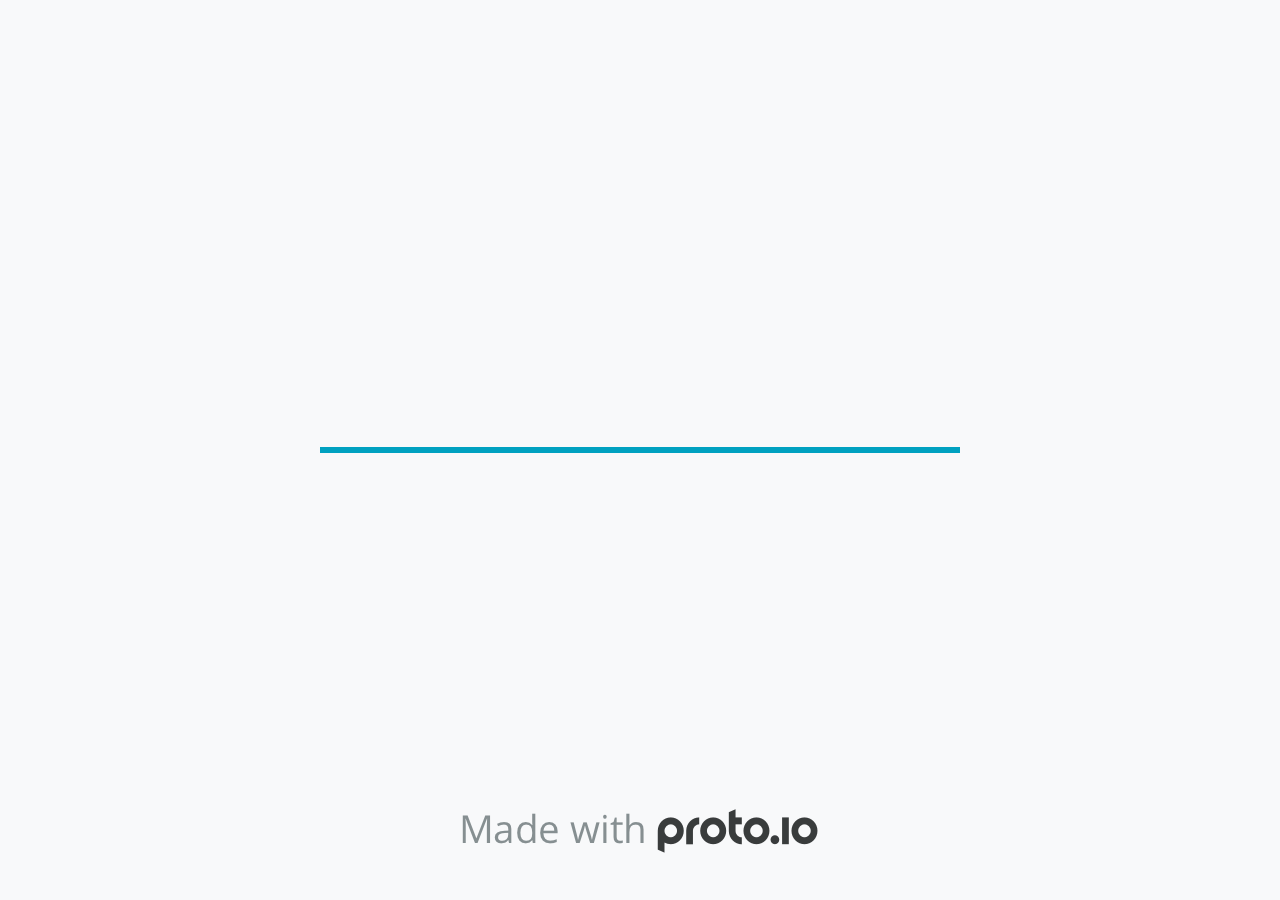
<file: index.html>
<!DOCTYPE HTML>
	<head>

		<meta charset="utf-8">

		<title>ESSS Milestone 11 - Proto.io</title>

		
			<meta name="HandheldFriendly" content="True">
			<meta name="MobileOptimized" content="1280"> 

			
			
			<meta name="viewport" content="width=device-width, minimum-scale=1.00, maximum-scale=1.00, initial-scale=1.00, user-scalable=no, target-densitydpi=device-dpi, shrink-to-fit=no" />

			

			<meta name="format-detection" content="telephone=no">


			

			<link rel="shortcut icon" href="apple-touch-icon.png">

			

			<meta http-equiv="cleartype" content="on"> 


			
				<link rel="stylesheet" href="./stylesheets/player-engine-export-min.css" />
				<script type="text/javascript" src="./scripts/player-engine-export-min.js"></script>
			

			
			<script type="text/javascript" src="./libraries/common/components.js"></script> 
			<link type="text/css" rel="Stylesheet" href="./libraries/common/components.1.00.css" /> 

			
					<script type="text/javascript" src="./libraries/metro/components.js"></script> 
					<link type="text/css" rel="Stylesheet" href="./libraries/metro/components.1.00.css" /> 
				
					<script type="text/javascript" src="./libraries/ios7/components.js"></script> 
					<link type="text/css" rel="Stylesheet" href="./libraries/ios7/components.1.00.css" /> 
				
				<script type="text/javascript" src="./data/data.js"></script> 
			

		<style>
			body { width: 1280px; height: 768px; }
			.landscape, .landscape .prx-page { min-height: 1280px; }
			.portrait, .portrait .prx-page { min-height: 768px; }
		</style>

		<script type="text/javascript">

			prx.url.account = 'https://leongmerina.proto.io';
			prx.url.staticassets = 'https://gal.proto.io';
			prx.url.devices = 'https://dteyv52hbg2at.cloudfront.net/devices';
			prx.url.static = 'https://dteyv52hbg2at.cloudfront.net';
			prx.url.siteurl = 'proto.io';
			prx.url.crossmsg = 'https://leongmerina.proto.io';

			prx.nodejsassetsserver = {};
			prx.nodejsassetsserver.host = ".proto.io";
			prx.nodejsassetsserver.subdomainprefix = "https://at";
			prx.nodejsassetsserver.maxsubdomains = "20";

			prx.device_library = 'common';
			prx.devices[prx.device] = {
				name: prx.device
				,defaultOrientation: 'landscape'
				,portrait_applies: 0 //new
				,portrait: [0,0]
				,landscape_applies: 1 //new
				,landscape: [1280,768]
				,allow_orientation_change: 1 //new
				,statusbar_skin: 'default' // new
				,statusbarheightportrait: 0
				,statusbarheightlandscape: 0
				,navigationbar_skin: 'default' //new
				,navigationbarheightportrait: 0
				,navigationbarheightlandscape: 0
				,normalportrait: [0,0]
				,normallandscape: [1280,768]
				,device_s3bucket: '2ba59787-3a2b-426f-aa2e-e60174052e65'
				,dpr: '1.00'
				,deviceType: "default"
				,scrollType: "default"
				,initialscale: 1.00
				,targetdensitydpi: "device-dpi"
			}

			prx.projectsettings.id = '8613d054-56e8-475d-ac96-ad7fe7018869';
			prx.projectsettings.s3b = 'leongmerina-474786-proto';
			prx.projectsettings.account = 'leongmerina';
			prx.projectsettings.statusbar = '0'; 
			prx.projectsettings.statusbarapplies = '0';
			prx.projectsettings.navigationbar = '0';
			prx.projectsettings.navigationbarapplies = '0';
			prx.projectsettings.initialpageid = -1;
			
			
			prx.projectsettings.flashactions = 1;
			prx.projectsettings.gatrackingcode = '';

			prx.export2html = '1' == true;

			prx.mobPlayer = 0;

			prx.user.country = 'US';

			prx.s3Links = []; 
			var sLinkedAssets = [];
			

			prx.csrf_token = 'FC00E6AE4D0F140E7F9E9CC059AA87ADD3C8D6B958E1DE6FC9528E1962603931';

			prx.iniPlayer.iniPreLoad();


			 
			

		</script>
	</head>

	
			<body class="player device-cursor-web mobile-device-true" id="mbd" >

				<div id="window-wrapper">
					<div id="dragarea"></div>
					<div id="statusbar"></div>
					<div id="underlay" style=""></div>

					<div class="prx-page" data-role="page" id="p-1" data-id="1"></div>
					
								<div class="prx-page" data-role="page" id="p-2" data-id="2"></div>
							
								<div class="prx-page" data-role="page" id="p-3" data-id="3"></div>
							
								<div class="prx-page" data-role="page" id="p-4" data-id="4"></div>
							
								<div class="prx-page" data-role="page" id="p-5" data-id="5"></div>
							
								<div class="prx-page" data-role="page" id="p-6" data-id="6"></div>
							
								<div class="prx-page" data-role="page" id="p-7" data-id="7"></div>
							
								<div class="prx-page" data-role="page" id="p-8" data-id="8"></div>
							
								<div class="prx-page" data-role="page" id="p-9" data-id="9"></div>
							
								<div class="prx-page" data-role="page" id="p-10" data-id="10"></div>
							
					<div id="navigationbar"></div>
					<div id="overlay"></div>
					<div id="trash"></div>
					<div id="quick-audios"></div>
				</div>

				 
			<div id="loader-wrapper">
				
				<div class="progress">
					<div class="progress-bar"></div>
				</div>
				<div id="poweredby"></div>
			</div>
			


			</body>
		

</html>
</file>
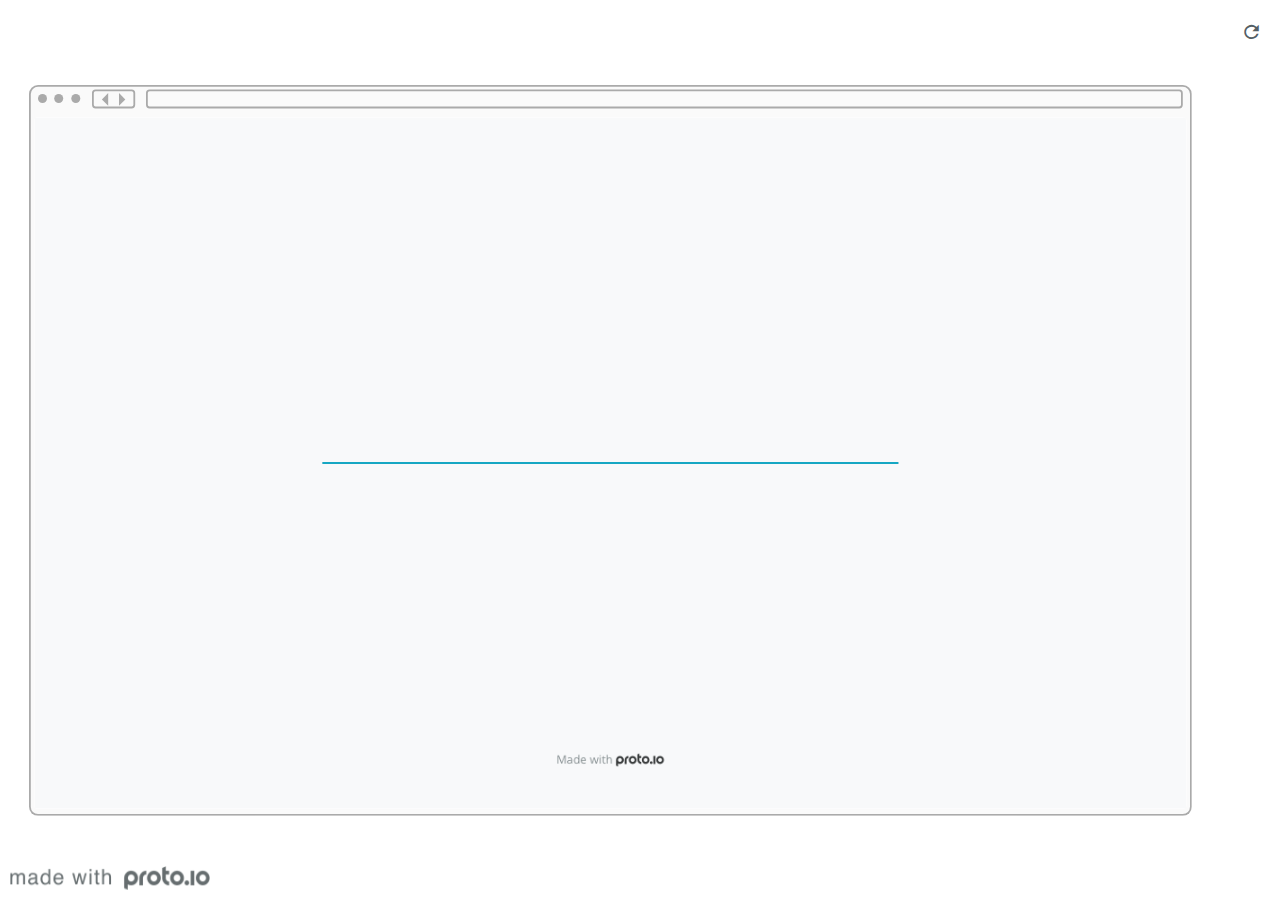
<file: frame.html>
<!DOCTYPE HTML>
    <head>
    <meta charset="utf-8">

    <title>ESSS Milestone 11 - Proto.io player</title>

    

			<link type="text/css" rel="stylesheet" href="./stylesheets/preview-export-min.css">
			<script type="text/javascript" src="./scripts/preview-export-min.js"></script>

		

    <script type="text/javascript">
        var prx = window.prx || {};
        prx.orientation = 'landscape';
        prx.orientations = {};
        prx.orientations.portrait = 0;
        prx.orientations.landscape = 1;
        prx.project = {};
        prx.project.id = '8613d054-56e8-475d-ac96-ad7fe7018869';
        prx.project.title = 'ESSS Milestone 11';
        prx.project.version = 0;
        prx.project.livepreview = 0;
        prx.project.account = "leongmerina";
        prx.activePage = {};
        prx.usercountry = "us";
        
            prx.user = false;
        
        prx.skin = 'web';
        //prx.flashactions = 1;
		prx.flashactions = 1; //we are not using the DB value anymore

        prx.nodejsassetsserver = {};
        prx.nodejsassetsserver.host = ".proto.io";
        prx.nodejsassetsserver.subdomainprefix = "https://at";
        prx.nodejsassetsserver.maxsubdomains = "20";
        prx.account = "leongmerina";
        prx.browserShowScreenshots = 'true';
        prx.url.crossmsg = 'https://leongmerina.proto.io';
        prx.spaces = false;

        
    </script>

    

</head>


<body style="background-color:#FFFFFF">
    
    <div class="page-sidebar">
        
        <div class="sidebar-action-buttons">

            
                <span class="header-action-button player-icon-reload embed-icon-reload" id="refresh-preview">
                    <span class="tooltip">Refresh preview</span>
                </span>
                

        </div>

    </div>

    <div id="maincontent" class="landscape">
        

			<div class="frame_generic">
				
				<div class="body_generic skin_web skin-wrapper skin-os-web skin-device-phone skin-model- skin-size-1 skin-color-white skin-orientation-landscape">

					<div class="buttons top"></div>
					<div class="detail-top"></div>
					<div class="web-search"></div>
					<div class="buttons left"></div>

					<div class="body_generic_inner">
						
						<iframe id="pio-playerframe" src="index.html" scrolling="NO" style="width: 1280px; height: 768px;" webkitAllowFullScreen mozallowfullscreen allowFullScreen></iframe>
					</div>

					<div class="buttons right"></div>
					<div class="detail-bottom"></div>
				</div>
				
			</div>
		
    </div>

    

    
            <div id="branding"></div>
        
</body>


<script type="text/javascript">
    
</script>
</html>
</file>
<file: stylesheets/player-engine-export-min.css>
.mask-inner{position:relative;background-size:100% 100%;background-repeat:no-repeat}.mask-inner .mask-inner{transform:none !important}.mask-filter{height:100%;width:100%}.mask-border .mborder{border:1px solid rgba(255,255,255,0.8);height:100%;width:100%;position:absolute;pointer-events:none}.mask-border .area-border{border:1px solid #00A1C0;left:0;top:0;position:absolute;transform-origin:0 0;box-sizing:border-box}.mask-border .mask-radius{width:100%;height:100%;overflow:hidden;position:absolute}.mask-border .mask-radius .mask-radius-border{position:relative;width:100%;height:100%;border:1px solid rgba(255,255,255,0.8)}.mask-border.hide-handles .prx-resizable-handle{opacity:0;pointer-events:none !important}.mask-border.hide-handles .area-border{border:1px dashed #B4BCBF}.mask-wrapper{overflow:hidden;height:100%;pointer-events:none}.mask-wrapper.borderPos-inside{box-sizing:border-box}.mask-wrapper.borderPos-outside{width:100%;height:100%}.mask-wrapper.borderPos-outside .mask-inner{box-sizing:content-box}.mask-edit-mode-handles{pointer-events:none}.mask-edit-mode-handles.hide-handles .prx-resizable-handle,.mask-edit-mode-handles.hide-handles .prx-rotate-handle{opacity:0;pointer-events:none !important}.mask-edit-mode-handles.hide-handles .xborder{border-color:#B4BCBF !important}html,body,div,span,object,iframe,h1,h2,h3,h4,h5,h6,p,blockquote,pre,abbr,address,cite,code,del,dfn,em,img,ins,kbd,q,samp,small,strong,sub,sup,var,b,i,dl,dt,dd,ol,ul,li,fieldset,form,label,legend,table,caption,tbody,tfoot,thead,tr,th,td,article,aside,figure,footer,header,hgroup,menu,nav,section,menu,time,mark,audio,video{margin:0;padding:0;border:0;outline:0;font-size:100%;background:transparent}article,aside,figure,footer,header,hgroup,nav,section{display:block}article,aside,details,figcaption,figure,footer,header,hgroup,nav,section{display:block}audio,canvas,video{display:inline-block;*display:inline;*zoom:1}audio:not([controls]){display:none}[hidden]{display:none}html{font-size:100%;-webkit-text-size-adjust:100%;-ms-text-size-adjust:100%}body{margin:0;font-size:13px}body,button,input,select,textarea{font-family:sans-serif;color:#222}a{color:#00e}a:visited{color:#551a8b}a:hover{color:#06e}a:focus{outline:thin dotted}a:hover,a:active{outline:0}abbr[title]{border-bottom:1px dotted}b,strong{font-weight:bold}blockquote{margin:1em 40px}dfn{font-style:italic}hr{display:block;height:1px;border:0;border-top:1px solid #ccc;margin:1em 0;padding:0}ins{background:#ff9;color:#000;text-decoration:none}mark{background:#ff0;color:#000;font-style:italic;font-weight:bold}pre,code,kbd,samp{font-family:monospace, serif;_font-family:'courier new', monospace;font-size:1em}pre{white-space:pre;white-space:pre-wrap;word-wrap:break-word}q{quotes:none}q:before,q:after{content:"";content:none}small{font-size:85%}sub,sup{font-size:75%;line-height:0;position:relative;vertical-align:baseline}sup{top:-0.5em}sub{bottom:-0.25em}ul,ol{margin:1em 0;padding:0 0 0 40px}dd{margin:0 0 0 40px}nav ul,nav ol{list-style:none;list-style-image:none;margin:0;padding:0}img{border:0;-ms-interpolation-mode:bicubic}svg:not(:root){overflow:hidden}figure{margin:0}form{margin:0}fieldset{border:0;margin:0;padding:0}legend{border:0;*margin-left:-7px;padding:0}button,input,select,textarea{font-size:100%;margin:0;vertical-align:baseline;*vertical-align:middle}button,input{line-height:normal;*overflow:visible}table button,table input{*overflow:auto}button,input[type="button"],input[type="reset"],input[type="submit"],[role="button"]{-webkit-appearance:button}input[type="checkbox"],input[type="radio"]{box-sizing:border-box;padding:0}input[type="search"]{-webkit-appearance:textfield;-moz-box-sizing:content-box;-webkit-box-sizing:content-box;box-sizing:content-box}input[type="search"]::-webkit-search-decoration{-webkit-appearance:none}button::-moz-focus-inner{border:0;padding:0}textarea{overflow:auto;vertical-align:top;resize:vertical}input:invalid,textarea:invalid{background-color:#f0dddd}table{border-collapse:collapse;border-spacing:0}td{vertical-align:top}.nocallout{-webkit-touch-callout:none}textarea[contenteditable]{-webkit-appearance:none}.gifhidden{position:absolute;left:-100%}.ir{display:block;border:0;text-indent:-999em;overflow:hidden;background-color:transparent;background-repeat:no-repeat;text-align:left;direction:ltr}.ir br{display:none}.hidden{display:none !important;visibility:hidden}.visuallyhidden{border:0;clip:rect(0 0 0 0);height:1px;margin:-1px;overflow:hidden;padding:0;position:absolute;width:1px}.visuallyhidden.focusable:active,.visuallyhidden.focusable:focus{clip:auto;height:auto;margin:0;overflow:visible;position:static;width:auto}.invisible{visibility:hidden}.clearfix:before,.clearfix:after{content:"";display:table}.clearfix:after{clear:both}.clearfix{*zoom:1}@media print{*{background:transparent !important;color:black !important;text-shadow:none !important;filter:none !important;-ms-filter:none !important}a,a:visited{text-decoration:underline}a[href]:after{content:" (" attr(href) ")"}abbr[title]:after{content:" (" attr(title) ")"}.ir a:after,a[href^="javascript:"]:after,a[href^="#"]:after{content:""}pre,blockquote{border:1px solid #999;page-break-inside:avoid}thead{display:table-header-group}tr,img{page-break-inside:avoid}img{max-width:100% !important}@page{margin:0.5cm}p,h2,h3{orphans:3;widows:3}h2,h3{page-break-after:avoid}}#eval-iframe{display:none}body{-webkit-appearance:none;-webkit-box-flex:1;-webkit-touch-callout:none;-webkit-tap-highlight-color:transparent}*{-webkit-user-select:none;-khtml-user-select:none;-moz-user-select:-moz-none;-o-user-select:none;user-select:none}input,textarea{-webkit-user-select:text;-khtml-user-select:text;-moz-user-select:text;-o-user-select:text;user-select:text}#dragarea{font-family:Helvetica,Arial,sans-serif;text-align:left}.text{height:95%;overflow:auto}.wrap{overflow:hidden}.pos{position:absolute}.spos{position:absolute}.action-highlight{position:absolute;top:0;left:0;height:100%;width:100%;background:rgba(255,255,0,0.5);background:rgba(64,208,255,0.3);opacity:0;pointer-events:none;-webkit-transition:opacity 0.2s ease-in;transition:opacity 0.2s ease-in;border:2px solid #40c8f4;padding:3px;box-sizing:border-box}.action-highlight-visible,.action-highlight-simple-visible{opacity:1}.action-highlight-visible .actionicon,.action-highlight-simple-visible .actionicon{pointer-events:auto}.actionicon{width:20px !important;height:20px !important;float:left !important;background:#40c8f4 url(/images/player/actions-sprite-1.png) no-repeat 0 0;-moz-background-origin:content-box !important;-webkit-background-origin:content-box !important;-o-background-origin:content-box !important;background-origin:content-box !important;border:0 none !important;margin:1px 0 0 1px;padding:0px !important;border-radius:3px !important;display:block !important;-moz-box-sizing:content-box !important;-webkit-box-sizing:content-box !important;-o-box-sizing:content-box !important;box-sizing:content-box !important;opacity:1;-webkit-transition:opacity 0s ease-in 0.2s;transition:opacity 0s ease-in 0.2s}.a1ction-highlight-simple-visible .actionicon{opacity:0;-webkit-transition:opacity 0s ease-in;transition:opacity 0s ease-in}.actionicon.action-click,.actionicon.action-tap,.actionicon.action-delayedtap{background-position:-30px -20px}.actionicon.action-taphold,.actionicon.action-forcetouch,.actionicon.action-press,.actionicon.action-pressup{background-position:-30px -40px}.actionicon.action-doubletap{background-position:-30px -398px}.actionicon.action-touch,.actionicon.action-release{background-position:-30px -419px}.actionicon.action-swipe,.actionicon.action-pan,.actionicon.action-panstart,.actionicon.action-panend{background-position:-30px -0px}.actionicon.action-swipeleft,.actionicon.action-panleft{background-position:-30px -100px}.actionicon.action-swiperight,.actionicon.action-panright{background-position:-30px -120px}.actionicon.action-swipeup,.actionicon.action-panup{background-position:-30px -140px}.actionicon.action-swipedown,.actionicon.action-pandown{background-position:-30px -160px}.actionicon.action-pinch,.actionicon.action-pinchout{background-position:-30px -180px}.actionicon.action-pinchin{background-position:-30px -200px}.actionicon.action-containerpageenter,.actionicon.action-containerpagechange,.actionicon.action-containerscroll,.actionicon.action-containerscrollend,.actionicon.action-containerscrollto{background-position:-30px -360px}.actionicon.action-keydown{background-position:-30px -460px}.actionicon.action-mouseover,.actionicon.action-mouseout{background-position:-30px -340px}.actionicon.action-ondrag,.actionicon.action-ondragstart,.actionicon.action-ondragend,.actionicon.action-onthrowupdate,.actionicon.action-onthrowcomplete{background-position:-30px -60px}.actionicon.action-onrotate,.actionicon.action-onrotatestart,.actionicon.action-onrotateend,.actionicon.action-onrotatethrowupdate,.actionicon.action-onrotatethrowcomplete{background-position:-30px -476px}.actionicon.action-stateenter,.actionicon.action-stateleave,.actionicon.action-statetransitionstart,.actionicon.action-statetransitionend{background-position:-30px -440px}.actionicon.action-inputfocus,.actionicon.action-inputblur,.actionicon.action-inputkeyup{background-position:-30px -460px}.actionicon.action-change,.actionicon.action-checkboxchange,.actionicon.action-pickerchange{background-position:-30px -496px}.actionicon.action-sliderdrag,.actionicon.action-sliderdragstart,.actionicon.action-sliderdragend,.actionicon.action-rangedrag,.actionicon.action-rangedragstart,.actionicon.action-rangedragend{background-position:-30px -80px}#appModeNote{background-color:#333;border-top:5px solid #000;bottom:0px;color:#F0F0F0;display:none;font-family:helvetica;left:0px;padding:10px 0px 10px 0px;position:fixed;text-align:center;width:100%}#appModeNote em{display:block;font-size:20px;font-weight:bold;line-height:26px}#appModeNote span{display:block;font-size:14px;line-height:20px}.hidden{display:none}.prx-page.loadedFrom{display:block}.prx-page.loadedTo{z-index:999999}.prx-page.loadedTo-1{z-index:10000000}.prx-page.loadedTo-2{z-index:10000001}.prx-page.loadedTo-3{z-index:10000002}.prx-page.loadedTo-4{z-index:10000003}.prx-page.loadedTo-5{z-index:10000004}.prx-page.loadedTo-6{z-index:10000005}.prx-page.loadedTo-7{z-index:10000006}.prx-page.loadedTo-8{z-index:10000007}.prx-page.loadedTo-9{z-index:10000008}.prx-page.loadedTo-10{z-index:10000009}.prx-page.loadedTo-11{z-index:10000010}.prx-page.loadedTo-12{z-index:10000011}.prx-page.loadedTo-13{z-index:10000012}.prx-page.loadedTo-14{z-index:10000013}.prx-page.loadedTo-15{z-index:10000014}.prx-page.loadedTo-16{z-index:10000015}.prx-page.loadedTo-17{z-index:10000016}.prx-page.loadedTo-18{z-index:10000017}.prx-page.loadedTo-19{z-index:10000018}.prx-page.loadedTo-20{z-index:10000019}.prx-page.loadedTo-21{z-index:10000020}.prx-page.loadedTo-22{z-index:10000021}.prx-page.loadedTo-23{z-index:10000022}.prx-page.loadedTo-24{z-index:10000023}.prx-page.loadedTo-25{z-index:10000024}.prx-page.loadedTo-26{z-index:10000025}.prx-page.loadedTo-27{z-index:10000026}.prx-page.loadedTo-28{z-index:10000027}.prx-page.loadedTo-29{z-index:10000028}.prx-page.loadedTo-30{z-index:10000029}#statusbar,#navigationbar{background:transparent 0 0;display:block;width:100%;border:0px none;top:0px;position:fixed;z-index:1}#loader-wrapper{background:#f8f9fa;height:100%;left:0;position:fixed;top:0;width:100%;z-index:99999;font-size:11px}#loader-wrapper .progress{position:absolute;top:50%;left:50%;transform:translate(-50%, -50%);-ms-transform:translate(-50%, -50%);-webkit-transform:translate(-50%, -50%);width:50%;height:4px;background-color:#ddd}#loader-wrapper .progress-bar{position:relative;width:0;height:4px;-webkit-transition:0.4s linear;-moz-transition:0.4s linear;-o-transition:0.4s linear;transition:0.4s linear;-webkit-transition-property:width, background-color;-moz-transition-property:width, background-color;-o-transition-property:width, background-color;transition-property:width, background-color}#loader-wrapper .progress-bar:before,.progress-bar:after{content:'';position:absolute;top:0;left:0;right:0}#loader-wrapper .progress-bar:before{bottom:0;background-color:#ddd}#loader-wrapper .progress-bar:after{z-index:2;bottom:0;background:#00A1C0}#loader-wrapper #app-icon{position:absolute;top:50%;left:50%;transform:translate(-50%, -150%);-ms-transform:translate(-50%, -150%);-webkit-transform:translate(-50%, -150%);width:114px;height:114px}#loader-wrapper #poweredby{position:absolute;bottom:5%;left:50%;transform:translate(-50%, 0%);-ms-transform:translate(-50%, 0%);-webkit-transform:translate(-50%, 0%);width:100%;height:16px;background-image:url("/images/player/madewithproto.png");background-repeat:no-repeat;background-position:center;z-index:99999}body{-moz-transition:opacity 0.3s linear;-o-transition:opacity 0.3s linear;-webkit-transition:opacity 0.3s linear;transition:opacity 0.3s linear}.reloading{background:#fff !important;opacity:0}@media (min-width: 481px) and (max-width: 1079px){#loader-wrapper #poweredby{background-image:url("/images/player/madewithproto@2x.png");height:32px}#loader-wrapper .progress{height:4px}#loader-wrapper .progress-bar{height:4px}}@media (min-width: 1080px){#loader-wrapper #poweredby{background-image:url("/images/player/madewithproto@3x.png");height:48px}#loader-wrapper .progress{height:6px}#loader-wrapper .progress-bar{height:6px}}@media (width: 1280px) and (height: 768px){#loader-wrapper #poweredby{background-image:url("/images/player/madewithproto.png");height:32px}#loader-wrapper .progress{height:2px}#loader-wrapper .progress-bar{height:2px}}.pointer-events-none{pointer-events:none !important}body{background:white}body .prx-page{-webkit-trans1form:translate3d(0, 0, 0)}.prx-page .type-symbol .box{-w1ebkit-transform:translate3d(0, 0, 0)}html{background:transparent}body{background:white;overflow:hidden}body.mobile-device-true *{-webkit-text-size-adjust:100%}body.mobile-device-false *{-webkit-text-size-adjust:initial}#window-wrapper{width:100%;height:100%;overflow:hidden;position:relative}#dragarea{background:transparent;display:none}#underlay,#overlay,#trash,#quick-audios{position:absolute;top:0px;left:0px}#trash,#quick-audios{display:none}.hide{display:none !important}.visible{display:block !important}*{outline:none}.iScrollVerticalScrollbar,.iScrollHorizontalScrollbar{z-index:auto !important}.overlay{position:fixed;left:0;right:0;bottom:0;top:0}.ui-mobile-viewport-transitioning,.ui-mobile-viewport-transitioning .prx-page{o1verflow:visible !important}.box[style*="z-index: 0;"],.box[style*="z-index:0;"]{z-index:auto !important}.box[data-mpoverlay="1"]{pos1ition:fixed}#temp-for-external-link{display:none}html{background:transparent !important}#dragarea{background:transparent !important}.hide{display:none !important}*{outline:none}.ghost-component,.ghost-component *,.ghost-component .box *{pointer-events:none !important}.prx-page{position:fixed !important}#statusbar{position:fixed !important}.prx-page{position:absolute;display:none}.prx-page.prx-page-active,.prx-page[class*="prx-page-transitioning-"]{display:block}.prx-page[class*="prx-page-transitioning-"]{overflow:hidden}.prx-page.prx-page-transitioning-overlay-in-source,.prx-page.prx-page-transitioning-overlay-out-target{overflow:visible}.prx-page.prx-page-below{z-index:10}.prx-page.prx-page-above{z-index:20}#overlay{z-index:30}.prx-page.prx-page-transition-flip{-webkit-backface-visibility:hidden;-moz-backface-visibility:hidden;backface-visibility:hidden}.prx-page.prx-page-transition-turn{-webkit-backface-visibility:hidden;-moz-backface-visibility:hidden;backface-visibility:hidden;-webkit-transform:translate3d(0, 0, 0);-moz-transform:translate3d(0, 0, 0);transform:translate3d(0, 0, 0);-webkit-transform-origin:0 center;-moz-transform-origin:0 center;transform-origin:0 center;transform:translate3d(0, 0, 0)}.prx-page.prx-page-transition-flow:not(.prx-page-transition-flow-overlay),.prx-page.prx-page-transition-overlay-top{box-shadow:0 0 20px rgba(0,0,0,0.4)}.prx-page-above.prx-page-transition-notificationInWatchOS{transition:background-color 0.45s ease-out}.prx-page-above.prx-page-transition-notificationInWatchOS.prx-page-transition-notificationInWatchOS-notification-in{background-color:transparent !important;transition:background-color 0s ease-out}.device-cursor-touch,.device-cursor-touch *{cursor:url("/images/player/touch-cursor-64.png") 32 32,default}.device-cursor-web,.device-cursor-web *{cursor:default}.device-cursor-web .interaction-tap,.device-cursor-web .interaction-tap *,.device-cursor-web .interaction-click,.device-cursor-web .interaction-click *,.device-cursor-web .touch,.device-cursor-web .touch *,.device-cursor-web .delayedtap,.device-cursor-web .delayedtap *,.device-cursor-web .release,.device-cursor-web .release *{cursor:pointer;cursor:hand}.device-cursor-web .draggable,.device-cursor-web .draggable *{cursor:move}.device-cursor-web input,.device-cursor-web textarea{cursor:text}.do-chrome-fix #window-wrapper{-webkit-perspective:1}.do-chrome-fix .pos{-webkit-backface-visibility:hidden;-webkit-transform:translate3d(0, 0, 0)}.do-chrome-fix *{-w1ebkit-transform:translate3d(0px, 0px, 0px) scale(1) scale3d(1, 1, 1) skew(0deg, 0deg) skewX(0deg) skewY(0deg) rotateX(0deg) rotateY(0deg) rotateZ(0deg)}.do-chrome-fix.dont-do-chrome-fix #window-wrapper{-webkit-perspective:none}.do-chrome-fix.dont-do-chrome-fix .pos{-webkit-backface-visibility:visible;-webkit-transform:none}.prx-page-transitioning:not(.prx-page-transitioning-overlay-in-source) [data-mpoverlay="1"]{display:none}#fps{position:fixed;z-index:9999;font-size:18px;top:20px;left:20px;background:rgba(0,0,0,0.8);border-radius:6px;color:white;padding:3px 10px;pointer-events:none}.cbutton{position:absolute;display:inline-block;padding:0;border:none;background:none;color:#286aab;font-size:1.4em;overflow:visible;-webkit-transition:color 0.7s;transition:color 0.7s;-webkit-tap-highlight-color:transparent;pointer-events:none}.cbutton.cbutton--click,.cbutton:focus{outline:none;color:#3c8ddc}.cbutton::after{position:absolute;width:100%;height:100%;border-radius:50%;content:'';opacity:0;pointer-events:none}.cbutton--effect-jelena::after{border:3px solid rgba(211,211,211,0.7)}.cbutton--effect-jelena.cbutton--click::after{-webkit-animation:anim-effect-jelena 0.3s ease-out forwards;animation:anim-effect-jelena 0.3s ease-out forwards}@-webkit-keyframes anim-effect-jelena{0%{opacity:1;-webkit-transform:scale3d(0.6, 0.6, 1);transform:scale3d(0.6, 0.6, 1)}to{opacity:0;-webkit-transform:scale3d(1.2, 1.2, 1);transform:scale3d(1.2, 1.2, 1)}}@keyframes anim-effect-jelena{0%{opacity:1;-webkit-transform:scale3d(0.5, 0.5, 1);transform:scale3d(0.5, 0.5, 1)}to{opacity:0;-webkit-transform:scale3d(1.2, 1.2, 1);transform:scale3d(1.2, 1.2, 1)}}.cbutton--effect-sanja::after{background:rgba(192,192,192,0.3)}.cbutton--effect-sanja.cbutton--click::after{-webkit-animation:anim-effect-sanja 1s ease-out forwards;animation:anim-effect-sanja 1s ease-out forwards}@-webkit-keyframes anim-effect-sanja{0%{opacity:1;-webkit-transform:scale3d(0.5, 0.5, 1);transform:scale3d(0.5, 0.5, 1)}25%{opacity:1;-webkit-transform:scale3d(1, 1, 1);transform:scale3d(1, 1, 1)}100%{opacity:0;-webkit-transform:scale3d(1, 1, 1);transform:scale3d(1, 1, 1)}}@keyframes anim-effect-sanja{0%{opacity:1;-webkit-transform:scale3d(0.5, 0.5, 1);transform:scale3d(0.5, 0.5, 1)}25%{opacity:1;-webkit-transform:scale3d(1, 1, 1);transform:scale3d(1, 1, 1)}100%{opacity:0;-webkit-transform:scale3d(1, 1, 1);transform:scale3d(1, 1, 1)}}#log{position:fixed;z-index:9999;font-size:24px;top:20px;right:20px;pointer-events:none}.watchOSscrollbars .iScrollVerticalScrollbar{position:fixed !important;width:12px !important;background-color:rgba(255,255,255,0.3) !important;border-radius:8px !important;z-index:99999 !important}.watchOSscrollbars .iScrollIndicator{background:#fff !important;border-radius:8px !important;left:2px !important;width:8px !important}.group-action-prediv{position:absolute}.player .type-symbol.type-symbol-transparent .group-action-prediv{pointer-events:auto}.initialise-hidden-container{display:block !important;visibility:hidden !important}/*!
 * Waves v0.5.5
 * http://fian.my.id/Waves 
 * 
 * Copyright 2014 Alfiana E. Sibuea and other contributors 
 * Released under the MIT license 
 * https://github.com/fians/Waves/blob/master/LICENSE 
 */.waves-effect{position:relative;overflow:hidden}.waves-effect.box{position:absolute}.waves-effect .waves-ripple{position:absolute;border-radius:50%;width:100px;height:100px;margin-top:-50px;margin-left:-50px;opacity:0;background-color:rgba(0,0,0,0.2);pointer-events:none}.waves-effect.waves-light .waves-ripple{background-color:rgba(255,255,255,0.4)}.waves-button,.waves-circle{-webkit-mask-image:-webkit-radial-gradient(circle, #fff 100%, #000 100%)}.waves-button,.waves-button:hover,.waves-button:visited,.waves-button:link,.waves-button-input{white-space:nowrap;vertical-align:middle;cursor:pointer;border:none;outline:none;color:inherit;background-color:transparent;font-size:14px;text-align:center;text-decoration:none;z-index:1}.waves-button{padding:10px 15px;border-radius:2px}.waves-button-input{margin:0;padding:10px 15px}.waves-input-wrapper{border-radius:2px;vertical-align:bottom}.waves-input-wrapper.waves-button{padding:0}.waves-input-wrapper .waves-button-input{position:relative;top:0;left:0;z-index:1}.waves-block{display:block}a.waves-effect .waves-ripple{z-index:-1}#loader-wrapper #poweredby{background-image:url("../images/player/madewithproto.png") !important}@media (min-width: 481px) and (max-width: 1079px){#loader-wrapper #poweredby{background-image:url("../images/player/madewithproto@2x.png") !important}}@media (min-width: 1080px){#loader-wrapper #poweredby{background-image:url("../images/player/madewithproto@3x.png") !important}}@media (width: 1280px) and (height: 768px){#loader-wrapper #poweredby{background-image:url("../images/player/madewithproto.png") !important}}.actionicon{background-image:url("../images/player/actions-sprite-1.png")}.device-cursor-touch,.device-cursor-touch *{cursor:url("../images/player/touch-cursor-64.png") 32 32,default !important}
</file>
<file: libraries/common/components.1.00.css>
.type-shapes .shape-wrapper{width:100%;height:100%;-moz-box-sizing:border-box;-webkit-box-sizing:border-box;box-sizing:border-box;background-clip:content-box}.type-shapes .shapes-text-container{position:absolute;top:0;left:0;right:0;display:table;width:100%;height:100%;text-align:center}.type-shapes .shapes-text-container>span{display:table-cell;vertical-align:middle}.type-shapes svg{overflow:visible}.player .type-symbol{overflow:hidden}.player .type-symbol.symbol-scroll{-webkit-perspective:1000}.player .type-symbol.type-symbol-transparent{pointer-events:none !important}.player .type-symbol.type-symbol-transparent .box{pointer-events:auto}.type-text.v2-text .text-contents{o1verflow:hidden;width:100%;height:100%}.type-text.v2-text.box [data-editableProperty]{word-wrap:break-word !important}.type-text .autoresize{white-space:nowrap}.player .type-text .autoResize-true{white-space:nowrap}.type-richtext p{margin:0;line-height:normal}.type-rectangle .inner-rec{width:100%;height:100%;-moz-box-sizing:border-box;-webkit-box-sizing:border-box;box-sizing:border-box;background-clip:content-box}.type-rectangle .shapes-text-container{display:table;width:100%;height:100%;text-align:center}.type-rectangle .shapes-text-container>span{display:table-cell;vertical-align:middle}.type-horizontalline .inner{width:100%;height:0}.type-verticalline .inner{width:0;height:100%}.type-actionarea .inner-rec{width:100%;height:100%}.type-actionarea .inner-rec div{width:100%;height:100%;background:#40C8F4;opacity:0.4;-moz-box-sizing:border-box;-webkit-box-sizing:border-box;box-sizing:border-box}.type-actionarea .inner-rec div:before{content:" ";display:block;position:absolute;top:50%;left:50%;width:24px;height:24px;margin:-12px 0 0 -12px}.player .type-actionarea .inner-rec div{background:transparent}.player .type-actionarea .inner-rec div:before{background-image:none}.type-image,.type-image .type-image-wrapper{background:0 0 repeat;background-size:100% 100%;width:100%;height:100%;background-clip:content-box}.type-image .type-image-wrapper.type-image-svg{background:center center no-repeat;background-size:contain}.type-image .type-image-wrapper img{display:none}.player .type-image .type-image-wrapper.gif img{display:block !important;width:1px;height:1px;opacity:0.1}.type-image.type-image-repeater,.type-image.type-image-repeater .type-image-wrapper{background-size:auto}.type-image .image-inner{width:100%;height:100%}.type-image .image-inner.borderPos-inside .type-image-wrapper{box-sizing:border-box;background-origin:border-box}.type-image .image-inner.borderPos-outside{display:-webkit-box;display:-moz-box;display:box;display:-ms-flexbox;display:-webkit-flex;display:flex;-moz-flex-flow:row;-ms-flex-flow:row;-webkit-flex-flow:row;flex-flow:row;-moz-box-orient:horizontal;-ms-box-orient:horizontal;-webkit-box-orient:horizontal;box-orient:horizontal;-ms-align-items:center;-webkit-align-items:center;align-items:center;-ms-box-align:center;-webkit-box-align:center;box-align:center;-ms-flex-align:center;-webkit-flex-align:center;flex-align:center;-ms-justify-content:center;-webkit-justify-content:center;justify-content:center;-ms-box-pack:center;-webkit-box-pack:center;box-pack:center;-ms-flex-pack:center;-webkit-flex-pack:center;flex-pack:center}.type-image .image-inner.borderPos-outside .type-image-wrapper{-ms-flex-shrink:0;-webkit-flex-shrink:0;flex-shrink:0;box-sizing:content-box}.type-image .type-image-hover-message,.type-image.ui-draggable-dragging:hover .type-image-hover-message,.type-image.prx-resizable-resizing:hover .type-image-hover-message{display:none;position:absolute;color:#fff;font-family:Helvetica, Arial, sans-serif !important;background:rgba(0,0,0,0.7);top:50%;left:50%;text-align:center;position:absolute;pointer-events:none;width:70px;height:30px;line-height:15px;font-size:10px !important;border-radius:3px;margin:-20px 0 0 -40px;padding:5px}.type-image:hover .type-image-hover-message{display:block}.type-placeholder .bg{position:absolute;width:100%;height:100%;-moz-box-sizing:border-box;-webkit-box-sizing:border-box;box-sizing:border-box}.type-placeholder .diagonal{border:0px solid transparent;position:absolute;-moz-box-sizing:border-box;-webkit-box-sizing:border-box;box-sizing:border-box}.type-placeholder .diagonal1{-moz-transform-origin:0 0;-webkit-transform-origin:0 0;-o-transform-origin:0 0;transform-origin:0 0}.type-placeholder .diagonal2{-moz-transform-origin:right top;-webkit-transform-origin:right top;-o-transform-origin:right top;transform-origin:right top}.type-placeholder .contents{width:100%;height:100%;display:-webkit-box;display:-moz-box;display:box;display:-ms-flexbox;display:-webkit-flex;display:flex;-ms-justify-content:center;-webkit-justify-content:center;justify-content:center;-ms-box-pack:center;-webkit-box-pack:center;box-pack:center;-ms-flex-pack:center;-webkit-flex-pack:center;flex-pack:center;-ms-align-items:center;-webkit-align-items:center;align-items:center;-ms-box-align:center;-webkit-box-align:center;box-align:center;-ms-flex-align:center;-webkit-flex-align:center;flex-align:center}.type-placeholder .contents>span{font-weight:bold;display:inline-block}.type-placeholder .contents span[data-editableproperty]:empty{padding:0}.type-webview .webview-scroll-wrapper{width:100%;height:100%;-webkit-overflow-scrolling:touch;overflow:auto}.type-webview iframe{width:100%;height:100%;border:none}.type-html iframe{width:100%;height:100%;overflow:hidden;border:none}.type-animationtarget{position:relative}.type-animationtarget.type-animatiotarget-fixed-positioning{position:absolute}.type-animationtarget .animationtarget-circle{-moz-box-sizing:border-box;-webkit-box-sizing:border-box;box-sizing:border-box;width:0;height:0;position:absolute;top:0;left:0;border-radius:50%;display:none}.type-animationtarget .animationtarget-vertical{position:absolute;top:0}.type-animationtarget .animationtarget-horizontal{position:absolute;top:0%;left:0}.player .type-animationtarget{opacity:0 !important;pointer-events:none !important}.type-bannerad .bannerad-outer{display:table;height:100%;width:100%}.type-bannerad .bannerad-inner{display:table-cell;position:relative;text-align:center;vertical-align:middle;width:100%;background-size:100% 100%}.type-tooltip .tooltip-content-wrapper{width:100%;height:100%;position:relative}.type-tooltip .tooltip-content-wrapper .tooltip-outer{position:absolute;overflow:hidden}.type-tooltip .tooltip-content-wrapper .tooltip{position:absolute;-moz-transform:rotate(45deg);-webkit-transform:rotate(45deg);transform:rotate(45deg);filter:progid:DXImageTransform.Microsoft.Matrix(sizingMethod='auto expand', M11=0.7071067811865476, M12=-0.7071067811865475, M21=0.7071067811865475, M22=0.7071067811865476);-ms-filter:"progid:DXImageTransform.Microsoft.Matrix(SizingMethod='auto expand', M11=0.7071067811865476, M12=-0.7071067811865475, M21=0.7071067811865475, M22=0.7071067811865476)";-moz-box-sizing:border-box;-webkit-box-sizing:border-box;box-sizing:border-box}.type-tooltip .tooltip-content-wrapper .tooltip-content-outer{position:absolute;width:100%;height:100%;-moz-box-sizing:border-box;-webkit-box-sizing:border-box;box-sizing:border-box}.type-tooltip .tooltip-content-wrapper .tooltip-content{width:100%;height:100%;overflow:hidden;padding:10px;-moz-box-sizing:border-box;-webkit-box-sizing:border-box;box-sizing:border-box}.type-basic-tabbar ul{margin:0;padding:0;list-style:none;height:100%}.type-basic-tabbar ul li{margin:0;padding:0;float:left;text-align:center;height:100%;position:relative}.type-basic-tabbar ul li:first-child{border-left:0 none !important}.type-basic-tabbar ul li input{display:none}.type-basic-tabbar ul li label{width:100%;height:100%;display:block}.type-basic-tabbar ul li label .icon{height:100%;background-position:center center;background-repeat:no-repeat;background-size:auto 60%;-webkit-mask-size:auto 60%;-webkit-mask-repeat:no-repeat;-webkit-mask-position:center center}.type-basic-tabbar.type-basic-tabbar-icon-top ul li label .icon{height:75%}.type-basic-tabbar.type-basic-tabbar-icon-top ul li label .caption{display:inline-block;width:100%;height:25%;float:left}.type-generic-onoffswitch input[type=checkbox]{display:none}.type-generic-onoffswitch label{display:block;overflow:hidden}.type-generic-onoffswitch .onoffswitch-inner{width:200%;margin-left:-100%;-moz-transition:margin 0.3s ease-in 0s;-webkit-transition:margin 0.3s ease-in 0s;-ms-transition:margin 0.3s ease-in 0s;-o-transition:margin 0.3s ease-in 0s;transition:margin 0.3s ease-in 0s}.type-generic-onoffswitch input:checked+label .onoffswitch-inner{margin-left:0}.type-generic-onoffswitch .onoffswitch-inner div{float:left;width:50%;color:white;font-family:Trebuchet, Arial, sans-serif;font-weight:bold;-moz-box-sizing:border-box;-webkit-box-sizing:border-box;-ms-box-sizing:border-box;-o-box-sizing:border-box;box-sizing:border-box}.type-generic-onoffswitch .onoffswitch-inner .active{background-color:#2FCCFF;color:#FFFFFF}.type-generic-onoffswitch .onoffswitch-inner .inactive{background-color:#EEEEEE;color:#999999;text-align:right}.type-generic-onoffswitch .onoffswitch-switch{background:#FFFFFF;position:absolute;top:0;bottom:0;-moz-transition:right 0.3s ease-in 0s;-webkit-transition:right 0.3s ease-in 0s;-ms-transition:right 0.3s ease-in 0s;-o-transition:right 0.3s ease-in 0s;transition:right 0.3s ease-in 0s}.type-generic-onoffswitch input:checked+label .onoffswitch-switch{right:0px !important}.type-datetime #background{box-sizing:border-box;margin:0;padding:0;height:100%;overflow:hidden;display:-webkit-box;display:-moz-box;display:box;display:-ms-flexbox;display:-webkit-flex;display:flex;-ms-justify-content:center;-webkit-justify-content:center;justify-content:center;-ms-box-pack:center;-webkit-box-pack:center;box-pack:center;-ms-flex-pack:center;-webkit-flex-pack:center;flex-pack:center;-ms-align-items:center;-webkit-align-items:center;align-items:center;-ms-box-align:center;-webkit-box-align:center;box-align:center;-ms-flex-align:center;-webkit-flex-align:center;flex-align:center}.type-datetime #datetime{width:100%}#dragarea{font-size:16px}.type-richtext{font-size:12px !important}.type-richtext .fr-element{font-size:12px !important;f1ont-family:sans-serif,Helvetica Neue,Arial}.type-placeholder .bg{border:5px solid #999}.type-placeholder .diagonal1{left:2px}.type-placeholder .diagonal2{right:2px}.type-placeholder .contents>span{margin:0 1px}.type-placeholder .contents span[data-editableproperty]{padding:5px}.type-placeholder .contents span[data-editableproperty] textarea{margin-left:-5px}.type-animationtarget .animationtarget-circle{border:2px solid #09c}.type-animationtarget .animationtarget-vertical{border-left:2px solid #09c;height:24px;margin-top:-4px}.type-animationtarget .animationtarget-horizontal{border-top:2px solid #09c;width:24px;margin-left:-4px}.type-tooltip .tooltip-content-wrapper .tooltip{width:40px;height:40px}.type-tooltip .tooltip-content-wrapper .tooltip-content{padding:10px}.type-basic-tabbar.type-basic-tabbar-icon-top ul li label .caption{margin-top:-5px}.type-generic-onoffswitch label{border:2px solid #999;border-radius:20px}.type-generic-onoffswitch .onoffswitch-inner div{padding:0px 10px;line-height:30px}.type-generic-onoffswitch .onoffswitch-switch{width:32px;border:2px solid #999;border-radius:20px;right:56px;margin:-1px}
</file>
<file: libraries/metro/components.1.00.css>
.type-metro-button .metro-button-table{display:table;width:100%;height:100%}.type-metro-button .metro-button{display:table-cell;vertical-align:middle;-moz-box-sizing:border-box;-webkit-box-sizing:border-box;-ms-box-sizing:border-box;-o-box-sizing:border-box;box-sizing:border-box}.type-metro-icon .metro-icon{height:100%;background:center center no-repeat;background-size:50%;border-radius:50%;-moz-box-sizing:border-box;-webkit-box-sizing:border-box;-ms-box-sizing:border-box;-o-box-sizing:border-box;box-sizing:border-box}.type-metro-badge .metro-badge-inner{display:table;width:100%;height:100%;background:center center no-repeat}.type-metro-badge .type-metro-badge .metro-badge{display:table-cell;vertical-align:middle;text-align:center;font-weight:bold}.type-metro-tile-user .metro-tile-user-inner{text-align:right;font-family:Segoe UI, sans-serif;height:100%}.type-metro-tile-user .metro-tile-user-title{font-size:150%}.type-metro-tile-user .metro-tile-user-image{height:100%;float:right}.type-metro-tile-systeminfo .tile-systeminfo-inner{background:black;color:white;font-family:Segoe UI, sans-serif;height:100%;-moz-box-sizing:border-box;-webkit-box-sizing:border-box;box-sizing:border-box}.type-metro-tile-systeminfo .tile-systeminfo-icons,.type-metro-tile-systeminfo .tile-systeminfo-time{float:left}.type-metro-tile-systeminfo .tile-systeminfo-icons div{background:center center no-repeat;background-size:contain}.type-metro-tile-systeminfo .tile-systeminfo-icons .tile-systeminfo-icon-one{background-image:url("https://s3.amazonaws.com/gallery.proto.io/generated/8e6ae2a7749a4ca9db087ea0259bac34_ffffff.svg")}.type-metro-tile-systeminfo .tile-systeminfo-icons .tile-systeminfo-icon-two{background-image:url("https://s3.amazonaws.com/gallery.proto.io/generated/7e18347355c86704b357babfdced87b5_ffffff.svg")}.type-metro-appbar .metro-appbar-inner{overflow:hidden;height:100%;-moz-box-sizing:border-box;-webkit-box-sizing:border-box;-ms-box-sizing:border-box;-o-box-sizing:border-box;box-sizing:border-box}.type-metro-appbar .metro-appbar-button{text-align:center;position:relative}.type-metro-appbar .metro-appbar-separator{height:100%;background:white;background-clip:content-box;float:left}.type-metro-appbar .metro-appbar-button-icon{background:center center no-repeat;border-radius:50%;background-size:50%}.type-metro-appbar-mini .metro-appbar-mini-inner{overflow:hidden;height:100%;-moz-box-sizing:border-box;-webkit-box-sizing:border-box;-ms-box-sizing:border-box;-o-box-sizing:border-box;box-sizing:border-box;text-align:center}.type-metro-appbar-mini .metro-appbar-button{text-align:center;height:100%;display:inline-block;position:relative}.type-metro-appbar-mini .metro-appbar-button:last-child{margin-right:0}.type-metro-appbar-mini .metro-appbar-button-icon{width:100%;height:100%;background:center center no-repeat;border-radius:50%;background-size:50%;-moz-box-sizing:border-box;-webkit-box-sizing:border-box;-ms-box-sizing:border-box;-o-box-sizing:border-box;box-sizing:border-box}.type-metro-charms .metro-charms-outer{overflow:hidden;display:table;height:100%;width:100%;-moz-box-sizing:border-box;-webkit-box-sizing:border-box;-ms-box-sizing:border-box;-o-box-sizing:border-box;box-sizing:border-box}.type-metro-charms .metro-charms-inner{display:table-cell;vertical-align:middle}.type-metro-charms .metro-charms-button{text-align:center;position:relative}.type-metro-charms .metro-charms-button:last-child{margin-bottom:0}.type-metro-charms .metro-charms-button-icon{background:center center no-repeat;background-size:contain}.type-metro-filters .metro-filter{display:inline-block;position:relative}.type-metro-filters .metro-filter input{display:none}.type-metro-contextmenu .metro-contextmenu-item{position:relative}.type-metro-contextmenu .metro-contextmenu-item:first-child{padding-top:0}.type-metro-dropdown .metro-dropdown-contextmenu{float:right;display:none}.type-metro-dropdown.current-component .metro-dropdown-contextmenu{display:inline-block}.type-metro-dropdown .metro-dropdown-item{position:relative}.type-metro-dropdown .metro-dropdown-item:first-child{padding-top:0}.type-metro-dropdown .dropdown-trigger{background:right center no-repeat;background-size:auto 60%;height:100%}.type-metro-dialog-inner{height:100%;-moz-box-sizing:border-box;-webkit-box-sizing:border-box;-ms-box-sizing:border-box;-o-box-sizing:border-box;box-sizing:border-box}.type-metro-dialog-dialog .type-metro-dialog-inner{width:80%;margin:0 auto;border:0 none !important}.type-metro-dialog-warningbar .type-metro-dialog-inner{border:0 none !important}.type-metro-dialog-warningbar .metro-dialog-buttons{float:right}.type-metro-dialog .dialog-title{font-size:150%}.type-metro-dialog .dialog-title:empty+.dialog-text{padding-top:0}.type-metro-dialog .metro-dialog-buttons{text-align:right;position:relative}.type-metro-dialog .metro-dialog-button{display:inline-block;position:relative}.type-metro-toast-mini .metro-toast-mini-inner{height:100%;-moz-box-sizing:border-box;-webkit-box-sizing:border-box;-ms-box-sizing:border-box;-o-box-sizing:border-box;box-sizing:border-box}.type-metro-toast-mini .metro-toast-mini-inner .toast-icon{height:100%;float:left;-moz-box-sizing:border-box;-webkit-box-sizing:border-box;-ms-box-sizing:border-box;-o-box-sizing:border-box;box-sizing:border-box}.type-metro-toast-mini .metro-toast-mini-inner .toast-title{font-weight:bold}.type-metro-toast-mini .metro-toast-mini-inner [data-editableproperty]{line-height:normal}.type-metro-toast .metro-toast-inner{height:100%;line-height:130%;-moz-box-sizing:border-box;-webkit-box-sizing:border-box;-ms-box-sizing:border-box;-o-box-sizing:border-box;box-sizing:border-box}.type-metro-toast .toast-thumb{height:100%;float:left}.type-metro-toast .toast-thumb img{height:100%}.type-metro-toast .toast-icon{position:absolute;background:right bottom no-repeat;background-size:contain}.type-metro-toast .toast-icon img{visibility:hidden}.type-metro-toast .metro-toast-inner .toast-title{font-weight:bold}.type-metro-toast .metro-toast-inner .toast-title:empty{margin-bottom:0}.type-metro-tile .metro-tile-branding{position:absolute;background:center center no-repeat;background-size:contain}.type-metro-tile .metro-tile-branding.metro-tile-branding-text{width:auto}.type-metro-tile .metro-tile-badge{position:absolute;bottom:0;text-align:center;background:center center no-repeat}.type-metro-tile .metro-tile-badge.metro-tile-badge-,.type-metro-tile .metro-tile-branding.metro-tile-branding-{display:none}.type-metro-tile-icon .metro-tile-icon-inner{width:100%;height:100%;background:center center no-repeat;background-size:contain;background-origin:content-box;-moz-box-sizing:border-box;-webkit-box-sizing:border-box;-ms-box-sizing:border-box;-o-box-sizing:border-box;box-sizing:border-box;position:relative}.type-metro-tile-image .metro-tile-image-inner{width:100%;height:100%;background:center center no-repeat;background-size:cover;position:relative}.type-metro-tile-image-withcaption .metro-tile-caption{position:absolute;left:0;right:0;bottom:0}.type-metro-tile-image-withcaption .metro-tile-caption .metro-tile-branding{position:static;float:left}.type-metro-tile-text .metro-tile-text-inner{width:100%;height:100%;-moz-box-sizing:border-box;-webkit-box-sizing:border-box;-ms-box-sizing:border-box;-o-box-sizing:border-box;box-sizing:border-box;position:relative}.type-metro-tile-text .metro-tile-text-title{font-size:150%}.type-metro-tile-text .metro-tile-text-image{height:100%;background:top center no-repeat;background-size:contain;position:relative;float:left}.type-metro-textfield input,.type-metro-textarea textarea,.type-metro-textfield .faux-input,.type-metro-textarea .faux-input{-moz-box-sizing:border-box;-webkit-box-sizing:border-box;box-sizing:border-box;height:100%;width:100%;border:medium none;background:transparent;outline:none !important;box-shadow:none !important;white-space:nowrap;overflow:hidden;-webkit-appearance:none;-moz-appearance:none;appearance:none}.type-metro-textarea textarea{resize:none;margin:0}.type-metro-textfield .faux-input:empty,.type-metro-textfield .faux-input.placeholder-input,.type-metro-textarea .faux-input:empty,.type-metro-textarea .faux-input.placeholder-input{display:none}.type-metro-textfield .faux-input:empty+.faux-input.placeholder-input,.type-metro-textarea .faux-input:empty+.faux-input.placeholder-input{display:block}.type-metro-textfield.box.current-component [data-editableProperty] textarea,.type-metro-textarea.box.current-component [data-editableProperty] textarea{height:100% !important}.type-metro-textfield-password.type-metro-textfield .faux-input:not(.placeholder-input),.type-metro-textfield-password.type-metro-textfield.box.current-component [data-editableProperty] textarea{-webkit-text-security:disc}.type-metro-checkbox input{display:none}.type-metro-checkbox label{display:block;width:100%;height:100%;-moz-box-sizing:border-box;-webkit-box-sizing:border-box;-ms-box-sizing:border-box;-o-box-sizing:border-box;box-sizing:border-box}.type-metro-checkbox label span{display:none;font-weight:bold;margin-top:-10%;text-align:center}.type-metro-checkbox input:checked+label span{display:block}.type-metro-radio label{display:block;width:100%;height:100%;-moz-border-radius:50%;-webkit-border-radius:50%;-o-border-radius:50%;border-radius:50%;-moz-box-sizing:border-box;-webkit-box-sizing:border-box;-ms-box-sizing:border-box;-o-box-sizing:border-box;box-sizing:border-box}.type-metro-radio input{display:none}.type-metro-radio label span{display:none;width:60%;height:60%;margin:20%;-moz-border-radius:50%;-webkit-border-radius:50%;-o-border-radius:50%;border-radius:50%}.type-metro-radio input:checked+label span{display:block}.type-metro-onoff input{display:none}.type-metro-onoff label{display:block;overflow:hidden;height:100%;-moz-box-sizing:border-box;-webkit-box-sizing:border-box;box-sizing:border-box}.type-metro-onoff .flipswitch-inner{display:block;width:200%;height:100%;margin-left:-100%;-moz-transition:margin 0.3s ease-in;-webkit-transition:margin 0.3s ease-in;transition:margin 0.3s ease-in}.type-metro-onoff .activelabel,.type-metro-onoff .inactivelabel{display:block;float:left;width:50%;height:100%}.type-metro-onoff .switch{display:block;width:20%;height:100%;position:absolute;top:0;right:100%;-moz-box-sizing:border-box;-webkit-box-sizing:border-box;box-sizing:border-box;-moz-transition:right 0.3s ease-in;-webkit-transition:right 0.3s ease-in;transition:right 0.3s ease-in}.type-metro-onoff input:checked+label .flipswitch-inner{margin-left:0}.type-metro-slider .slider-bar{width:100%;height:100%;position:absolute;top:0}.type-metro-slider.type-slider-vertical .slider-bar{top:auto;left:0}.type-metro-slider .slider-bar-filled{position:absolute;left:0;right:0;top:0;bottom:0}.type-metro-slider .slider-button{width:100%;height:100%;background:#ccc;display:block;position:absolute}.type-metro-progress .slider-bar-filled{position:absolute;left:0;right:0;top:0;bottom:0}.type-metro-select .metro-dropdown-contextmenu{display:none;border-top-width:0 !important}.type-metro-select.current-component .metro-dropdown-contextmenu{display:block}.type-metro-select .metro-dropdown-item{position:relative}.type-metro-select .metro-dropdown-item:first-child{padding-top:0}.type-metro-select .dropdown-trigger{overflow:hidden;height:100%;-moz-box-sizing:border-box;-webkit-box-sizing:border-box;box-sizing:border-box}.type-metro-select .dropdown-trigger-icon{height:100%;float:right;background:center center no-repeat;background-size:50%}.type-metro-button .metro-button{padding:0 10px}.type-metro-tile-user .metro-tile-user-inner{font-size:14px}.type-metro-tile-user .metro-tile-user-image{margin-left:10px}.type-metro-tile-systeminfo .tile-systeminfo-inner{font-size:20px;line-height:26px;padding:20px}.type-metro-tile-systeminfo .tile-systeminfo-icons,.type-metro-tile-systeminfo .tile-systeminfo-time{margin-right:20px}.type-metro-tile-systeminfo .tile-systeminfo-time{font-size:60px;line-height:50px}.type-metro-tile-systeminfo .tile-systeminfo-icons div{width:20px;height:20px;margin:3px 0 10px}.type-metro-appbar .metro-appbar-inner{padding:10px}.type-metro-appbar .metro-appbar-button{width:80px}.type-metro-appbar .metro-appbar-separator{width:1px;padding:0 10px}.type-metro-appbar .metro-appbar-button-icon{width:30px;height:30px;margin:0 auto 5px}.type-metro-appbar.box.current-component .dynamic-property:before{top:-2px;left:-2px;right:-2px;bottom:-2px}.type-metro-appbar.box.current-component .dynamic-property .dynamic-property-actions{bottom:-12px !important}.type-metro-appbar.box.current-component .dynamic-property.metro-appbar-separator .dynamic-property-actions{margin-right:-9px}.type-metro-appbar-mini .metro-appbar-mini-inner{padding:10px}.type-metro-appbar-mini .metro-appbar-button{margin-right:15px}.type-metro-appbar-mini .metro-appbar-button-icon{margin:0 auto 5px}.type-metro-appbar-mini.box.current-component .dynamic-property:before{top:-2px;left:-2px;right:-2px;bottom:-2px}.type-metro-appbar-mini #delete-dynamic-property,.type-metro-appbar-mini #duplicate-dynamic-property,.type-metro-appbar-mini #add-dynamic-property-after{bottom:2px}.type-metro-charms .metro-charms-outer{padding:10px}.type-metro-charms .metro-charms-button{margin-bottom:30px}.type-metro-charms .metro-charms-button-icon{width:40px;height:40px;margin:0 auto 15px}.type-metro-charms.box.current-component .dynamic-property:before{top:-2px;left:-2px;right:-2px;bottom:-2px}.type-metro-charms.box.current-component .dynamic-property .dynamic-property-actions{bottom:-12px !important}.type-metro-filters.box.current-component .dynamic-property:before{left:-8px;right:-8px;bottom:-1px}.type-metro-filters.box.current-component .dynamic-property .dynamic-property-actions{bottom:-11px !important;margin-right:-8px}.type-metro-contextmenu{padding:10px}.type-metro-contextmenu .metro-contextmenu-item{padding:5px 10px}.type-metro-contextmenu.box.current-component .dynamic-property .dynamic-property-actions{bottom:-3px !important}.type-metro-dropdown .metro-dropdown-contextmenu{padding:10px}.type-metro-dropdown .metro-dropdown-item{padding:5px 10px}.type-metro-dropdown .metro-dropdown-active-value{margin-left:10px}.type-metro-dropdown.box.current-component .dynamic-property .dynamic-property-actions{bottom:-3px !important}.type-metro-dialog-inner{padding:20px}.type-metro-dialog .dialog-text{padding:20px 0 30px}.type-metro-dialog .metro-dialog-button{padding:5px 10px;margin-left:10px}.type-metro-dialog.box.current-component .dynamic-property .dynamic-property-actions{bottom:-13px !important}.type-metro-toast-mini .metro-toast-mini-inner{padding:0 10px}.type-metro-toast-mini .metro-toast-mini-inner .toast-icon{margin-right:20px;padding:5px 0}.type-metro-toast-mini .metro-toast-mini-inner .toast-title{margin-right:20px}.type-metro-toast .metro-toast-inner{padding:20px 20px 10px}.type-metro-toast .toast-thumb{margin-right:10px}.type-metro-toast .toast-icon{bottom:10px;right:10px;width:25px;height:25px}.type-metro-toast .metro-toast-inner .toast-title{margin-bottom:5px}.type-metro-tile .metro-tile-branding{bottom:10px;left:10px;padding-top:30px;width:30px;margin-right:10px}.type-metro-tile .metro-tile-branding.metro-tile-branding-text{padding-top:15px}.type-metro-tile .metro-tile-badge{right:10px;padding:5px 10px;min-height:15px;min-width:10px}.type-metro-tile .metro-tile-badge-glyph{height:20px}.type-metro-tile-icon .metro-tile-icon-inner{padding:30px}.type-metro-tile-image-withcaption .metro-tile-caption{padding:10px}.type-metro-tile-image-withcaption .metro-tile-caption .metro-tile-badge-number+.metro-tile-caption-text,.type-metro-tile-image-withcaption .metro-tile-caption .metro-tile-badge-glyph+.metro-tile-caption-text{padding-right:30px}.type-metro-tile-text .metro-tile-text-inner{padding:20px}.type-metro-tile-text .metro-tile-text-image{width:60px;margin-right:10px;margin-top:5px}.type-metro-textfield input,.type-metro-textarea textarea,.type-metro-textfield .faux-input,.type-metro-textarea .faux-input{padding:0 10px}.type-metro-textarea .faux-input{padding:5px 10px}.type-metro-textarea textarea{padding:10px}.type-metro-checkbox label{border:1px solid #000}.type-metro-radio label{border:1px solid #000}.type-metro-onoff label{border:2px solid #666;padding:1px}.type-metro-onoff input:checked+label .switch{right:-2px !important}.type-metro-select .metro-dropdown-contextmenu{padding:10px}.type-metro-select .metro-dropdown-item{padding:5px 10px}.type-metro-select .dropdown-trigger{padding-left:10px}
</file>
<file: libraries/ios7/components.1.00.css>
.type-ios7-navbar .ios7-navbar-inner{width:100%;height:100%;-moz-box-sizing:border-box;box-sizing:border-box;background-clip:padding-box}.type-ios7-navbar .ios7-navbar-title{display:-webkit-box;display:-moz-box;display:box;display:-ms-flexbox;display:-webkit-flex;display:flex;-ms-justify-content:center;-webkit-justify-content:center;justify-content:center;-ms-box-pack:center;-webkit-box-pack:center;box-pack:center;-ms-flex-pack:center;-webkit-flex-pack:center;flex-pack:center;-ms-align-items:center;-webkit-align-items:center;align-items:center;-ms-box-align:center;-webkit-box-align:center;box-align:center;-ms-flex-align:center;-webkit-flex-align:center;flex-align:center;text-align:center;height:100%}.type-ios7-navbar .ios7-navbar-button{display:-webkit-box;display:-moz-box;display:box;display:-ms-flexbox;display:-webkit-flex;display:flex;-ms-align-items:center;-webkit-align-items:center;align-items:center;-ms-box-align:center;-webkit-box-align:center;box-align:center;-ms-flex-align:center;-webkit-flex-align:center;flex-align:center;height:100%}.type-ios7-navbar .ios7-navbar-button-left{position:absolute;top:0;-ms-justify-content:flex-start;-webkit-justify-content:flex-start;justify-content:flex-start;-ms-box-pack:start;-webkit-box-pack:start;box-pack:start;-ms-flex-pack:start;-webkit-flex-pack:start;flex-pack:start}.type-ios7-navbar .ios7-navbar-button-right{position:absolute;top:0;-ms-justify-content:flex-end;-webkit-justify-content:flex-end;justify-content:flex-end;-ms-box-pack:end;-webkit-box-pack:end;box-pack:end;-ms-flex-pack:end;-webkit-flex-pack:end;flex-pack:end}.type-ios7-navbar .ios7-navbar-button-icon{height:50%}.type-ios7-toolbar .ios7-toolbar-inner{height:100%;-moz-box-sizing:border-box;box-sizing:border-box;display:-webkit-box;-webkit-box-orient:horizontal;display:-webkit-flexbox;display:-ms-flexbox;display:-webkit-flex;display:flex}.type-ios7-toolbar .ios7-toolbar-button{position:relative;height:100%;float:left;background:no-repeat center center;background-size:auto 50%;-webkit-box-flex:1;-webkit-flex-grow:1;-ms-flex-grow:1;flex-grow:1;-webkit-flex-basis:1px;-ms-flex-basis:1px;flex-basis:1px}.type-ios7-statusbar .ios7-statusbar-inner{width:100%;height:100%;display:-webkit-box;-webkit-box-orient:horizontal;-webkit-box-pack:center;-webkit-box-align:center;display:-webkit-flexbox;display:-ms-flexbox;display:-webkit-flex;display:flex;-ms-justify-content:center;-webkit-justify-content:center;justify-content:center;-webkit-flex-align:center;-ms-flex-align:center;-webkit-align-items:center;align-items:center;position:relative}.type-ios7-statusbar .ios7-statusbar-signal{-webkit-box-flex:1;-webkit-flex-grow:1;-ms-flex-grow:1;flex-grow:1;-webkit-flex-basis:1px;-ms-flex-basis:1px;flex-basis:1px}.type-ios7-statusbar .ios7-statusbar-signal-dot{border-radius:50%;float:left}.type-ios7-statusbar .ios7-statusbar-signal-dot-empty{background-color:transparent !important}.type-ios7-statusbar .ios7-statusbar-provider{float:left;height:100%}.type-ios7-statusbar .ios7-statusbar-time{font-family:HelveticaNeue-Medium,Helvetica,Verdana,Arial,sans-serif;-webkit-box-flex:0;-webkit-flex-grow:0;-ms-flex-grow:0;flex-grow:0;text-align:center}.type-ios7-statusbar .ios7-statusbar-battery-life{-webkit-box-flex:1;-webkit-flex-grow:1;-ms-flex-grow:1;flex-grow:1;-webkit-flex-basis:1px;-ms-flex-basis:1px;flex-basis:1px;text-align:right}.type-ios7-statusbar .ios7-statusbar-battery-life-text{float:right;height:100%}.type-ios7-statusbar .ios7-statusbar-battery-life-icon{float:right;background:#000;background-clip:content-box;-moz-box-sizing:border-box;box-sizing:border-box;position:relative}.type-ios7-statusbar .ios7-statusbar-battery-life-icon-battery-pole{position:absolute;top:0;bottom:0;overflow:hidden}.type-ios7-statusbar .ios7-statusbar-battery-life-icon-battery-pole-inner{content:" ";display:block;position:absolute}.type-ios7-button .ios7-button-inner{height:100%;width:100%;-moz-box-sizing:border-box;box-sizing:border-box;display:-webkit-box;-webkit-box-orient:horizontal;-webkit-box-pack:center;-webkit-box-align:center;display:-webkit-flexbox;display:-ms-flexbox;display:-webkit-flex;display:flex;-webkit-flex-align:center;-ms-flex-align:center;-webkit-align-items:center;align-items:center}.type-ios7-button .ios7-button-icon{height:50%}.type-ios7-button .ios7-button-icon img{height:50%;v1ertical-align:middle}.type-ios7-segmentedcontrol .ios7-segmentedcontrol-inner{width:100%;height:100%;-moz-box-sizing:border-box;box-sizing:border-box;display:-webkit-box;display:-webkit-flexbox;display:-ms-flexbox;display:-webkit-flex;display:flex}.type-ios7-segmentedcontrol .ios7-segmentedcontrol-button{height:100%;-webkit-box-flex:1;-webkit-flex-grow:1;-ms-flex-grow:1;flex-grow:1;-webkit-flex-basis:1px;-ms-flex-basis:1px;flex-basis:1px}.type-ios7-segmentedcontrol .ios7-segmentedcontrol-button:first-child{border-left:0 none !important}.type-ios7-segmentedcontrol .ios7-segmentedcontrol-button input{display:none}.type-ios7-segmentedcontrol .ios7-segmentedcontrol-button label{width:100%;height:100%;text-align:center;display:-webkit-box;-webkit-box-orient:horizontal;-webkit-box-pack:center;-webkit-box-align:center;display:-webkit-flexbox;display:-ms-flexbox;display:-webkit-flex;display:flex;-webkit-flex-align:center;-ms-flex-align:center;-webkit-align-items:center;align-items:center;-ms-justify-content:center;-webkit-justify-content:center;justify-content:center}.type-ios7-pagecontroller .ios7-pagecontroller-inner{width:100%;height:100%;-moz-box-sizing:border-box;box-sizing:border-box;display:-webkit-box;display:-webkit-flexbox;display:-ms-flexbox;display:-webkit-flex;display:flex}.type-ios7-pagecontroller .ios7-pagecontroller-button{height:100%;-webkit-box-flex:1;-webkit-flex-grow:1;-ms-flex-grow:1;flex-grow:1;display:-webkit-box;-webkit-box-orient:horizontal;-webkit-box-pack:center;-webkit-box-align:center;display:-webkit-flexbox;display:-ms-flexbox;display:-webkit-flex;display:flex;-ms-justify-content:center;-webkit-justify-content:center;justify-content:center}.type-ios7-pagecontroller .ios7-pagecontroller-button input{display:none}.type-ios7-pagecontroller .ios7-pagecontroller-button label{height:100%;display:block}.type-ios7-label .ios7-label-inner{height:100%;width:100%;display:-webkit-box;-webkit-box-orient:horizontal;-webkit-box-pack:center;-webkit-box-align:center;display:-webkit-flexbox;display:-ms-flexbox;display:-webkit-flex;display:flex;-webkit-flex-align:center;-ms-flex-align:center;-webkit-align-items:center;align-items:center}.type-ios7-textfield input,.type-ios7-textfield .faux-input{-moz-box-sizing:border-box;-webkit-box-sizing:border-box;box-sizing:border-box;height:100%;width:100%;border:medium none;-webkit-appearance:none;-moz-appearance:none;appearance:none}.type-ios7-textfield .faux-input{display:-webkit-box;-webkit-box-orient:horizontal;-webkit-box-pack:center;-webkit-box-align:center;display:-webkit-flexbox;display:-ms-flexbox;display:-webkit-flex;display:flex;-webkit-flex-align:center;-ms-flex-align:center;-webkit-align-items:center;align-items:center;white-space:nowrap;overflow:hidden}.type-ios7-textfield .faux-input:empty,.type-ios7-textfield .faux-input.placeholder-input{display:none}.type-ios7-textfield .faux-input:empty+.faux-input.placeholder-input{display:-webkit-box;display:-webkit-flexbox;display:-ms-flexbox;display:-webkit-flex;display:flex}.type-ios7-textfield.box.current-component [data-editableProperty] textarea{height:100% !important}.type-ios7-textfield.type-ios7-textfield-password .faux-input:not(.placeholder-input),.type-ios7-textfield.type-ios7-textfield-password.box.current-component [data-editableProperty] textarea{-webkit-text-security:disc}.type-ios7-textfield input[type=number]::-webkit-inner-spin-button,.type-ios7-textfield input[type=number]::-webkit-outer-spin-button{-webkit-appearance:none;margin:0}.type-ios7-textarea>textarea,.type-ios7-textarea .faux-input{-moz-box-sizing:border-box;-webkit-box-sizing:border-box;box-sizing:border-box;height:100%;width:100%;resize:none;border:medium none;-webkit-appearance:none;-moz-appearance:none;appearance:none}.type-ios7-textarea .faux-input:empty,.type-ios7-textarea .faux-input.placeholder-input{display:none}.type-ios7-textarea .faux-input:empty+.faux-input.placeholder-input{display:block}.type-ios7-checkbox .ios7-checkbox-inner{height:100%;width:100%;-moz-box-sizing:border-box;box-sizing:border-box;display:-webkit-box;-webkit-box-orient:horizontal;-webkit-box-pack:center;-webkit-box-align:center;display:-webkit-flexbox;display:-ms-flexbox;display:-webkit-flex;display:flex;-webkit-flex-align:center;-ms-flex-align:center;-webkit-align-items:center;align-items:center;-ms-justify-content:center;-webkit-justify-content:center;justify-content:center}.type-ios7-checkbox input{display:none}.type-ios7-checkbox input:checked+.ios7-checkbox-inner{border-width:0 !important}.type-ios7-checkbox .ios7-checkbox-icon{display:none;height:50%}.type-ios7-checkbox input:checked+.ios7-checkbox-inner .ios7-checkbox-icon{display:block}.type-ios7-switch input{display:none}.type-ios7-switch label{display:block;width:100%;height:100%;-moz-box-sizing:border-box;-webkit-box-sizing:border-box;box-sizing:border-box;-moz-transition:all 0.3s ease-in;-webkit-transition:all 0.3s ease-in;transition:all 0.3s ease-in}.type-ios7-switch .switch{position:absolute;border-radius:50%;-moz-box-sizing:border-box;-webkit-box-sizing:border-box;box-sizing:border-box;-moz-transition:all 0.3s ease-in;-webkit-transition:all 0.3s ease-in;transition:all 0.3s ease-in}.type-ios7-slider .slider-bar{position:absolute;top:50%;width:100%}.type-ios7-slider .slider-bar-filled{height:100%}.type-ios7-slider .slider-button{display:block;position:absolute;top:0;bottom:0}.player .type-ios7-picker ul{-webkit-perspective:1000;margin:0;right:0}.type-ios7-picker .outer{height:100%}.type-ios7-picker .inner{height:100%;overflow:hidden;position:relative;background:white}.type-ios7-picker .inner ul input{display:none}.type-ios7-picker .inner ul label{display:block;white-space:nowrap;overflow:hidden;text-overflow:ellipsis}.type-ios7-picker .inner ul input:checked+label{color:#2A3666;font-size:120%}.type-ios7-picker .inner ul input+label span{visibility:hidden;float:left;display:inline-block}.type-ios7-picker .inner ul input:checked+label span{visibility:visible}.type-ios7-picker .bar{width:100%;position:absolute;top:50%;pointer-events:none}.type-ios8-searchbar input,.type-ios8-searchbar .ios8-searchbar-faux-input{-moz-box-sizing:border-box;-webkit-box-sizing:border-box;box-sizing:border-box;height:100%;width:100%;border:medium none;-webkit-appearance:none;-moz-appearance:none;appearance:none}.type-ios8-searchbar .ios8-searchbar-faux-input{overflow:hidden}.type-ios8-searchbar.box.current-component [data-editableProperty] textarea{height:100% !important}.type-ios8-searchbar .ios8-searchbar-icon{background:center center no-repeat;background-size:contain;display:block;height:100%}.type-ios8-searchbar .ios8-searchbar-icon-faux{height:100%}.type-ios8-searchbar .ios8-searchbar-icon-erase{height:40%;background:center center no-repeat;background-size:contain;display:none}.type-ios8-searchbar input,.type-ios8-searchbar .ios8-searchbar-faux-input{background-color:transparent;text-align:left !important}.type-ios8-searchbar input:valid+.ios8-searchbar-input-overlay,.type-ios8-searchbar input:focus+.ios8-searchbar-input-overlay,.type-ios8-searchbar .ios8-searchbar-faux-input:not(:empty)+.ios8-searchbar-faux-input-overlay{-webkit-box-pack:start;-webkit-box-align:start;-ms-justify-content:flex-start;-webkit-justify-content:flex-start;justify-content:flex-start}.type-ios8-searchbar input:valid ~ .ios8-searchbar-icon-erase,.type-ios8-searchbar .ios8-searchbar-faux-input:not(:empty) ~ .ios8-searchbar-icon-erase{display:block}.type-ios8-searchbar .ios8-searchbar-faux-input:not(:empty)+.ios8-searchbar-faux-input-overlay .placeholder-input{display:none}.type-ios8-searchbar input:invalid{box-shadow:none}.type-ios8-searchbar .ios8-searchbar-input-overlay,.type-ios8-searchbar .ios8-searchbar-faux-input-overlay{width:100%;height:100%;position:absolute;left:0;top:0;pointer-events:none;display:-webkit-box;-webkit-box-orient:horizontal;-webkit-box-pack:center;-webkit-box-align:center;display:-webkit-flexbox;display:-ms-flexbox;display:-webkit-flex;display:flex;-webkit-flex-align:center;-ms-flex-align:center;-webkit-align-items:center;align-items:center;-ms-justify-content:center;-webkit-justify-content:center;justify-content:center}.type-ios8-searchbar .ios8-searchbar-input-flex{width:100%;height:100%;position:absolute;-moz-box-sizing:border-box;-webkit-box-sizing:border-box;box-sizing:border-box;display:-webkit-box;-webkit-box-orient:horizontal;-webkit-box-pack:center;-webkit-box-align:center;display:-webkit-flexbox;display:-ms-flexbox;display:-webkit-flex;display:flex;-webkit-flex-align:center;-ms-flex-align:center;-webkit-align-items:center;align-items:center;-ms-justify-content:flex-start;-webkit-justify-content:flex-start;justify-content:flex-start}.type-ios8-searchbar .ios8-searchbar-input-flex .ios8-searchbar-icon,.type-ios8-searchbar .ios8-searchbar-input-flex .ios8-searchbar-icon-faux{-webkit-flex-grow:0;-ms-flex-grow:0;flex-grow:0;-webkit-flex-shrink:0;-ms-flex-shrink:0;flex-shrink:0}.type-ios7-list .ios7-list-inner{display:-webkit-box;-webkit-box-orient:vertical;-webkit-box-pack:center;-webkit-box-align:center;display:-webkit-flexbox;display:-ms-flexbox;display:-webkit-flex;display:flex;-webkit-flex-align:center;-ms-flex-align:center;-webkit-align-items:center;align-items:center;-ms-justify-content:center;-webkit-justify-content:center;justify-content:center;-webkit-flex-direction:column;-ms-flex-direction:column;flex-direction:column;height:100%;-moz-box-sizing:border-box;box-sizing:border-box;border-left:0 none !important;border-right:0 none !important}.type-ios7-list .ios7-list-listitem{width:100%;-webkit-box-flex:1;-webkit-flex-grow:1;-ms-flex-grow:1;flex-grow:1;-webkit-flex-basis:1px;-ms-flex-basis:1px;flex-basis:1px;position:relative}.type-ios7-list .ios7-list-listitem label{-moz-box-sizing:border-box;box-sizing:border-box;display:-webkit-box;-webkit-box-orient:horizontal;-webkit-box-pack:center;-webkit-box-align:center;display:-webkit-flexbox;display:-ms-flexbox;display:-webkit-flex;display:flex;-ms-justify-content:center;-webkit-justify-content:center;justify-content:center;-webkit-flex-align:center;-ms-flex-align:center;-webkit-align-items:center;align-items:center;position:absolute;top:0;left:0;right:0;bottom:0}.type-ios7-list .ios7-list-listitem input{display:none}.type-ios7-list .ios7-list-thumb,.type-ios7-list .ios7-list-icon{background:center center no-repeat;background-clip:content-box;background-size:contain;-ms-flex-shrink:0;-webkit-flex-shrink:0;flex-shrink:0}.type-ios7-list .ios7-list-thumb{height:60%}.type-ios7-list .ios7-list-listitem .bordered-container{-webkit-box-flex:1;-webkit-flex-grow:1;-ms-flex-grow:1;flex-grow:1;display:-webkit-box;-webkit-box-orient:horizontal;-webkit-box-pack:center;-webkit-box-align:center;display:-webkit-flexbox;display:-ms-flexbox;display:-webkit-flex;display:flex;-ms-justify-content:center;-webkit-justify-content:center;justify-content:center;-webkit-flex-align:center;-ms-flex-align:center;-webkit-align-items:center;align-items:center;height:100%}.type-ios7-list .ios7-list-listitem:first-child .bordered-container{border-top:0 none !important}.type-ios7-list .ios7-list-listitem .bordered-container .text-and-subtitle{-webkit-box-flex:1;-webkit-flex-grow:1;-ms-flex-grow:1;flex-grow:1}.type-ios7-list .ios7-list-listitem-type-checkbox .ios7-list-icon,.type-ios7-list .ios7-list-listitem-type-radio .ios7-list-icon{visibility:hidden}.type-ios7-list .ios7-list-listitem-type-checkbox input:checked+label .ios7-list-icon,.type-ios7-list .ios7-list-listitem-type-radio input:checked+label .ios7-list-icon{visibility:visible}.type-ios7-list label,.type-ios7-list label .ios7-list-subtitle,.type-ios7-list label .ios7-list-value{-webkit-transition:all 0.2s ease-in;-moz-transition:all 0.2s ease-in;-o-transition:all 0.2s ease-in;transition:all 0.2s ease-in}.type-ios7-list label:active,.type-ios7-list label:active .ios7-list-subtitle,.type-ios7-list label:active .ios7-list-value{-webkit-transition:all 0s ease-in;-moz-transition:all 0s ease-in;-o-transition:all 0s ease-in;transition:all 0s ease-in}.type-ios7-list-header .ios7-list-header-inner{text-align:center;display:-webkit-box;-webkit-box-orient:horizontal;-webkit-box-pack:center;-webkit-box-align:center;display:-webkit-flexbox;display:-ms-flexbox;display:-webkit-flex;display:flex;-webkit-flex-align:center;-ms-flex-align:center;-webkit-align-items:center;align-items:center;-ms-justify-content:center;-webkit-justify-content:center;justify-content:center;height:100%;width:100%;-moz-box-sizing:border-box;box-sizing:border-box}.type-ios7-alert .ios7-alert-inner{height:100%;overflow:hidden}.type-ios7-alert .ios7-alert-text,.type-ios7-alert .ios7-alert-title{text-align:center}.type-ios7-alert .ios7-alert-title{font-weight:bold}.type-ios7-alert .ios7-alert-text{font-size:78%}.type-ios7-alert .ios7-alert-buttons{position:absolute;bottom:0;left:0;right:0;display:-webkit-box;display:-webkit-box;display:-moz-box;display:box;display:-ms-flexbox;display:-webkit-flex;display:flex}.type-ios7-alert .ios7-alert-button{-webkit-box-flex:1;-ms-flex-grow:1;-webkit-flex-grow:1;flex-grow:1;-ms-flex-basis:1px;-webkit-flex-basis:1px;flex-basis:1px;display:-webkit-box;display:-moz-box;display:box;display:-ms-flexbox;display:-webkit-flex;display:flex;-ms-justify-content:center;-webkit-justify-content:center;justify-content:center;-ms-box-pack:center;-webkit-box-pack:center;box-pack:center;-ms-flex-pack:center;-webkit-flex-pack:center;flex-pack:center;-ms-align-items:center;-webkit-align-items:center;align-items:center;-ms-box-align:center;-webkit-box-align:center;box-align:center;-ms-flex-align:center;-webkit-flex-align:center;flex-align:center;position:relative}.type-ios7-alert .ios7-alert-button:first-child{border-left:0 none}.type-ios10-vertical-alert .ios7-alert-buttons{-moz-flex-flow:column;-ms-flex-flow:column;-webkit-flex-flow:column;flex-flow:column;-moz-box-orient:vertical;-ms-box-orient:vertical;-webkit-box-orient:vertical;box-orient:vertical}.type-ios10-vertical-alert .ios7-alert-button{-ms-flex-basis:auto;-webkit-flex-basis:auto;flex-basis:auto;box-sizing:border-box}.type-ios10-vertical-alert .ios7-alert-button:first-child{border-top:0 none}.type-ios7-actionsheet .ios7-actionsheet-inner{display:-webkit-box;-webkit-box-orient:vertical;-webkit-box-pack:center;-webkit-box-align:center;display:-webkit-flexbox;display:-ms-flexbox;display:-webkit-flex;display:flex;-webkit-flex-align:center;-ms-flex-align:center;-webkit-align-items:center;align-items:center;-ms-justify-content:center;-webkit-justify-content:center;justify-content:center;-webkit-flex-direction:column;-ms-flex-direction:column;flex-direction:column;height:100%}.type-ios7-actionsheet .ios7-actionsheet-buttons{width:100%;text-align:center;display:-webkit-box;-webkit-box-orient:vertical;-webkit-box-pack:center;-webkit-box-align:center;display:-webkit-flexbox;display:-ms-flexbox;display:-webkit-flex;display:flex;-webkit-flex-align:center;-ms-flex-align:center;-webkit-align-items:center;align-items:center;-ms-justify-content:center;-webkit-justify-content:center;justify-content:center;-webkit-flex-direction:column;-ms-flex-direction:column;flex-direction:column;-webkit-box-flex:1;-webkit-flex-grow:1;-ms-flex-grow:1;flex-grow:1}.type-ios7-actionsheet .ios7-actionsheet-button{-webkit-box-flex:1;-webkit-flex-grow:1;-ms-flex-grow:1;flex-grow:1;display:-webkit-box;-webkit-box-orient:vertical;-webkit-box-pack:center;-webkit-box-align:center;display:-webkit-flexbox;display:-ms-flexbox;display:-webkit-flex;display:flex;-webkit-flex-align:center;-ms-flex-align:center;-webkit-align-items:center;align-items:center;-ms-justify-content:center;-webkit-justify-content:center;justify-content:center;-webkit-flex-direction:column;-ms-flex-direction:column;flex-direction:column;width:100%}.type-ios7-actionsheet .ios7-actionsheet-button:first-child{border-top:0 none}.type-ios7-actionsheet .ios7-actionsheet-button-title{-webkit-box-flex:1;-webkit-flex-grow:1;-ms-flex-grow:1;flex-grow:1;-moz-box-sizing:border-box;box-sizing:border-box}.type-ios7-control-popover .ios7-control-popover-inner{width:100%;height:100%;-moz-box-sizing:border-box;box-sizing:border-box;display:-webkit-box;display:-webkit-flexbox;display:-ms-flexbox;display:-webkit-flex;display:flex;border:0px solid transparent}.type-ios7-control-popover .ios7-control-popover-buttons{width:100%;height:100%;display:-webkit-box;display:-webkit-flexbox;display:-ms-flexbox;display:-webkit-flex;display:flex}.type-ios7-control-popover .ios7-control-popover-button{height:100%;-webkit-box-flex:1;-webkit-flex-grow:1;-ms-flex-grow:1;flex-grow:1;text-align:center;display:-webkit-box;-webkit-box-orient:horizontal;-webkit-box-pack:center;-webkit-box-align:center;display:-webkit-flexbox;display:-ms-flexbox;display:-webkit-flex;display:flex;-webkit-flex-align:center;-ms-flex-align:center;-webkit-align-items:center;align-items:center;-ms-justify-content:center;-webkit-justify-content:center;justify-content:center}.type-ios7-control-popover .ios7-control-popover-button:first-child{border-left:0 none !important}.type-ios7-control-popover .ios7-control-popover-tooltip{position:absolute;bottom:0;overflow:hidden}.type-ios7-control-popover .ios7-control-popover-tooltip-inner{width:100%;height:200%;-moz-transform:rotate(45deg);-webkit-transform:rotate(45deg);-o-transform:rotate(45deg);-ms-transform:rotate(45deg);transform:rotate(45deg)}.type-ios7-popover .ios7-popover-inner{width:100%;height:100%;-moz-box-sizing:border-box;box-sizing:border-box;border:0px solid transparent}.type-ios7-popover .ios7-popover-body{width:100%;height:100%}.type-ios7-popover .ios7-popover-tooltip{position:absolute;overflow:hidden}.type-ios7-popover .ios7-popover-tooltip-inner{width:100%;height:100%;-moz-transform:rotate(45deg);-webkit-transform:rotate(45deg);-o-transform:rotate(45deg);-ms-transform:rotate(45deg);transform:rotate(45deg)}.type-ios7-progressbar .progressbar-bar{width:100%;height:100%}.type-ios7-progressbar .progressbar-bar-filled{height:100%}.type-ios7-badge .ios7-badge-inner{width:100%;height:100%;display:-webkit-box;-webkit-box-orient:horizontal;-webkit-box-pack:center;-webkit-box-align:center;display:-webkit-flexbox;display:-ms-flexbox;display:-webkit-flex;display:flex;-webkit-flex-align:center;-ms-flex-align:center;-webkit-align-items:center;align-items:center;-ms-justify-content:center;-webkit-justify-content:center;justify-content:center}.type-ios8-map-tag .ios8-map-tag-wrapper{display:-webkit-box;-webkit-box-orient:horizontal;-webkit-box-pack:center;-webkit-box-align:center;display:-webkit-flexbox;display:-ms-flexbox;display:-webkit-flex;display:flex;-webkit-flex-align:center;-ms-flex-align:center;-webkit-align-items:center;align-items:center;-ms-justify-content:center;-webkit-justify-content:center;justify-content:center;height:100%;position:relative}.type-ios8-map-tag .ios8-map-tag-point{display:block;width:0;height:0;border-style:solid;border-right-color:transparent !important;border-bottom-color:transparent !important;border-left-color:transparent !important;position:absolute;left:50%}.type-ios8-map-tag .ios8-map-tag-icon-right{background:center center no-repeat;background-size:contain}.type-ios8-map-tag .ios8-map-tag-text{-webkit-box-flex:1;-webkit-flex-grow:1;-ms-flex-grow:1;flex-grow:1}.type-ios8-map-tag .ios8-map-tag-left-info{height:100%;position:relative;-webkit-flex-shrink:0;-ms-flex-shrink:0;flex-shrink:0;display:-webkit-box;-webkit-box-orient:vertical;-webkit-box-pack:center;-webkit-box-align:center;display:-webkit-flexbox;display:-ms-flexbox;display:-webkit-flex;display:flex;-webkit-flex-align:center;-ms-flex-align:center;-webkit-align-items:center;align-items:center;-ms-justify-content:center;-webkit-justify-content:center;justify-content:center;-webkit-flex-direction:column;-ms-flex-direction:column;flex-direction:column}.type-ios8-map-tag .ios8-map-tag-icon-left{width:100%;background:center center no-repeat;background-size:contain;background-clip:content-box;background-origin:content-box;margin:0 auto;-webkit-box-flex:1;-webkit-flex-grow:1;-ms-flex-grow:1;flex-grow:1;-webkit-box-sizing:border-box;-moz-box-sizing:border-box;box-sizing:border-box}.type-ios8-map-tag .ios8-map-tag-duration{text-align:center}.type-ios8-map-tag .ios8-map-tag-duration:empty{padding:0}.type-ios8-message-bubble .ios8-message-bubble-wrapper{position:relative;border-style:solid;border-width:0px;width:100%;height:100%;-moz-box-sizing:border-box;-webkit-box-sizing:border-box;box-sizing:border-box;overflow:hidden;text-align:left}.type-ios8-message-bubble .ios8-message-bubble-wrapper:before,.type-ios8-message-bubble .ios8-message-bubble-wrapper:after{content:"";display:table}.type-ios8-message-bubble .ios8-message-bubble-wrapper:after{clear:both}.type-ios8-message-bubble .ios8-message-bubble-thumb{background-size:cover;background-position:center center;display:inline-block}.type-ios8-message-bubble .ios8-message-bubble-tip{position:absolute;border:0 solid transparent;-webkit-transform:rotate(-81deg);-moz-transform:rotate(-81deg);-ms-transform:rotate(-81deg);-o-transform:rotate(-81deg)}.type-ios8-message-bubble .ios8-message-bubble-tip.right{left:auto;-webkit-transform:rotate(81deg);-moz-transform:rotate(81deg);-ms-transform:rotate(81deg);-o-transform:rotate(81deg)}.type-ios10-widget .ios10-widget-wrapper{width:100%;height:100%}.type-ios10-widget .ios10-widget-wrapper .ios10-widget-title-bar{display:-webkit-box;display:-moz-box;display:box;display:-ms-flexbox;display:-webkit-flex;display:flex;-ms-align-items:center;-webkit-align-items:center;align-items:center;-ms-box-align:center;-webkit-box-align:center;box-align:center;-ms-flex-align:center;-webkit-flex-align:center;flex-align:center;box-sizing:border-box}.type-ios10-widget .ios10-widget-wrapper .ios10-widget-title-bar .ios10-widget-title-bar-icon{-ms-flex-grow:0;-webkit-flex-grow:0;flex-grow:0;-ms-flex-shrink:0;-webkit-flex-shrink:0;flex-shrink:0;background:rgba(255,255,255,0.5);background-size:contain !important;background-position:center center !important}.type-ios10-widget .ios10-widget-wrapper .ios10-widget-title-bar .ios10-widget-title-bar-title{-ms-flex-grow:1;-webkit-flex-grow:1;flex-grow:1}.type-ios10-widget .ios10-widget-wrapper .ios10-widget-title-bar .ios10-widget-title-bar-more{-ms-flex-grow:0;-webkit-flex-grow:0;flex-grow:0;-ms-flex-shrink:0;-webkit-flex-shrink:0;flex-shrink:0}.type-ios10-widget .ios10-widget-wrapper .ios10-widget-content{box-sizing:border-box}.type-ios7-navbar .ios7-navbar-inner{padding:0 8px}.type-ios7-navbar .ios7-navbar-button-left{left:8px}.type-ios7-navbar .ios7-navbar-button-right{right:8px}.type-ios7-navbar .ios7-navbar-button-left .ios7-navbar-button-icon{margin-right:3px}.type-ios7-navbar .ios7-navbar-button-right .ios7-navbar-button-icon{margin-left:3px}.ios7-statusbar-signal{padding-left:8px}.type-ios7-statusbar .ios7-statusbar-inner{font-size:12px}.type-ios7-statusbar .ios7-statusbar-signal-dot{height:5px;width:5px;margin:auto 2px auto 0;border:1px solid #000}.type-ios7-statusbar .ios7-statusbar-signal-dot-empty{margin-right:5px}.type-ios7-statusbar .ios7-statusbar-battery-life{padding-right:8px}.type-ios7-statusbar .ios7-statusbar-battery-life-icon{border:1px solid #000;border-radius:2px;padding:1px 2px 1px 1px;margin:auto 2px 0 5px}.type-ios7-statusbar .ios7-statusbar-battery-life-icon-battery-pole{right:-3px;width:2px}.type-ios7-statusbar .ios7-statusbar-battery-life-icon-battery-pole-inner{width:3px;height:3px;border-radius:25px;left:-2px;top:3px}.type-ios7-textfield input,.type-ios7-textfield .faux-input{padding:0 8px}.type-ios7-textarea>textarea,.type-ios7-textarea .faux-input{padding:4px}.type-ios7-slider .slider-bar,.type-ios7-slider .slider-bar-filled{border-radius:2px}.type-ios7-slider .slider-button{box-shadow:0 0 1px 1px rgba(0,0,0,0.3)}.type-ios7-picker .inner{font-size:16px}.type-ios7-picker .inner ul li{height:32px;line-height:32px;padding:0 20px}.type-ios7-picker .inner ul input+label span{padding:0 10px 0 0}.type-ios7-picker .bar{height:32px;margin:-16px 0 auto;border:1px solid #000;border-width:1px 0}.type-ios8-searchbar input,.type-ios8-searchbar .ios8-searchbar-faux-input{margin:0 5px}.type-ios8-searchbar .ios8-searchbar-icon{margin-left:5px}.type-ios8-searchbar .ios8-searchbar-icon-faux{margin-left:5px}.type-ios8-searchbar .ios8-searchbar-icon-erase{margin-right:2px}.type-ios8-searchbar .ios8-searchbar-input-overlay .placeholder-input,.type-ios8-searchbar .ios8-searchbar-faux-input-overlay .placeholder-input{margin-left:5px}.type-ios7-list .ios7-list-listitem label{padding-left:15px}.type-ios7-list .ios7-list-listitem label .bordered-container{padding-right:15px}.type-ios7-list .ios7-list-thumb{margin-right:15px}.type-ios7-list .ios7-list-icon-left{margin-right:15px}.type-ios7-list .ios7-list-icon-right{margin-left:15px}.type-ios7-list .ios7-list-value{margin-left:15px}.type-ios7-list .ios7-list-badge{border-radius:10px;padding:1px 4px;margin-left:15px}.type-ios7-list-header .ios7-list-header-inner{padding:0 15px}.type-ios7-alert .ios7-alert-text,.type-ios7-alert .ios7-alert-title{margin:15px 15px 0}.type-ios7-alert .ios7-alert-text{margin-top:8px}.type-ios7-alert .ios7-alert-buttons{border-top:1px solid #ccc}.type-ios7-alert .ios7-alert-button{border-left:1px solid #ccc;padding:10px 3px}.type-ios10-vertical-alert .ios7-alert-button{height:40px}.type-ios10-vertical-alert .ios7-alert-button{border-left:0 none;border-top:1px solid #ccc;padding:10px 3px}.type-ios7-actionsheet .ios7-actionsheet-buttons+.ios7-actionsheet-buttons{margin-top:5px}.type-ios7-actionsheet .ios7-actionsheet-button{border-top:1px solid transparent}.type-ios7-actionsheet .ios7-actionsheet-button-title{padding:5px 10px}.type-ios7-progressbar .progressbar-bar,.type-ios7-progressbar .progressbar-bar-filled{border-radius:2px}.type-ios8-map-tag .ios8-map-tag-icon-right{width:8px;height:8px;margin-right:5px}.type-ios8-map-tag .ios8-map-tag-text{padding:0 5px}.type-ios8-map-tag .ios8-map-tag-icon-left{padding:5px}.type-ios8-map-tag .ios8-map-tag-duration{padding:0 3px 3px 3px}.type-ios8-map-tag .ios8-map-tag-duration:first-child{padding-top:3px}.type-ios8-message-bubble .ios8-message-bubble-wrapper{padding:8px;border-radius:10px 10px 10px 5px}.type-ios8-message-bubble .ios8-message-bubble-wrapper.right{border-radius:10px 10px 5px 10px}.type-ios8-message-bubble .ios8-message-bubble-thumb-wrapper{margin-top:5px}.type-ios8-message-bubble .ios8-message-bubble-thumb{width:50px;height:50px}.type-ios8-message-bubble .ios8-message-bubble-tip{border-bottom:4px solid;border-radius:0 0 0 10px;bottom:-3px;left:-5px;width:8px;height:5px}.type-ios8-message-bubble .ios8-message-bubble-tip.right{border-radius:0 0 10px 0;right:-5px}.type-ios10-widget .ios10-widget-title-bar{padding:6px 8px}.type-ios10-widget .ios10-widget-title-bar .ios10-widget-title-bar-icon{width:20px;height:20px;margin-right:10px;border-radius:5px}.type-ios10-widget .ios10-widget-title-bar .ios10-widget-title-bar-more{margin-left:10px}.type-ios10-widget .ios10-widget-content{padding:12px 14px}
</file>
<file: stylesheets/preview-export-min.css>
@font-face{font-family:'protoio-embed';src:url("../../fonts/protoio-embed.eot?v=6.0.2")}@font-face{font-family:'protoio-embed';src:url("[data-uri]") format("truetype");font-weight:normal;font-style:normal}[class^="embed-icon-"],[class*=" embed-icon-"]{font-family:'protoio-embed' !important;speak:none;font-style:normal;font-weight:normal;font-variant:normal;text-transform:none;line-height:1;-webkit-font-smoothing:antialiased;-moz-osx-font-smoothing:grayscale}.embed-icon-bold:before{content:"\f032"}.embed-icon-italic:before{content:"\f033"}.embed-icon-open-new:before{content:"\e902"}.embed-icon-reload:before{content:"\e900"}.embed-icon-rotate:before{content:"\e901"}.embed-icon-close-x:before{content:"\e903"}.btn{display:inline-block;padding:6px 14px;font-size:11px;font-weight:600;border-radius:2px}.btn-sm{padding:5px 10px;font-size:11px;border-radius:2px}.inline-checkbox,.inline-radio{padding-left:20px;display:inline-block;cursor:pointer}.input-control.checkbox .check{width:12px;height:12px}html{height:100%;width:100%;font-family:'Open Sans','Helvetica Neue', HelveticaNeue, Helvetica, Arial, 'Lucida Grande', sans-serif;font-size:11px}a{outline:0 none}body{display:-webkit-box;-webkit-box-orient:vertical;-webkit-box-pack:center;-webkit-box-align:center;display:-webkit-flexbox;display:-ms-flexbox;display:-webkit-flex;display:flex;-webkit-flex-align:center;-ms-flex-align:center;-webkit-align-items:center;align-items:center;-ms-justify-content:center;-webkit-justify-content:center;justify-content:center;-webkit-flex-direction:column;-ms-flex-direction:column;flex-direction:column;min-width:100%;min-height:100%;-moz-box-sizing:border-box;-webkit-box-sizing:border-box;-o-box-sizing:border-box;box-sizing:border-box}body:not(.no-transitions){-moz-transition:background-color 0.3s ease-in 0s;-webkit-transition:background-color 0.3s ease-in 0s;-o-transition:background-color 0.3s ease-in 0s;transition:background-color 0.3s ease-in 0s}body,ul,li{padding:0;margin:0;border:0}.hidden{display:none !important;visibility:hidden !important}.text-danger{color:#E34F5F}.text-success{color:#61c297}#maincontent{min-width:100%;min-height:100%;clear:both;padding:20px 60px 20px 20px;-moz-box-sizing:border-box;-webkit-box-sizing:border-box;-o-box-sizing:border-box;box-sizing:border-box;position:relative;border:0 solid transparent;display:-webkit-box;-webkit-box-orient:horizontal;-webkit-box-pack:center;-webkit-box-align:center;display:-webkit-flexbox;display:-ms-flexbox;display:-webkit-flex;display:flex;-webkit-flex-align:center;-ms-flex-align:center;-webkit-align-items:center;align-items:center;-ms-justify-content:center;-webkit-justify-content:center;-webkit-box-flex:1;-webkit-flex-grow:1;-ms-flex-grow:1;flex-grow:1;-webkit-transition:border-right 0.3s cubic-bezier(0.33, 1.02, 0.18, 1.4);-moz-transition:border-right 0.3s cubic-bezier(0.33, 1.02, 0.18, 1.4);-o-transition:border-right 0.3s cubic-bezier(0.33, 1.02, 0.18, 1.4);transition:border-right 0.3s cubic-bezier(0.33, 1.02, 0.18, 1.4)}.page-sidebar+#maincontent{border-right:250px solid transparent}.page-sidebar.hide+#maincontent{border-right:0px solid transparent}.frame_generic{margin:auto !important;display:inline-block;margin:0 auto;-ms-transform-origin:center center;-webkit-transform-origin:center center;-o-transform-origin:center center;transform-origin:center center;position:relative}.body_generic.skin-wrapper{position:absolute;-ms-transform-origin:0 0;-webkit-transform-origin:0 0;-o-transform-origin:0 0;transform-origin:0 0}.skin_custom .body_generic,.skin_shared .body_generic{text-align:center}.body_generic iframe{background:#ccc;border:2px solid #000000;-webkit-border-radius:3px;-moz-border-radius:3px;border-radius:3px}.top-header-alert{background-color:#FBFAE8;border:1px solid #F1F1DE;border-width:1px 0 1px 0;padding:15px 0;box-sizing:border-box;font-family:-apple-system,BlinkMacSystemFont,"Helvetica Neue","Open Sans",open-sans,sans-serif;font-weight:400;font-size:12px;line-height:14px;color:#363C3E;color:#545E65;padding:10px 34px 10px 10px;border-top-width:0px;font-size:11px;line-height:13px;text-align:center;position:fixed;top:0;left:0;right:0;z-index:2}.top-header-alert.extend-width{margin:0 -25px;padding:15px 25px}.top-header-alert.extend-width.last{margin-bottom:-18px;margin-top:20px}.top-header-alert.add-space-below{margin-bottom:17px}.top-header-alert .caution-icon{background:url(/images/editor/templates-modals/warning-icon.png) no-repeat center center;width:22px;height:22px;background-image:url("/images/editor/inextgen-sprite.png?v=6.0.31.3");background-position:-425px 0px;display:block;margin-right:9px;-ms-flex-shrink:0;-webkit-flex-shrink:0;flex-shrink:0;float:left}@media all and (-webkit-min-device-pixel-ratio: 1.5), all and (-o-min-device-pixel-ratio: 3 / 2), all and (min--moz-device-pixel-ratio: 1.5), all and (min-device-pixel-ratio: 1.5){.top-header-alert .caution-icon{background-image:url("/images/editor/inextgen-sprite@2x.png?v=6.0.31.3");background-size:auto 1000px}}.top-header-alert .caution-text{height:22px;font-weight:700;display:-webkit-box;display:-moz-box;display:box;display:-ms-flexbox;display:-webkit-flex;display:flex;-ms-align-items:center;-webkit-align-items:center;align-items:center;-ms-box-align:center;-webkit-box-align:center;box-align:center;-ms-flex-align:center;-webkit-flex-align:center;flex-align:center;margin-bottom:6px}.top-header-alert .caution-text:before,.top-header-alert .caution-text:after{content:'';display:table}.top-header-alert .caution-text:after{clear:both}.top-header-alert .close-btn{position:absolute;right:10px;top:10px;width:14px;height:14px;background-image:url("/images/editor/inextgen-sprite.png?v=6.0.31.3");background-position:-1450px -400px;display:block;cursor:pointer}.top-header-alert .close-btn:hover,.top-header-alert .close-btn:focus{background-position:-1450px -425px}.top-header-alert .close-btn.active,.top-header-alert .close-btn.selected{background-position:-1450px -450px}.top-header-alert .close-btn.disabled{background-position:-1450px -475px;cursor:default;pointer-events:none}@media all and (-webkit-min-device-pixel-ratio: 1.5), all and (-o-min-device-pixel-ratio: 3 / 2), all and (min--moz-device-pixel-ratio: 1.5), all and (min-device-pixel-ratio: 1.5){.top-header-alert .close-btn{background-image:url("/images/editor/inextgen-sprite@2x.png?v=6.0.31.3");background-size:auto 1000px}}.top-header-alert .link{color:#00A1C0;cursor:pointer}.top-header-alert .link:hover{color:#00758C}.top-header-alert.link{cursor:pointer}.top-header-alert.error{background-color:#FEF5F6}.top-header-alert a,.top-header-alert a:active,.top-header-alert a:visited{color:#00A1C0}.top-header-alert ~ .page-sidebar{top:34px}.top-header-alert ~ #maincontent{border-top:34px solid transparent}#eventCaller{display:none}#branding{position:fixed;bottom:10px;left:10px;right:auto;width:107px;height:42px;background:no-repeat bottom left;background-size:contain;-webkit-transition:right 0.3s cubic-bezier(0.33, 1.02, 0.18, 1.4),width 0.2s cubic-bezier(0.33, 1.02, 0.18, 1.4) 1s,height 0.2s cubic-bezier(0.33, 1.02, 0.18, 1.4) 1s;-moz-transition:right 0.3s cubic-bezier(0.33, 1.02, 0.18, 1.4),width 0.2s cubic-bezier(0.33, 1.02, 0.18, 1.4) 1s,height 0.2s cubic-bezier(0.33, 1.02, 0.18, 1.4) 1s;-o-transition:right 0.3s cubic-bezier(0.33, 1.02, 0.18, 1.4),width 0.2s cubic-bezier(0.33, 1.02, 0.18, 1.4) 1s,height 0.2s cubic-bezier(0.33, 1.02, 0.18, 1.4) 1s;transition:right 0.3s cubic-bezier(0.33, 1.02, 0.18, 1.4),width 0.2s cubic-bezier(0.33, 1.02, 0.18, 1.4) 1s,height 0.2s cubic-bezier(0.33, 1.02, 0.18, 1.4) 1s}#branding[style=""],#branding:not([style]){width:200px;height:24px;background-size:100% auto;background-image:url("/images/player/player-logo.svg?v=6.0.31.3");background-position:0 0}@media all and (-webkit-min-device-pixel-ratio: 1.5), all and (-o-min-device-pixel-ratio: 3 / 2), all and (min--moz-device-pixel-ratio: 1.5), all and (min-device-pixel-ratio: 1.5){#branding[style=""],#branding:not([style]){background-image:url("/images/player/player-logo@2x.svg?v=6.0.31.3")}}#branding[style=""].dark-bg,#branding:not([style]).dark-bg{background-position:0 -24px}body.annotationmode #branding[style=""],body.annotationmode #branding:not([style]){background-position:0 -24px}.sidebar-action-buttons{position:absolute;right:260px;top:15px;-webkit-user-select:none;-moz-user-select:none;-ms-user-select:none}.sidebar-action-buttons a{text-decoration:none}.header-action-button{display:inline-block;border-radius:4px;margin:15px 0 0;cursor:pointer;position:relative;text-align:center;color:#545E65;font-size:3em;line-height:normal}.header-action-button.dark-bg{color:#ffffff}.header-action-button:hover,#color-choice .selected{color:#4d5254}.header-action-button.active,body.annotationmode .header-action-button.active{color:#00A1C0}#change-orientation .tooltip{width:100px}#refresh-preview{margin-top:12px}#open-prto-link+#refresh-preview{margin-top:14px}#refresh-preview .tooltip{width:85px}.skin-wrapper{display:inline-block;position:relative}.skin-wrapper #pio-playerframe{background:#FFFFFF;background-repeat:no-repeat;background-size:contain;background-position:50% 50%}.skin-wrapper div::after,.skin-wrapper div::before{content:"";display:block;position:relative}.skin-wrapper .detail-top,.skin-wrapper .detail-bottom{position:absolute;margin:0 auto}.skin-wrapper .buttons{position:absolute;z-index:-1}.skin-wrapper .web-search{display:none}.skin-wrapper.skin_none #pio-playerframe,.skin-wrapper.skin-color-none #pio-playerframe,.skin-wrapper.skin_custom #pio-playerframe,.skin-wrapper.skin_theme #pio-playerframe{border-width:0 !important;border-radius:0 !important}.skin-wrapper.skin_none,.skin-wrapper.skin-color-none,.skin-wrapper.skin_custom,.skin-wrapper.skin_theme{box-shadow:none !important}.skin-wrapper.skin_theme .body_generic_inner{background-size:100%;background-position:center center;background-repeat:no-repeat}.skin-wrapper.skin-color-white.skin_custom,.skin-wrapper.skin-color-white.skin_shared{box-shadow:none}.skin-wrapper.skin_custom #pio-playerframe{background:transparent}.skin-wrapper.skin-os-apple.skin-device-tablet{box-shadow:none}.skin-wrapper.skin-os-android.skin-device-wear.skin-color-white #pio-playerframe{border-color:#aaa !important}.skin-wrapper.skin-os-web #pio-playerframe{border:none !important}.skin-os-apple{background-color:#444}.skin-os-apple .detail-bottom{border-radius:50%;left:50%}.skin-os-apple .buttons,.skin-os-apple .buttons::before,.skin-os-apple .buttons::after{background-color:#333}.skin-os-apple.skin-orientation-landscape .detail-bottom{top:50%;bottom:auto}.skin-os-apple.skin-color-white:not(.skin-device-watch){background-color:#fafafa !important}.skin-os-apple.skin-color-white:not(.skin-device-watch) .detail-top,.skin-os-apple.skin-color-white:not(.skin-device-watch).skin-device-phone .detail-top::before,.skin-os-apple.skin-color-white:not(.skin-device-watch).skin-device-phone .detail-top::after,.skin-os-apple.skin-color-white:not(.skin-device-watch) .detail-bottom{border-color:#aaa !important}.skin-os-apple.skin-color-white:not(.skin-device-watch) .buttons,.skin-os-apple.skin-color-white:not(.skin-device-watch) .buttons::before,.skin-os-apple.skin-color-white:not(.skin-device-watch) .buttons::after{background-color:#aaa !important}.skin-os-apple.skin-device-watch .buttons,.skin-os-apple.skin-device-watch .detail-top,.skin-os-apple.skin-device-watch .detail-bottom{display:none}.skin-os-apple.skin-device-watch #pio-playerframe{margin:74px 95px !important}.skin-os-apple.skin-device-watch.skin-model-38mm{background:url("/images/player/skins/apple_watch_skin_38mm.png") no-repeat center center}.skin-os-apple.skin-device-watch.skin-model-42mm{background:url("/images/player/skins/apple_watch_skin_42mm.png") no-repeat center center}.skin-os-apple.skin-device-phone .detail-top{border-radius:50%;left:50%}.skin-os-apple.skin-device-phone .detail-top::before{border-radius:50%;float:left;display:none}.skin-os-apple.skin-device-phone .buttons.top{width:16%;right:17%}.skin-os-apple.skin-device-phone .buttons.left{height:4%;top:14%}.skin-os-apple.skin-device-phone .buttons.left::before{top:236%}.skin-os-apple.skin-device-phone .buttons.left::after{top:446%}.skin-os-apple.skin-device-phone .buttons.left::before,.skin-os-apple.skin-device-phone .buttons.left::after{height:78%}.skin-os-apple.skin-device-phone .buttons.left,.skin-os-apple.skin-device-phone .buttons.left::before,.skin-os-apple.skin-device-phone .buttons.left::after{position:absolute}.skin-os-apple.skin-device-phone.skin-orientation-landscape .detail-top{top:50% !important;left:auto}.skin-os-apple.skin-device-phone.skin-orientation-landscape .buttons.top{height:16% !important;top:auto !important}.skin-os-apple.skin-device-phone.skin-orientation-landscape .buttons.left{width:4% !important;right:14%;left:auto !important}.skin-os-apple.skin-device-phone.skin-orientation-landscape .buttons.left::before{right:236%;top:auto}.skin-os-apple.skin-device-phone.skin-orientation-landscape .buttons.left::after{right:446%;top:auto}.skin-os-apple.skin-device-phone.skin-orientation-landscape .buttons.left::before,.skin-os-apple.skin-device-phone.skin-orientation-landscape .buttons.left::after{width:78% !important}.skin-os-apple.skin-device-phone.skin-model-iphone3 .detail-top::before,.skin-os-apple.skin-device-phone.skin-model-iphone3 .detail-top::after{content:none}.skin-os-apple.skin-device-phone.skin-model-iphone3 .buttons.left{height:5%;top:9%}.skin-os-apple.skin-device-phone.skin-model-iphone3 .buttons.left::before{top:162%;height:133%}.skin-os-apple.skin-device-phone.skin-model-iphone3 .buttons.left::after{top:392%;height:133%}.skin-os-apple.skin-device-phone.skin-model-iphone3.skin-orientation-landscape .detail-top::before,.skin-os-apple.skin-device-phone.skin-model-iphone3.skin-orientation-landscape .detail-top::after{content:none}.skin-os-apple.skin-device-phone.skin-model-iphone3.skin-orientation-landscape .buttons.top{top:auto}.skin-os-apple.skin-device-phone.skin-model-iphone3.skin-orientation-landscape .buttons.left{width:5% !important;right:9%}.skin-os-apple.skin-device-phone.skin-model-iphone3.skin-orientation-landscape .buttons.left::before{right:162%}.skin-os-apple.skin-device-phone.skin-model-iphone3.skin-orientation-landscape .buttons.left::after{right:392%}.skin-os-apple.skin-device-phone.skin-model-iphone3.skin-orientation-landscape .buttons.left::before,.skin-os-apple.skin-device-phone.skin-model-iphone3.skin-orientation-landscape .buttons.left::after{top:auto;width:133% !important}.skin-os-apple.skin-device-phone.skin-model-iphone4 .detail-top::before{content:none}.skin-os-apple.skin-device-phone.skin-model-iphone4 .detail-top::after{border-radius:50% !important}.skin-os-apple.skin-device-phone.skin-model-iphone4 .buttons.left{top:9%}.skin-os-apple.skin-device-phone.skin-model-iphone4 .buttons.left::before{top:273%}.skin-os-apple.skin-device-phone.skin-model-iphone4 .buttons.left::after{top:493%}.skin-os-apple.skin-device-phone.skin-model-iphone4.skin-orientation-landscape .detail-top::before{content:none}.skin-os-apple.skin-device-phone.skin-model-iphone4.skin-orientation-landscape .detail-top::after{top:auto}.skin-os-apple.skin-device-phone.skin-model-iphone4.skin-orientation-landscape .detail-bottom{margin-left:0}.skin-os-apple.skin-device-phone.skin-model-iphone4.skin-orientation-landscape .buttons.left{right:9%}.skin-os-apple.skin-device-phone.skin-model-iphone4.skin-orientation-landscape .buttons.left::before{right:273%;top:auto}.skin-os-apple.skin-device-phone.skin-model-iphone4.skin-orientation-landscape .buttons.left::after{right:493%;top:auto}.skin-os-apple.skin-device-phone.skin-model-iphone6 .buttons.top,.skin-os-apple.skin-device-phone.skin-model-iphone6plus .buttons.top{display:none}.skin-os-apple.skin-device-phone.skin-model-iphone6 .detail-top::before,.skin-os-apple.skin-device-phone.skin-model-iphone6plus .detail-top::before{display:block}.skin-os-apple.skin-device-phone.skin-model-iphone6 .buttons.left::before,.skin-os-apple.skin-device-phone.skin-model-iphone6plus .buttons.left::before{top:202%}.skin-os-apple.skin-device-phone.skin-model-iphone6 .buttons.left::after,.skin-os-apple.skin-device-phone.skin-model-iphone6plus .buttons.left::after{top:407%}.skin-os-apple.skin-device-phone.skin-model-iphone6 .buttons.left::before,.skin-os-apple.skin-device-phone.skin-model-iphone6plus .buttons.left::before,.skin-os-apple.skin-device-phone.skin-model-iphone6 .buttons.left::after,.skin-os-apple.skin-device-phone.skin-model-iphone6plus .buttons.left::after{height:170%}.skin-os-apple.skin-device-phone.skin-model-iphone6.skin-orientation-landscape .detail-top::before,.skin-os-apple.skin-device-phone.skin-orientation-landscape.skin-model-iphone6plus .detail-top::before{top:auto}.skin-os-apple.skin-device-phone.skin-model-iphone6.skin-orientation-landscape .detail-top::after,.skin-os-apple.skin-device-phone.skin-orientation-landscape.skin-model-iphone6plus .detail-top::after{top:auto !important}.skin-os-apple.skin-device-phone.skin-model-iphone6.skin-orientation-landscape .detail-bottom,.skin-os-apple.skin-device-phone.skin-orientation-landscape.skin-model-iphone6plus .detail-bottom{margin-left:0 !important}.skin-os-apple.skin-device-phone.skin-model-iphone6.skin-orientation-landscape .buttons.left::before,.skin-os-apple.skin-device-phone.skin-orientation-landscape.skin-model-iphone6plus .buttons.left::before{right:227%;top:auto !important}.skin-os-apple.skin-device-phone.skin-model-iphone6.skin-orientation-landscape .buttons.left::after,.skin-os-apple.skin-device-phone.skin-orientation-landscape.skin-model-iphone6plus .buttons.left::after{right:459%;top:auto !important}.skin-os-apple.skin-device-phone.skin-model-iphone6.skin-orientation-landscape .buttons.left::before,.skin-os-apple.skin-device-phone.skin-orientation-landscape.skin-model-iphone6plus .buttons.left::before,.skin-os-apple.skin-device-phone.skin-model-iphone6.skin-orientation-landscape .buttons.left::after,.skin-os-apple.skin-device-phone.skin-orientation-landscape.skin-model-iphone6plus .buttons.left::after{width:180% !important}.skin-os-apple.skin-device-phone.skin-model-iphone6.skin-orientation-landscape .buttons.right,.skin-os-apple.skin-device-phone.skin-orientation-landscape.skin-model-iphone6plus .buttons.right{top:auto !important}.skin-os-apple.skin-device-phone.skin-model-iphone6plus .buttons.left::before{top:215% !important}.skin-os-apple.skin-device-phone.skin-model-iphone6plus .buttons.left::after{top:444% !important}.skin-os-apple.skin-device-phone.skin-model-iphone6plus .buttons.left::before,.skin-os-apple.skin-device-phone.skin-model-iphone6plus .buttons.left::after{height:184% !important}.skin-os-apple.skin-device-phone.skin-model-iphone6plus.skin-orientation-landscape .detail-top::before{top:auto !important}.skin-os-apple.skin-device-tablet{box-sizing:border-box}.skin-os-apple.skin-device-tablet .detail-top{border-radius:50%;left:50%}.skin-os-apple.skin-device-tablet .detail-top,.skin-os-apple.skin-device-tablet .detail-bottom{-webkit-transform:translate(-50%, 0);-moz-transform:translate(-50%, 0);-o-transform:translate(-50%, 0);transform:translate(-50%, 0)}.skin-os-apple.skin-device-tablet.skin-orientation-landscape .detail-top{top:50% !important;left:auto}.skin-os-apple.skin-device-tablet.skin-orientation-landscape .detail-top,.skin-os-apple.skin-device-tablet.skin-orientation-landscape .detail-bottom{-webkit-transform:translate(0, -50%);-moz-transform:translate(0, -50%);-o-transform:translate(0, -50%);transform:translate(0, -50%)}.skin-os-apple.skin-device-tablet.skin-color-white{border-color:#aaa !important}.skin-os-android{background-color:#444}.skin-os-android .detail-top,.skin-os-android .detail-bottom,.skin-os-android:not(.skin-device-wear) .detail-top::before,.skin-os-android:not(.skin-device-wear) .detail-top::after{border-radius:50%}.skin-os-android .buttons{background-color:#333}.skin-os-android.skin-color-white{background-color:#fafafa !important}.skin-os-android.skin-color-white .buttons{background-color:#aaa !important}.skin-os-android.skin-color-white:not(.skin-device-wear) .detail-top,.skin-os-android.skin-color-white:not(.skin-device-wear) .detail-bottom,.skin-os-android.skin-color-white:not(.skin-device-wear) .detail-top::before,.skin-os-android.skin-color-white:not(.skin-device-wear) .detail-top::after{border-color:#aaa !important}.skin-os-android.skin-device-wear{background-color:#333;-moz-box-sizing:border-box;box-sizing:border-box}.skin-os-android.skin-device-wear .detail-top,.skin-os-android.skin-device-wear .detail-bottom{position:absolute;background-color:#333;border-radius:0;width:68%;left:16%}.skin-os-android.skin-device-wear .detail-top{border-bottom:0 none}.skin-os-android.skin-device-wear .detail-bottom{border-top:0 none}.skin-os-android.skin-device-wear .buttons.right{height:100%;top:0;bottom:0;background-color:transparent;border:0 none}.skin-os-android.skin-device-wear .buttons.right::before,.skin-os-android.skin-device-wear .buttons.right::after{height:14%;background-color:#333;position:absolute}.skin-os-android.skin-device-wear .buttons.right::before{top:25%}.skin-os-android.skin-device-wear .buttons.right::after{bottom:25%}.skin-os-android.skin-device-wear.skin-color-white{background-color:#fafafa !important;box-shadow:none !important}.skin-os-android.skin-device-wear.skin-color-white .detail-top,.skin-os-android.skin-device-wear.skin-color-white .detail-bottom{background-color:#fafafa !important;border-color:#aaa !important;border-top:0 none !important;border-bottom:0 none !important}.skin-os-android.skin-device-wear.skin-color-white .buttons.right::before,.skin-os-android.skin-device-wear.skin-color-white .buttons.right::after{background-color:#aaa !important}.skin-os-android.skin-device-phone{border-bottom-left-radius:100% 7%;border-bottom-right-radius:100% 7%;border-top-left-radius:100% 7%;border-top-right-radius:100% 7%}.skin-os-android.skin-device-phone .detail-top{width:100%;border:0 none !important}.skin-os-android.skin-device-phone .detail-top::before{position:absolute;left:20%}.skin-os-android.skin-device-phone .detail-top:after{left:50%}.skin-os-android.skin-device-phone .detail-bottom{display:none}.skin-os-android.skin-device-phone .buttons.left{height:16%;top:19%}.skin-os-android.skin-device-phone .buttons.right{height:6%;top:13%}.skin-os-android.skin-device-phone.skin-orientation-landscape{border-bottom-left-radius:7% 100%;border-bottom-right-radius:7% 100%;border-top-left-radius:7% 100%;border-top-right-radius:7% 100%}.skin-os-android.skin-device-phone.skin-orientation-landscape .detail-top{width:auto;height:100%;top:auto !important}.skin-os-android.skin-device-phone.skin-orientation-landscape .detail-top::before{top:20% !important;left:0}.skin-os-android.skin-device-phone.skin-orientation-landscape .detail-top:after{top:50%}.skin-os-android.skin-device-phone.skin-orientation-landscape .buttons.left{width:16% !important;right:19%;left:auto !important}.skin-os-android.skin-device-phone.skin-orientation-landscape .buttons.right{width:6% !important;right:13% !important;top:auto}.skin-os-android.skin-device-phone.skin-model-pixel{box-sizing:border-box}.skin-os-android.skin-device-phone.skin-model-pixel .detail-top{left:50%}.skin-os-android.skin-device-phone.skin-model-pixel .detail-top::before{left:-130%}.skin-os-android.skin-device-phone.skin-model-pixel .buttons.left{display:none}.skin-os-android.skin-device-phone.skin-model-pixel .buttons.right{top:25%;background-color:transparent !important}.skin-os-android.skin-device-phone.skin-model-pixel .buttons.right:before{background-color:#aaa !important}.skin-os-android.skin-device-phone.skin-model-pixel .buttons.right:after{background-color:#aaa !important;top:139%}.skin-os-android.skin-device-phone.skin-model-pixel.skin-orientation-landscape .detail-top{top:40% !important;left:101% !important}.skin-os-android.skin-device-phone.skin-model-pixel.skin-orientation-landscape .buttons.right{top:101%;background-color:transparent !important}.skin-os-android.skin-device-phone.skin-model-pixel.skin-orientation-landscape .buttons.right:before{background-color:#aaa !important}.skin-os-android.skin-device-phone.skin-model-pixel.skin-orientation-landscape .buttons.right:after{background-color:#aaa !important}.skin-os-android.skin-device-tablet .detail-top{left:50%}.skin-os-android.skin-device-tablet .detail-top::before,.skin-os-android.skin-device-tablet .detail-top::after{display:none}.skin-os-android.skin-device-tablet .detail-bottom{display:none}.skin-os-android.skin-device-tablet.skin-orientation-landscape .detail-top{top:50% !important;left:auto !important}.skin-os-android.skin-device-tablet.skin-orientation-landscape .detail-top::before{left:auto !important}.skin-os-windows{background-color:#444}.skin-os-windows .detail-bottom{background:url("/images/player/skins/windows_logo.svg") no-repeat center center}.skin-os-windows .buttons,.skin-os-windows .buttons::before,.skin-os-windows .buttons::after{background-color:#333}.skin-os-windows.skin-orientation-landscape .detail-bottom{background-image:url("/images/player/skins/windows_logo_rotated.svg")}.skin-os-windows.skin-color-white{background-color:#fafafa !important}.skin-os-windows.skin-color-white .detail-top,.skin-os-windows.skin-color-white.skin-device-phone .detail-top::after{border-color:#aaa !important}.skin-os-windows.skin-color-white .buttons,.skin-os-windows.skin-color-white .buttons::before,.skin-os-windows.skin-color-white .buttons::after{background-color:#aaa !important}.skin-os-windows.skin-device-phone .detail-top{width:20%;left:50%;margin-left:-10%}.skin-os-windows.skin-device-phone .detail-top::after{border-radius:50%;left:192%}.skin-os-windows.skin-device-phone .detail-bottom::before{width:25%;height:100%;background:url("/images/player/skins/windows_arrow.svg") no-repeat center center}.skin-os-windows.skin-device-phone .detail-bottom::after{width:25%;height:100%;right:0;background:url("/images/player/skins/windows_search.svg") no-repeat center center}.skin-os-windows.skin-device-phone .detail-bottom::before,.skin-os-windows.skin-device-phone .detail-bottom::after{position:absolute}.skin-os-windows.skin-device-phone .buttons.right{height:14%;top:15%}.skin-os-windows.skin-device-phone .buttons.right::before{top:175%}.skin-os-windows.skin-device-phone .buttons.right::after{top:366%}.skin-os-windows.skin-device-phone .buttons.right::before,.skin-os-windows.skin-device-phone .buttons.right::after{height:50% !important}.skin-os-windows.skin-device-phone.skin-orientation-landscape .detail-top{height:20% !important;top:50% !important;left:auto;margin-top:-10%}.skin-os-windows.skin-device-phone.skin-orientation-landscape .detail-top::after{top:188% !important;left:auto}.skin-os-windows.skin-device-phone.skin-orientation-landscape .detail-bottom{height:auto !important;right:auto !important}.skin-os-windows.skin-device-phone.skin-orientation-landscape .detail-bottom::before{width:100%;height:25%;background-image:url("/images/player/skins/windows_arrow_rotated.svg")}.skin-os-windows.skin-device-phone.skin-orientation-landscape .detail-bottom::after{width:100%;height:25%;right:auto;bottom:0;background-image:url("/images/player/skins/windows_search_rotated.svg")}.skin-os-windows.skin-device-phone.skin-orientation-landscape .buttons.right{width:14% !important;right:15% !important;top:auto}.skin-os-windows.skin-device-phone.skin-orientation-landscape .buttons.right::before{right:175%;top:auto;float:right}.skin-os-windows.skin-device-phone.skin-orientation-landscape .buttons.right::after{right:366%;top:auto}.skin-os-windows.skin-device-phone.skin-orientation-landscape .buttons.right::before,.skin-os-windows.skin-device-phone.skin-orientation-landscape .buttons.right::after{width:65% !important}.skin-os-windows.skin-device-phone.skin-model-htc .detail-top{width:10%;left:50%;margin-left:-5%}.skin-os-windows.skin-device-phone.skin-model-htc .detail-top::after{left:384%}.skin-os-windows.skin-device-phone.skin-model-htc.skin-orientation-landscape .detail-top{height:10%;top:50%;left:auto;margin-top:-3%}.skin-os-windows.skin-device-phone.skin-model-htc.skin-orientation-landscape .detail-top::after{top:383%;left:auto}.skin-os-windows.skin-device-phone.skin-model-htc.skin-orientation-landscape .detail-bottom{height:auto !important;right:auto !important}.skin-os-windows.skin-device-tablet .detail-top{border-radius:50%;top:50%}.skin-os-windows.skin-device-tablet .detail-bottom{-webkit-transform:rotate(-90deg);-moz-transform:rotate(-90deg);-o-transform:rotate(-90deg);transform:rotate(-90deg);background-size:contain}.skin-os-windows.skin-device-tablet.skin-orientation-landscape .detail-top{left:50% !important;margin-top:auto}.skin-os-windows.skin-device-tablet.skin-orientation-landscape .detail-bottom{top:auto !important}.skin-os-default{background-color:#444}.skin-os-default.skin-color-white{background-color:#fafafa !important}.skin-os-web{background-color:#444;box-sizing:border-box}.skin-os-web .detail-top{position:absolute}.skin-os-web .detail-top::before{position:absolute;width:0;height:0;border-right-color:#666}.skin-os-web .detail-top::after{position:absolute;width:0;height:0;border-left-color:#333}.skin-os-web .web-search{display:block;position:absolute}.skin-os-web .buttons.top{border-radius:50%;z-index:0}.skin-os-web .buttons.top::before{border-radius:50%;float:left}.skin-os-web .buttons.top::after{border-radius:50%}.skin-os-web .buttons.top,.skin-os-web .buttons.top::after,.skin-os-web .buttons.top::before{background-color:#666}.skin-os-web.skin-color-white{background-color:#fafafa !important;border-color:#fafafa !important}.skin-os-web.skin-color-white .detail-top,.skin-os-web.skin-color-white .web-search{border-color:#aaa !important}.skin-os-web.skin-color-white .detail-top::before{border-right-color:#aaa !important}.skin-os-web.skin-color-white .detail-top::after{border-left-color:#aaa !important}.skin-os-web.skin-color-white .buttons.top,.skin-os-web.skin-color-white .buttons.top::after,.skin-os-web.skin-color-white .buttons.top::before{background-color:#aaa !important}.skin-color-none{background:none;border:none;box-shadow:none;margin:0;padding:0}.skin-color-none>div,.skin-color-none>div:before,.skin-color-none>div:after{background:none !important;border:none !important;box-shadow:none !important;color:transparent !important;margin:0 !important;padding:0 !important}.skin-size-1.skin-wrapper #pio-playerframe{border:3px solid #000;border-radius:3px}.skin-size-1.skin-wrapper.skin-color-white:not(.skin-device-watch):not(.skin-model-ipadpro):not(.skin_theme):not(.skin_custom){box-shadow:inset 0 0 0 2px #aaa}.skin-size-1.skin-wrapper.skin-os-apple.skin-device-phone #pio-playerframe{width:320px;height:568px;margin:111px 24px 112px !important}.skin-size-1.skin-wrapper.skin-os-apple.skin-device-phone.skin-orientation-landscape #pio-playerframe{width:568px;height:320px;margin:24px 111px 24px 112px !important}.skin-size-1.skin-wrapper.skin-os-apple.skin-device-phone.skin-model-iphone3 #pio-playerframe{width:320px;height:480px;margin:103px 20px 107px !important}.skin-size-1.skin-wrapper.skin-os-apple.skin-device-phone.skin-model-iphone3.skin-orientation-landscape #pio-playerframe{width:480px;height:320px;margin:20px 103px 20px 107px !important}.skin-size-1.skin-wrapper.skin-os-apple.skin-device-phone.skin-model-iphone4 #pio-playerframe{margin:124px 24px 128px}.skin-size-1.skin-wrapper.skin-os-apple.skin-device-phone.skin-model-iphone4.skin-orientation-landscape #pio-playerframe{margin:24px 124px 24px 128px}.skin-size-1.skin-wrapper.skin-os-apple.skin-device-phone.skin-model-iphone6 #pio-playerframe,.skin-size-1.skin-wrapper.skin-os-apple.skin-device-phone.skin-model-iphone6plus #pio-playerframe{width:250px;height:445px;margin:98px 17px 100px !important;border:2px solid #000;border-radius:2px}.skin-size-1.skin-wrapper.skin-os-apple.skin-device-phone.skin-model-iphone6.skin-orientation-landscape #pio-playerframe,.skin-size-1.skin-wrapper.skin-os-apple.skin-device-phone.skin-orientation-landscape.skin-model-iphone6plus #pio-playerframe{width:445px;height:250px;margin:17px 98px 17px 100px !important}.skin-size-1.skin-wrapper.skin-os-apple.skin-device-phone.skin-model-iphone6plus #pio-playerframe{margin:106px 17px 109px !important}.skin-size-1.skin-wrapper.skin-os-apple.skin-device-phone.skin-model-iphone6plus.skin-orientation-landscape #pio-playerframe{margin:17px 106px 17px 109px !important}.skin-size-1.skin-wrapper.skin-os-apple.skin-device-tablet{box-shadow:none}.skin-size-1.skin-wrapper.skin-os-apple.skin-device-tablet #pio-playerframe{width:768px;height:1024px;margin:101px 82px 98px !important}.skin-size-1.skin-wrapper.skin-os-apple.skin-device-tablet.skin-orientation-landscape #pio-playerframe{width:1024px;height:768px;margin:82px 101px 82px 98px !important}.skin-size-1.skin-wrapper.skin-os-apple.skin-device-tablet.skin-model-ipadmini #pio-playerframe{margin:101px 44px 104px !important}.skin-size-1.skin-wrapper.skin-os-apple.skin-device-tablet.skin-model-ipadmini.skin-orientation-landscape #pio-playerframe{margin:44px 101px 44px 104px !important}.skin-size-1.skin-wrapper.skin-os-apple.skin-device-tablet.skin-model-ipadpro #pio-playerframe{margin:99px 50px !important}.skin-size-1.skin-wrapper.skin-os-apple.skin-device-tablet.skin-model-ipadpro.skin-orientation-landscape #pio-playerframe{margin:50px 99px !important}.skin-size-1.skin-wrapper.skin-os-android.skin-device-wear #pio-playerframe{width:280px;height:280px;border-width:6px;margin:28px !important}.skin-size-1.skin-wrapper.skin-os-android.skin-device-wear.skin-color-white #pio-playerframe{margin:36px !important}.skin-size-1.skin-wrapper.skin-os-android.skin-device-phone #pio-playerframe{width:540px;height:960px;margin:98px 24px 130px !important}.skin-size-1.skin-wrapper.skin-os-android.skin-device-phone.skin-orientation-landscape #pio-playerframe{width:960px;height:540px;margin:24px 98px 24px 130px !important}.skin-size-1.skin-wrapper.skin-os-android.skin-device-phone.skin-model-pixel #pio-playerframe{width:360px;height:598px;margin:75px 14px 87px !important}.skin-size-1.skin-wrapper.skin-os-android.skin-device-phone.skin-model-pixel.skin-orientation-landscape #pio-playerframe{width:598px;height:360px;margin:14px 75px 14px 87px !important}.skin-size-1.skin-wrapper.skin-os-android.skin-device-phone.skin-model-pixelxl #pio-playerframe{width:480px;height:853px;margin:75px 14px 87px !important}.skin-size-1.skin-wrapper.skin-os-android.skin-device-phone.skin-model-pixelxl.skin-orientation-landscape #pio-playerframe{width:853px;height:480px;margin:14px 75px 14px 87px !important}.skin-size-1.skin-wrapper.skin-os-android.skin-device-tablet #pio-playerframe{width:800px;height:1280px;margin:181px 95px 174px !important}.skin-size-1.skin-wrapper.skin-os-android.skin-device-tablet.skin-orientation-landscape #pio-playerframe{width:1280px;height:800px;margin:95px 181px 95px 174px !important}.skin-size-1.skin-wrapper.skin-os-windows.skin-device-phone #pio-playerframe{width:480px;height:800px;margin:70px 31px 106px}.skin-size-1.skin-wrapper.skin-os-windows.skin-device-phone.skin-orientation-landscape #pio-playerframe{width:800px;height:480px;margin:31px 70px 31px 106px}.skin-size-1.skin-wrapper.skin-os-windows.skin-device-tablet #pio-playerframe{width:540px;height:960px;margin:73px 70px 73px 65px !important}.skin-size-1.skin-wrapper.skin-os-windows.skin-device-tablet.skin-orientation-landscape #pio-playerframe{width:960px;height:540px;margin:65px 73px 70px !important}.skin-size-1.skin-wrapper.skin-os-default #pio-playerframe{width:845px;height:1385px;margin:20px !important}.skin-size-1.skin-wrapper.skin-os-default.skin-orientation-landscape #pio-playerframe{width:1385px;height:845px}.skin-size-1.skin-wrapper.skin-os-web #pio-playerframe{width:1280px;height:768px;margin:36px 6px 6px !important}.skin-size-1.skin-os-apple{border-radius:51px}.skin-size-1.skin-os-apple .detail-bottom{bottom:22px}.skin-size-1.skin-os-apple .detail-top,.skin-size-1.skin-os-apple.skin-device-phone .detail-top::before,.skin-size-1.skin-os-apple.skin-device-phone .detail-top::after,.skin-size-1.skin-os-apple .detail-bottom{border:2px solid #333}.skin-size-1.skin-os-apple.skin-device-phone .detail-top{width:13px;height:13px;margin-left:-8px;top:28px}.skin-size-1.skin-os-apple.skin-device-phone .detail-top::before{width:5px;height:5px;top:26px;right:52px}.skin-size-1.skin-os-apple.skin-device-phone .detail-top::after{border-radius:5px;width:62px;height:5px;top:28px;right:28px}.skin-size-1.skin-os-apple.skin-device-phone .detail-bottom{width:63px;height:63px;margin-left:-33px}.skin-size-1.skin-os-apple.skin-device-phone .buttons.top{border-radius:2px 2px 0 0;height:5px;top:-4px}.skin-size-1.skin-os-apple.skin-device-phone .buttons.left{left:-4px}.skin-size-1.skin-os-apple.skin-device-phone .buttons.left,.skin-size-1.skin-os-apple.skin-device-phone .buttons.left::before,.skin-size-1.skin-os-apple.skin-device-phone .buttons.left::after{width:5px;border-radius:3px 0 0 3px}.skin-size-1.skin-os-apple.skin-device-phone.skin-orientation-landscape .detail-top{right:28px;margin-top:-8px}.skin-size-1.skin-os-apple.skin-device-phone.skin-orientation-landscape .detail-top::before{right:26px;top:-52px}.skin-size-1.skin-os-apple.skin-device-phone.skin-orientation-landscape .detail-top::after{width:5px;height:62px;right:28px;top:-28px !important}.skin-size-1.skin-os-apple.skin-device-phone.skin-orientation-landscape .detail-bottom{left:55px;margin-top:-34px}.skin-size-1.skin-os-apple.skin-device-phone.skin-orientation-landscape .buttons.top{width:5px;right:-4px;bottom:67px;border-radius:0 2px 2px 0}.skin-size-1.skin-os-apple.skin-device-phone.skin-orientation-landscape .buttons.left{top:-4px}.skin-size-1.skin-os-apple.skin-device-phone.skin-orientation-landscape .buttons.left,.skin-size-1.skin-os-apple.skin-device-phone.skin-orientation-landscape .buttons.left::before,.skin-size-1.skin-os-apple.skin-device-phone.skin-orientation-landscape .buttons.left::after{height:5px;border-radius:3px 3px 0 0}.skin-size-1.skin-os-apple.skin-device-phone.skin-model-iphone3 .detail-top{border-radius:10px;width:62px;height:5px;top:54px;margin-left:-33px}.skin-size-1.skin-os-apple.skin-device-phone.skin-model-iphone3 .detail-bottom{width:63px;height:63px;margin-left:-33px;bottom:22px}.skin-size-1.skin-os-apple.skin-device-phone.skin-model-iphone3 .buttons.top{height:4px;top:-4px;border-radius:5px 5px 0 0}.skin-size-1.skin-os-apple.skin-device-phone.skin-model-iphone3 .buttons.left{left:-4px}.skin-size-1.skin-os-apple.skin-device-phone.skin-model-iphone3 .buttons.left,.skin-size-1.skin-os-apple.skin-device-phone.skin-model-iphone3 .buttons.left::before,.skin-size-1.skin-os-apple.skin-device-phone.skin-model-iphone3 .buttons.left::after{width:4px;border-radius:5px 0 0 5px}.skin-size-1.skin-os-apple.skin-device-phone.skin-model-iphone3.skin-orientation-landscape .detail-top{width:5px;height:62px;right:54px;margin-top:-33px}.skin-size-1.skin-os-apple.skin-device-phone.skin-model-iphone3.skin-orientation-landscape .detail-bottom{left:58px;margin-top:-34px}.skin-size-1.skin-os-apple.skin-device-phone.skin-model-iphone3.skin-orientation-landscape .buttons.top{width:4px;right:-4px;bottom:60px;border-radius:0 5px 5px 0}.skin-size-1.skin-os-apple.skin-device-phone.skin-model-iphone3.skin-orientation-landscape .buttons.left{top:-4px}.skin-size-1.skin-os-apple.skin-device-phone.skin-model-iphone3.skin-orientation-landscape .buttons.left,.skin-size-1.skin-os-apple.skin-device-phone.skin-model-iphone3.skin-orientation-landscape .buttons.left::before,.skin-size-1.skin-os-apple.skin-device-phone.skin-model-iphone3.skin-orientation-landscape .buttons.left::after{height:4px;border-radius:5px 5px 0 0}.skin-size-1.skin-os-apple.skin-device-phone.skin-model-iphone4 .detail-top{border-radius:5px;width:62px;height:5px;top:60px;margin-left:-32px}.skin-size-1.skin-os-apple.skin-device-phone.skin-model-iphone4 .detail-top::after{width:13px;height:13px;top:-6px;right:41px}.skin-size-1.skin-os-apple.skin-device-phone.skin-model-iphone4 .detail-bottom{width:67px;height:67px;margin-left:-36px;bottom:30px}.skin-size-1.skin-os-apple.skin-device-phone.skin-model-iphone4.skin-orientation-landscape .detail-top{width:5px;height:62px;right:58px;margin-top:-32px}.skin-size-1.skin-os-apple.skin-device-phone.skin-model-iphone4.skin-orientation-landscape .detail-top::after{width:13px;height:13px;bottom:41px;right:6px}.skin-size-1.skin-os-apple.skin-device-phone.skin-model-iphone6,.skin-size-1.skin-os-apple.skin-device-phone.skin-model-iphone6plus,.skin-size-1.skin-os-apple.skin-device-phone.skin-wrapper.skin-model-iphone6plus{border-radius:65px;box-sizing:border-box}.skin-size-1.skin-os-apple.skin-device-phone.skin-model-iphone6.skin-color-white,.skin-size-1.skin-os-apple.skin-device-phone.skin-color-white.skin-model-iphone6plus{box-shadow:none;border:10px solid #ccc}.skin-size-1.skin-os-apple.skin-device-phone.skin-model-iphone6.skin-color-black,.skin-size-1.skin-os-apple.skin-device-phone.skin-color-black.skin-model-iphone6plus{border:10px solid #666}.skin-size-1.skin-os-apple.skin-device-phone.skin-model-iphone6 .detail-top,.skin-size-1.skin-os-apple.skin-device-phone.skin-model-iphone6plus .detail-top{top:12px;width:8px;height:8px;margin-left:-4px}.skin-size-1.skin-os-apple.skin-device-phone.skin-model-iphone6 .detail-top::before,.skin-size-1.skin-os-apple.skin-device-phone.skin-model-iphone6plus .detail-top::before{top:25px;right:73px;width:13px;height:13px}.skin-size-1.skin-os-apple.skin-device-phone.skin-model-iphone6 .detail-top::after,.skin-size-1.skin-os-apple.skin-device-phone.skin-model-iphone6plus .detail-top::after{top:29px;right:33px;width:70px;height:6px}.skin-size-1.skin-os-apple.skin-device-phone.skin-model-iphone6 .detail-bottom,.skin-size-1.skin-os-apple.skin-device-phone.skin-model-iphone6plus .detail-bottom{width:65px;height:65px;margin-left:-33px;bottom:15px}.skin-size-1.skin-os-apple.skin-device-phone.skin-model-iphone6 .buttons.left,.skin-size-1.skin-os-apple.skin-device-phone.skin-model-iphone6plus .buttons.left,.skin-size-1.skin-os-apple.skin-device-phone.skin-model-iphone6 .buttons.left::before,.skin-size-1.skin-os-apple.skin-device-phone.skin-model-iphone6plus .buttons.left::before,.skin-size-1.skin-os-apple.skin-device-phone.skin-model-iphone6 .buttons.left::after,.skin-size-1.skin-os-apple.skin-device-phone.skin-model-iphone6plus .buttons.left::after{width:3px}.skin-size-1.skin-os-apple.skin-device-phone.skin-model-iphone6 .buttons.left,.skin-size-1.skin-os-apple.skin-device-phone.skin-model-iphone6plus .buttons.left{height:39px;left:-13px;top:102px}.skin-size-1.skin-os-apple.skin-device-phone.skin-model-iphone6 .buttons.right,.skin-size-1.skin-os-apple.skin-device-phone.skin-model-iphone6plus .buttons.right{border-radius:0 2px 2px 0;height:65px;width:3px;right:-13px;top:180px}.skin-size-1.skin-os-apple.skin-device-phone.skin-model-iphone6 .detail-top,.skin-size-1.skin-os-apple.skin-device-phone.skin-model-iphone6plus .detail-top,.skin-size-1.skin-os-apple.skin-device-phone.skin-model-iphone6 .detail-top::before,.skin-size-1.skin-os-apple.skin-device-phone.skin-model-iphone6plus .detail-top::before,.skin-size-1.skin-os-apple.skin-device-phone.skin-model-iphone6 .detail-top::after,.skin-size-1.skin-os-apple.skin-device-phone.skin-model-iphone6plus .detail-top::after,.skin-size-1.skin-os-apple.skin-device-phone.skin-model-iphone6 .detail-bottom,.skin-size-1.skin-os-apple.skin-device-phone.skin-model-iphone6plus .detail-bottom{border:1px solid #333}.skin-size-1.skin-os-apple.skin-device-phone.skin-model-iphone6.skin-orientation-landscape .detail-top,.skin-size-1.skin-os-apple.skin-device-phone.skin-orientation-landscape.skin-model-iphone6plus .detail-top{right:12px;margin-top:-4px}.skin-size-1.skin-os-apple.skin-device-phone.skin-model-iphone6.skin-orientation-landscape .detail-top::before,.skin-size-1.skin-os-apple.skin-device-phone.skin-orientation-landscape.skin-model-iphone6plus .detail-top::before{right:32px;top:-72px}.skin-size-1.skin-os-apple.skin-device-phone.skin-model-iphone6.skin-orientation-landscape .detail-top::after,.skin-size-1.skin-os-apple.skin-device-phone.skin-orientation-landscape.skin-model-iphone6plus .detail-top::after{right:29px;height:67px;width:6px !important;margin-top:-5px !important}.skin-size-1.skin-os-apple.skin-device-phone.skin-model-iphone6.skin-orientation-landscape .detail-bottom,.skin-size-1.skin-os-apple.skin-device-phone.skin-orientation-landscape.skin-model-iphone6plus .detail-bottom{left:15px}.skin-size-1.skin-os-apple.skin-device-phone.skin-model-iphone6.skin-orientation-landscape .buttons.left::before,.skin-size-1.skin-os-apple.skin-device-phone.skin-orientation-landscape.skin-model-iphone6plus .buttons.left::before,.skin-size-1.skin-os-apple.skin-device-phone.skin-model-iphone6.skin-orientation-landscape .buttons.left::after,.skin-size-1.skin-os-apple.skin-device-phone.skin-orientation-landscape.skin-model-iphone6plus .buttons.left::after{height:3px !important}.skin-size-1.skin-os-apple.skin-device-phone.skin-model-iphone6.skin-orientation-landscape .buttons.left,.skin-size-1.skin-os-apple.skin-device-phone.skin-orientation-landscape.skin-model-iphone6plus .buttons.left{width:39px !important;height:3px !important;top:-13px !important;right:102px !important}.skin-size-1.skin-os-apple.skin-device-phone.skin-model-iphone6.skin-orientation-landscape .buttons.right,.skin-size-1.skin-os-apple.skin-device-phone.skin-orientation-landscape.skin-model-iphone6plus .buttons.right{border-radius:0 0 2px 2px;height:3px;width:65px;bottom:-13px !important;right:180px}.skin-size-1.skin-os-apple.skin-model-iphone6plus{border-radius:70px !important}.skin-size-1.skin-os-apple.skin-model-iphone6plus .detail-top{width:10px !important;height:10px !important;margin-left:-5px !important}.skin-size-1.skin-os-apple.skin-model-iphone6plus .detail-top::after{top:33px !important;width:73px !important}.skin-size-1.skin-os-apple.skin-model-iphone6plus .detail-top::before{top:29px !important;right:80px !important;width:14px !important;height:14px !important}.skin-size-1.skin-os-apple.skin-model-iphone6plus .detail-bottom{width:69px !important;height:69px !important;margin-left:-35px !important;bottom:18px !important}.skin-size-1.skin-os-apple.skin-model-iphone6plus .buttons.left{top:112px !important}.skin-size-1.skin-os-apple.skin-model-iphone6plus .buttons.right{top:197px !important;height:70px}.skin-size-1.skin-os-apple.skin-model-iphone6plus.skin-orientation-landscape .detail-top{margin-top:-7px !important}.skin-size-1.skin-os-apple.skin-model-iphone6plus.skin-orientation-landscape .detail-top::after{right:30px !important;height:73px !important}.skin-size-1.skin-os-apple.skin-model-iphone6plus.skin-orientation-landscape .detail-top::before{right:33px !important;bottom:79px !important}.skin-size-1.skin-os-apple.skin-model-iphone6plus.skin-orientation-landscape .detail-bottom{margin-top:-36px !important;left:19px !important}.skin-size-1.skin-os-apple.skin-model-iphone6plus.skin-orientation-landscape .buttons.left{top:-12px !important;right:112px !important}.skin-size-1.skin-os-apple.skin-model-iphone6plus.skin-orientation-landscape .buttons.right{right:197px !important;width:70px}.skin-size-1.skin-os-apple.skin-device-tablet{border-radius:40px;border:6px solid #333}.skin-size-1.skin-os-apple.skin-device-tablet .detail-top{width:13px;height:13px;top:40px}.skin-size-1.skin-os-apple.skin-device-tablet .detail-bottom{width:59px;height:59px;bottom:14px}.skin-size-1.skin-os-apple.skin-device-tablet.skin-orientation-landscape .detail-top{right:40px}.skin-size-1.skin-os-apple.skin-device-tablet.skin-orientation-landscape .detail-bottom{left:14px}.skin-size-1.skin-os-apple.skin-device-tablet.skin-model-ipadmini{border-radius:55px;border:12px solid #333}.skin-size-1.skin-os-apple.skin-device-tablet.skin-model-ipadpro{border-radius:38px;border:6px solid #333}.skin-size-1.skin-os-apple.skin-device-tablet.skin-model-ipadpro .detail-top{width:17px;height:17px;top:39px}.skin-size-1.skin-os-apple.skin-device-tablet.skin-model-ipadpro .detail-bottom{width:53px;height:53px;bottom:23px}.skin-size-1.skin-os-apple.skin-device-tablet.skin-model-ipadpro.skin-orientation-landscape .detail-top{right:39px}.skin-size-1.skin-os-apple.skin-device-tablet.skin-model-ipadpro.skin-orientation-landscape .detail-bottom{left:23px}.skin-size-1.skin-os-android .detail-top,.skin-size-1.skin-os-android .detail-bottom,.skin-size-1.skin-os-android:not(.skin-device-wear) .detail-top::before,.skin-size-1.skin-os-android:not(.skin-device-wear) .detail-top::after{border:2px solid #333}.skin-size-1.skin-os-android.skin-device-wear{border:12px solid #444;border-radius:40px}.skin-size-1.skin-os-android.skin-device-wear .detail-top,.skin-size-1.skin-os-android.skin-device-wear .detail-bottom{height:115px}.skin-size-1.skin-os-android.skin-device-wear .detail-top{top:-131px}.skin-size-1.skin-os-android.skin-device-wear .detail-bottom{bottom:-131px}.skin-size-1.skin-os-android.skin-device-wear .buttons.right{right:-10px}.skin-size-1.skin-os-android.skin-device-wear .buttons.right::before,.skin-size-1.skin-os-android.skin-device-wear .buttons.right::after{border-radius:0 6px 6px 0;width:13px}.skin-size-1.skin-os-android.skin-device-wear .detail-top,.skin-size-1.skin-os-android.skin-device-wear .detail-bottom,.skin-size-1.skin-os-android.skin-device-wear:not(.skin-device-wear) .detail-top::before,.skin-size-1.skin-os-android.skin-device-wear:not(.skin-device-wear) .detail-top::after{border:4px solid #333}.skin-size-1.skin-os-android.skin-device-wear.skin-color-white{border:4px solid #aaa}.skin-size-1.skin-os-android.skin-device-wear.skin-color-white .detail-top,.skin-size-1.skin-os-android.skin-device-wear.skin-color-white .detail-bottom{height:127px}.skin-size-1.skin-os-android.skin-device-wear.skin-color-white .buttons.right{right:-4px}.skin-size-1.skin-os-android.skin-device-phone .detail-top{top:40px}.skin-size-1.skin-os-android.skin-device-phone .detail-top::before{width:13px;height:13px;top:5px}.skin-size-1.skin-os-android.skin-device-phone .detail-top:after{width:23px;height:23px;margin-left:-12px}.skin-size-1.skin-os-android.skin-device-phone .buttons.left{border-radius:2px 0 0 2px;width:9px;left:-8px}.skin-size-1.skin-os-android.skin-device-phone .buttons.right{width:7px;right:-6px;border-radius:0 2px 2px 0}.skin-size-1.skin-os-android.skin-device-phone.skin-orientation-landscape .detail-top{right:47px}.skin-size-1.skin-os-android.skin-device-phone.skin-orientation-landscape .detail-top:after{right:7px;left:6px;margin-top:-12px}.skin-size-1.skin-os-android.skin-device-phone.skin-orientation-landscape .buttons.left{height:9px;top:-8px;border-radius:2px 2px 0 0}.skin-size-1.skin-os-android.skin-device-phone.skin-orientation-landscape .buttons.right{height:7px;bottom:-6px;border-radius:0 0 2px 2px}.skin-size-1.skin-os-android.skin-device-phone.skin-model-nexus1 .buttons.left{border-radius:4px 0 0 4px}.skin-size-1.skin-os-android.skin-device-phone.skin-model-nexus1.skin-orientation-landscape .buttons.left{border-radius:4px 4px 0 0}.skin-size-1.skin-os-android.skin-device-phone.skin-model-pixel{border-radius:60px 60px 66px 66px !important}.skin-size-1.skin-os-android.skin-device-phone.skin-model-pixel.skin-color-white{box-shadow:none;border:5px solid #ccc}.skin-size-1.skin-os-android.skin-device-phone.skin-model-pixel.skin-color-black{border:5px solid #666}.skin-size-1.skin-os-android.skin-device-phone.skin-model-pixel.skin-color-black .buttons::before,.skin-size-1.skin-os-android.skin-device-phone.skin-model-pixel.skin-color-black .buttons::after{background-color:#333 !important}.skin-size-1.skin-os-android.skin-device-phone.skin-model-pixel.skin-color-black .detail-top,.skin-size-1.skin-os-android.skin-device-phone.skin-model-pixel.skin-color-black .detail-top::before,.skin-size-1.skin-os-android.skin-device-phone.skin-model-pixel.skin-color-black .detail-top::after{border:1px solid #333 !important}.skin-size-1.skin-os-android.skin-device-phone.skin-model-pixel.skin-color-none .detail-top,.skin-size-1.skin-os-android.skin-device-phone.skin-model-pixel.skin-color-none .buttons{display:none}.skin-size-1.skin-os-android.skin-device-phone.skin-model-pixel .detail-top{width:76px !important;height:6px !important;border-radius:6px;border:1px solid #aaa !important;top:26px;margin-left:-39px}.skin-size-1.skin-os-android.skin-device-phone.skin-model-pixel .detail-top::after{top:28px !important;width:25px !important;border-radius:11px;height:10px !important;border:1px solid #aaa !important;margin-left:-13px !important}.skin-size-1.skin-os-android.skin-device-phone.skin-model-pixel .detail-top::before{top:-5px !important;width:13px !important;height:13px !important;border:1px solid #aaa !important}.skin-size-1.skin-os-android.skin-device-phone.skin-model-pixel .detail-bottom{width:69px !important;height:69px !important;margin-left:-35px !important;bottom:18px !important}.skin-size-1.skin-os-android.skin-device-phone.skin-model-pixel .buttons.right{right:-8px;width:3px}.skin-size-1.skin-os-android.skin-device-phone.skin-model-pixel .buttons.right:before{width:3px;height:48px}.skin-size-1.skin-os-android.skin-device-phone.skin-model-pixel .buttons.right:after{width:3px;height:99px}.skin-size-1.skin-os-android.skin-device-phone.skin-model-pixel.skin-orientation-landscape .detail-top{l1eft:733px;right:25px;height:76px !important;width:6px !important}.skin-size-1.skin-os-android.skin-device-phone.skin-model-pixel.skin-orientation-landscape .detail-top::after{left:-23px !important;top:34px !important;width:10px !important;height:25px !important}.skin-size-1.skin-os-android.skin-device-phone.skin-model-pixel.skin-orientation-landscape .detail-top::before{left:-6px !important;top:-101px !important}.skin-size-1.skin-os-android.skin-device-phone.skin-model-pixel.skin-orientation-landscape .detail-bottom{margin-top:-36px !important;left:19px !important}.skin-size-1.skin-os-android.skin-device-phone.skin-model-pixel.skin-orientation-landscape .buttons.left{top:-12px !important;right:112px !important}.skin-size-1.skin-os-android.skin-device-phone.skin-model-pixel.skin-orientation-landscape .buttons.right:before{right:89px !important;width:50px;height:3px}.skin-size-1.skin-os-android.skin-device-phone.skin-model-pixel.skin-orientation-landscape .buttons.right:after{right:254px !important;width:99px;top:-3px;height:4px}.skin-size-1.skin-os-android.skin-device-tablet{border-radius:76px}.skin-size-1.skin-os-android.skin-device-tablet .detail-top{width:27px;height:27px;top:64px;left:50%;margin-left:-16px}.skin-size-1.skin-os-android.skin-device-tablet .detail-top::before{width:13px;height:13px;top:8px;left:55px}.skin-size-1.skin-os-android.skin-device-tablet.skin-orientation-landscape .detail-top{right:64px !important;margin-top:-16px !important}.skin-size-1.skin-os-android.skin-device-tablet.skin-orientation-landscape .detail-top::before{right:-3px;top:55px}.skin-size-1.skin-os-windows{border-radius:5px}.skin-size-1.skin-os-windows .detail-top,.skin-size-1.skin-os-windows.skin-device-phone .detail-top::after{border:2px solid #333}.skin-size-1.skin-os-windows.skin-device-phone .detail-top{border-radius:5px;height:5px;top:14px}.skin-size-1.skin-os-windows.skin-device-phone .detail-top::after{width:14px;height:14px;top:17px}.skin-size-1.skin-os-windows.skin-device-phone .detail-bottom{height:20px;bottom:63px;left:31px;right:31px}.skin-size-1.skin-os-windows.skin-device-phone .buttons.right{right:-4px}.skin-size-1.skin-os-windows.skin-device-phone .buttons.right,.skin-size-1.skin-os-windows.skin-device-phone .buttons.right::before,.skin-size-1.skin-os-windows.skin-device-phone .buttons.right::after{width:5px;border-radius:0 4px 4px 0}.skin-size-1.skin-os-windows.skin-device-phone.skin-orientation-landscape .detail-top{width:5px;right:14px}.skin-size-1.skin-os-windows.skin-device-phone.skin-orientation-landscape .detail-top::after{right:31px}.skin-size-1.skin-os-windows.skin-device-phone.skin-orientation-landscape .detail-bottom{width:20px;left:63px;top:31px;bottom:31px}.skin-size-1.skin-os-windows.skin-device-phone.skin-orientation-landscape .buttons.right{bottom:-4px}.skin-size-1.skin-os-windows.skin-device-phone.skin-orientation-landscape .buttons.right,.skin-size-1.skin-os-windows.skin-device-phone.skin-orientation-landscape .buttons.right::before,.skin-size-1.skin-os-windows.skin-device-phone.skin-orientation-landscape .buttons.right::after{height:5px !important;border-radius:0 0 4px 4px}.skin-size-1.skin-os-windows.skin-device-phone.skin-model-htc .detail-bottom{height:35px;bottom:63px;left:31px;right:31px}.skin-size-1.skin-os-windows.skin-device-phone.skin-model-htc.skin-orientation-landscape .detail-bottom{width:35px;left:63px;top:31px;bottom:31px}.skin-size-1.skin-os-windows.skin-device-tablet{border-radius:34px}.skin-size-1.skin-os-windows.skin-device-tablet .detail-top{width:13px;height:13px;left:30px;margin-top:-8px}.skin-size-1.skin-os-windows.skin-device-tablet .detail-bottom{width:28px;right:28px;top:73px;bottom:73px}.skin-size-1.skin-os-windows.skin-device-tablet.skin-orientation-landscape .detail-top{top:30px;margin-left:-9px}.skin-size-1.skin-os-windows.skin-device-tablet.skin-orientation-landscape .detail-bottom{height:28px;bottom:28px;left:73px;right:73px}.skin-size-1.skin-os-default{border-radius:5px}.skin-size-1.skin-os-web{border-radius:10px}.skin-size-1.skin-os-web .detail-top{top:5px;left:70px;width:44px;height:17px;border:2px solid #333;border-radius:4px}.skin-size-1.skin-os-web .detail-top::before{left:2px}.skin-size-1.skin-os-web .detail-top::after{right:2px}.skin-size-1.skin-os-web .detail-top::before,.skin-size-1.skin-os-web .detail-top::after{top:2px;width:0;height:0;border:7px solid transparent}.skin-size-1.skin-os-web .web-search{top:5px;left:130px;right:10px;height:17px;border:2px solid #333;border-radius:4px}.skin-size-1.skin-os-web .buttons.top{width:10px;height:10px;top:10px;left:10px}.skin-size-1.skin-os-web .buttons.top::before{width:10px;height:10px;left:18px}.skin-size-1.skin-os-web .buttons.top::after{width:10px;height:10px;left:37px}.skin-size-2.skin-wrapper #pio-playerframe{border:6px solid #000;border-radius:6px}.skin-size-2.skin-wrapper.skin-color-white:not(.skin-device-watch):not(.skin-model-ipadpro):not(.skin_theme):not(.skin_custom){box-shadow:inset 0 0 0 4px #aaa}.skin-size-2.skin-wrapper.skin-os-apple.skin-device-phone #pio-playerframe{width:640px;height:1136px;margin:222px 48px 224px !important}.skin-size-2.skin-wrapper.skin-os-apple.skin-device-phone.skin-orientation-landscape #pio-playerframe{width:1136px;height:640px;margin:48px 222px 48px 224px !important}.skin-size-2.skin-wrapper.skin-os-apple.skin-device-phone.skin-model-iphone3 #pio-playerframe{width:640px;height:960px;margin:206px 40px 214px !important}.skin-size-2.skin-wrapper.skin-os-apple.skin-device-phone.skin-model-iphone3.skin-orientation-landscape #pio-playerframe{width:960px;height:640px;margin:40px 206px 40px 214px !important}.skin-size-2.skin-wrapper.skin-os-apple.skin-device-phone.skin-model-iphone4 #pio-playerframe{margin:248px 48px 256px}.skin-size-2.skin-wrapper.skin-os-apple.skin-device-phone.skin-model-iphone4.skin-orientation-landscape #pio-playerframe{margin:48px 248px 48px 256px}.skin-size-2.skin-wrapper.skin-os-apple.skin-device-phone.skin-model-iphone6 #pio-playerframe,.skin-size-2.skin-wrapper.skin-os-apple.skin-device-phone.skin-model-iphone6plus #pio-playerframe{width:500px;height:890px;margin:196px 34px 200px !important;border:4px solid #000;border-radius:4px}.skin-size-2.skin-wrapper.skin-os-apple.skin-device-phone.skin-model-iphone6.skin-orientation-landscape #pio-playerframe,.skin-size-2.skin-wrapper.skin-os-apple.skin-device-phone.skin-orientation-landscape.skin-model-iphone6plus #pio-playerframe{width:890px;height:500px;margin:34px 196px 34px 200px !important}.skin-size-2.skin-wrapper.skin-os-apple.skin-device-phone.skin-model-iphone6plus #pio-playerframe{margin:212px 34px 218px !important}.skin-size-2.skin-wrapper.skin-os-apple.skin-device-phone.skin-model-iphone6plus.skin-orientation-landscape #pio-playerframe{margin:34px 212px 34px 218px !important}.skin-size-2.skin-wrapper.skin-os-apple.skin-device-tablet{box-shadow:none}.skin-size-2.skin-wrapper.skin-os-apple.skin-device-tablet #pio-playerframe{width:1536px;height:2048px;margin:202px 164px 196px !important}.skin-size-2.skin-wrapper.skin-os-apple.skin-device-tablet.skin-orientation-landscape #pio-playerframe{width:2048px;height:1536px;margin:164px 202px 164px 196px !important}.skin-size-2.skin-wrapper.skin-os-apple.skin-device-tablet.skin-model-ipadmini #pio-playerframe{margin:202px 88px 208px !important}.skin-size-2.skin-wrapper.skin-os-apple.skin-device-tablet.skin-model-ipadmini.skin-orientation-landscape #pio-playerframe{margin:88px 202px 88px 208px !important}.skin-size-2.skin-wrapper.skin-os-apple.skin-device-tablet.skin-model-ipadpro #pio-playerframe{margin:198px 100px !important}.skin-size-2.skin-wrapper.skin-os-apple.skin-device-tablet.skin-model-ipadpro.skin-orientation-landscape #pio-playerframe{margin:100px 198px !important}.skin-size-2.skin-wrapper.skin-os-android.skin-device-wear #pio-playerframe{width:560px;height:560px;border-width:12px;margin:56px !important}.skin-size-2.skin-wrapper.skin-os-android.skin-device-wear.skin-color-white #pio-playerframe{margin:72px !important}.skin-size-2.skin-wrapper.skin-os-android.skin-device-phone #pio-playerframe{width:1080px;height:1920px;margin:196px 48px 260px !important}.skin-size-2.skin-wrapper.skin-os-android.skin-device-phone.skin-orientation-landscape #pio-playerframe{width:1920px;height:1080px;margin:48px 196px 48px 260px !important}.skin-size-2.skin-wrapper.skin-os-android.skin-device-phone.skin-model-pixel #pio-playerframe{width:720px;height:1196px;margin:150px 28px 174px !important}.skin-size-2.skin-wrapper.skin-os-android.skin-device-phone.skin-model-pixel.skin-orientation-landscape #pio-playerframe{width:1196px;height:720px;margin:28px 150px 28px 174px !important}.skin-size-2.skin-wrapper.skin-os-android.skin-device-phone.skin-model-pixelxl #pio-playerframe{width:960px;height:1706px;margin:150px 28px 174px !important}.skin-size-2.skin-wrapper.skin-os-android.skin-device-phone.skin-model-pixelxl.skin-orientation-landscape #pio-playerframe{width:1706px;height:960px;margin:28px 150px 28px 174px !important}.skin-size-2.skin-wrapper.skin-os-android.skin-device-tablet #pio-playerframe{width:1600px;height:2560px;margin:362px 190px 348px !important}.skin-size-2.skin-wrapper.skin-os-android.skin-device-tablet.skin-orientation-landscape #pio-playerframe{width:2560px;height:1600px;margin:190px 362px 190px 348px !important}.skin-size-2.skin-wrapper.skin-os-windows.skin-device-phone #pio-playerframe{width:960px;height:1600px;margin:140px 62px 212px}.skin-size-2.skin-wrapper.skin-os-windows.skin-device-phone.skin-orientation-landscape #pio-playerframe{width:1600px;height:960px;margin:62px 140px 62px 212px}.skin-size-2.skin-wrapper.skin-os-windows.skin-device-tablet #pio-playerframe{width:1080px;height:1920px;margin:146px 140px 146px 130px !important}.skin-size-2.skin-wrapper.skin-os-windows.skin-device-tablet.skin-orientation-landscape #pio-playerframe{width:1920px;height:1080px;margin:130px 146px 140px !important}.skin-size-2.skin-wrapper.skin-os-default #pio-playerframe{width:1690px;height:2770px;margin:40px !important}.skin-size-2.skin-wrapper.skin-os-default.skin-orientation-landscape #pio-playerframe{width:2770px;height:1690px}.skin-size-2.skin-wrapper.skin-os-web #pio-playerframe{width:2560px;height:1536px;margin:72px 12px 12px !important}.skin-size-2.skin-os-apple{border-radius:102px}.skin-size-2.skin-os-apple .detail-bottom{bottom:44px}.skin-size-2.skin-os-apple .detail-top,.skin-size-2.skin-os-apple.skin-device-phone .detail-top::before,.skin-size-2.skin-os-apple.skin-device-phone .detail-top::after,.skin-size-2.skin-os-apple .detail-bottom{border:4px solid #333}.skin-size-2.skin-os-apple.skin-device-phone .detail-top{width:26px;height:26px;margin-left:-16px;top:56px}.skin-size-2.skin-os-apple.skin-device-phone .detail-top::before{width:10px;height:10px;top:52px;right:104px}.skin-size-2.skin-os-apple.skin-device-phone .detail-top::after{border-radius:10px;width:124px;height:10px;top:56px;right:56px}.skin-size-2.skin-os-apple.skin-device-phone .detail-bottom{width:126px;height:126px;margin-left:-66px}.skin-size-2.skin-os-apple.skin-device-phone .buttons.top{border-radius:4px 4px 0 0;height:10px;top:-8px}.skin-size-2.skin-os-apple.skin-device-phone .buttons.left{left:-8px}.skin-size-2.skin-os-apple.skin-device-phone .buttons.left,.skin-size-2.skin-os-apple.skin-device-phone .buttons.left::before,.skin-size-2.skin-os-apple.skin-device-phone .buttons.left::after{width:10px;border-radius:6px 0 0 6px}.skin-size-2.skin-os-apple.skin-device-phone.skin-orientation-landscape .detail-top{right:56px;margin-top:-16px}.skin-size-2.skin-os-apple.skin-device-phone.skin-orientation-landscape .detail-top::before{right:52px;top:-104px}.skin-size-2.skin-os-apple.skin-device-phone.skin-orientation-landscape .detail-top::after{width:10px;height:124px;right:56px;top:-56px !important}.skin-size-2.skin-os-apple.skin-device-phone.skin-orientation-landscape .detail-bottom{left:110px;margin-top:-68px}.skin-size-2.skin-os-apple.skin-device-phone.skin-orientation-landscape .buttons.top{width:10px;right:-8px;bottom:134px;border-radius:0 4px 4px 0}.skin-size-2.skin-os-apple.skin-device-phone.skin-orientation-landscape .buttons.left{top:-8px}.skin-size-2.skin-os-apple.skin-device-phone.skin-orientation-landscape .buttons.left,.skin-size-2.skin-os-apple.skin-device-phone.skin-orientation-landscape .buttons.left::before,.skin-size-2.skin-os-apple.skin-device-phone.skin-orientation-landscape .buttons.left::after{height:10px;border-radius:6px 6px 0 0}.skin-size-2.skin-os-apple.skin-device-phone.skin-model-iphone3 .detail-top{border-radius:20px;width:124px;height:10px;top:108px;margin-left:-66px}.skin-size-2.skin-os-apple.skin-device-phone.skin-model-iphone3 .detail-bottom{width:126px;height:126px;margin-left:-66px;bottom:44px}.skin-size-2.skin-os-apple.skin-device-phone.skin-model-iphone3 .buttons.top{height:8px;top:-8px;border-radius:10px 10px 0 0}.skin-size-2.skin-os-apple.skin-device-phone.skin-model-iphone3 .buttons.left{left:-8px}.skin-size-2.skin-os-apple.skin-device-phone.skin-model-iphone3 .buttons.left,.skin-size-2.skin-os-apple.skin-device-phone.skin-model-iphone3 .buttons.left::before,.skin-size-2.skin-os-apple.skin-device-phone.skin-model-iphone3 .buttons.left::after{width:8px;border-radius:10px 0 0 10px}.skin-size-2.skin-os-apple.skin-device-phone.skin-model-iphone3.skin-orientation-landscape .detail-top{width:10px;height:124px;right:108px;margin-top:-66px}.skin-size-2.skin-os-apple.skin-device-phone.skin-model-iphone3.skin-orientation-landscape .detail-bottom{left:116px;margin-top:-68px}.skin-size-2.skin-os-apple.skin-device-phone.skin-model-iphone3.skin-orientation-landscape .buttons.top{width:8px;right:-8px;bottom:120px;border-radius:0 10px 10px 0}.skin-size-2.skin-os-apple.skin-device-phone.skin-model-iphone3.skin-orientation-landscape .buttons.left{top:-8px}.skin-size-2.skin-os-apple.skin-device-phone.skin-model-iphone3.skin-orientation-landscape .buttons.left,.skin-size-2.skin-os-apple.skin-device-phone.skin-model-iphone3.skin-orientation-landscape .buttons.left::before,.skin-size-2.skin-os-apple.skin-device-phone.skin-model-iphone3.skin-orientation-landscape .buttons.left::after{height:8px;border-radius:10px 10px 0 0}.skin-size-2.skin-os-apple.skin-device-phone.skin-model-iphone4 .detail-top{border-radius:10px;width:124px;height:10px;top:120px;margin-left:-64px}.skin-size-2.skin-os-apple.skin-device-phone.skin-model-iphone4 .detail-top::after{width:26px;height:26px;top:-12px;right:82px}.skin-size-2.skin-os-apple.skin-device-phone.skin-model-iphone4 .detail-bottom{width:134px;height:134px;margin-left:-72px;bottom:60px}.skin-size-2.skin-os-apple.skin-device-phone.skin-model-iphone4.skin-orientation-landscape .detail-top{width:10px;height:124px;right:116px;margin-top:-64px}.skin-size-2.skin-os-apple.skin-device-phone.skin-model-iphone4.skin-orientation-landscape .detail-top::after{width:26px;height:26px;bottom:82px;right:12px}.skin-size-2.skin-os-apple.skin-device-phone.skin-model-iphone6,.skin-size-2.skin-os-apple.skin-device-phone.skin-model-iphone6plus,.skin-size-2.skin-os-apple.skin-device-phone.skin-wrapper.skin-model-iphone6plus{border-radius:130px;box-sizing:border-box}.skin-size-2.skin-os-apple.skin-device-phone.skin-model-iphone6.skin-color-white,.skin-size-2.skin-os-apple.skin-device-phone.skin-color-white.skin-model-iphone6plus{box-shadow:none;border:20px solid #ccc}.skin-size-2.skin-os-apple.skin-device-phone.skin-model-iphone6.skin-color-black,.skin-size-2.skin-os-apple.skin-device-phone.skin-color-black.skin-model-iphone6plus{border:20px solid #666}.skin-size-2.skin-os-apple.skin-device-phone.skin-model-iphone6 .detail-top,.skin-size-2.skin-os-apple.skin-device-phone.skin-model-iphone6plus .detail-top{top:24px;width:16px;height:16px;margin-left:-8px}.skin-size-2.skin-os-apple.skin-device-phone.skin-model-iphone6 .detail-top::before,.skin-size-2.skin-os-apple.skin-device-phone.skin-model-iphone6plus .detail-top::before{top:50px;right:146px;width:26px;height:26px}.skin-size-2.skin-os-apple.skin-device-phone.skin-model-iphone6 .detail-top::after,.skin-size-2.skin-os-apple.skin-device-phone.skin-model-iphone6plus .detail-top::after{top:58px;right:66px;width:140px;height:12px}.skin-size-2.skin-os-apple.skin-device-phone.skin-model-iphone6 .detail-bottom,.skin-size-2.skin-os-apple.skin-device-phone.skin-model-iphone6plus .detail-bottom{width:130px;height:130px;margin-left:-66px;bottom:30px}.skin-size-2.skin-os-apple.skin-device-phone.skin-model-iphone6 .buttons.left,.skin-size-2.skin-os-apple.skin-device-phone.skin-model-iphone6plus .buttons.left,.skin-size-2.skin-os-apple.skin-device-phone.skin-model-iphone6 .buttons.left::before,.skin-size-2.skin-os-apple.skin-device-phone.skin-model-iphone6plus .buttons.left::before,.skin-size-2.skin-os-apple.skin-device-phone.skin-model-iphone6 .buttons.left::after,.skin-size-2.skin-os-apple.skin-device-phone.skin-model-iphone6plus .buttons.left::after{width:6px}.skin-size-2.skin-os-apple.skin-device-phone.skin-model-iphone6 .buttons.left,.skin-size-2.skin-os-apple.skin-device-phone.skin-model-iphone6plus .buttons.left{height:78px;left:-26px;top:204px}.skin-size-2.skin-os-apple.skin-device-phone.skin-model-iphone6 .buttons.right,.skin-size-2.skin-os-apple.skin-device-phone.skin-model-iphone6plus .buttons.right{border-radius:0 4px 4px 0;height:130px;width:6px;right:-26px;top:360px}.skin-size-2.skin-os-apple.skin-device-phone.skin-model-iphone6 .detail-top,.skin-size-2.skin-os-apple.skin-device-phone.skin-model-iphone6plus .detail-top,.skin-size-2.skin-os-apple.skin-device-phone.skin-model-iphone6 .detail-top::before,.skin-size-2.skin-os-apple.skin-device-phone.skin-model-iphone6plus .detail-top::before,.skin-size-2.skin-os-apple.skin-device-phone.skin-model-iphone6 .detail-top::after,.skin-size-2.skin-os-apple.skin-device-phone.skin-model-iphone6plus .detail-top::after,.skin-size-2.skin-os-apple.skin-device-phone.skin-model-iphone6 .detail-bottom,.skin-size-2.skin-os-apple.skin-device-phone.skin-model-iphone6plus .detail-bottom{border:2px solid #333}.skin-size-2.skin-os-apple.skin-device-phone.skin-model-iphone6.skin-orientation-landscape .detail-top,.skin-size-2.skin-os-apple.skin-device-phone.skin-orientation-landscape.skin-model-iphone6plus .detail-top{right:24px;margin-top:-8px}.skin-size-2.skin-os-apple.skin-device-phone.skin-model-iphone6.skin-orientation-landscape .detail-top::before,.skin-size-2.skin-os-apple.skin-device-phone.skin-orientation-landscape.skin-model-iphone6plus .detail-top::before{right:64px;top:-144px}.skin-size-2.skin-os-apple.skin-device-phone.skin-model-iphone6.skin-orientation-landscape .detail-top::after,.skin-size-2.skin-os-apple.skin-device-phone.skin-orientation-landscape.skin-model-iphone6plus .detail-top::after{right:58px;height:134px;width:12px !important;margin-top:-10px !important}.skin-size-2.skin-os-apple.skin-device-phone.skin-model-iphone6.skin-orientation-landscape .detail-bottom,.skin-size-2.skin-os-apple.skin-device-phone.skin-orientation-landscape.skin-model-iphone6plus .detail-bottom{left:30px}.skin-size-2.skin-os-apple.skin-device-phone.skin-model-iphone6.skin-orientation-landscape .buttons.left::before,.skin-size-2.skin-os-apple.skin-device-phone.skin-orientation-landscape.skin-model-iphone6plus .buttons.left::before,.skin-size-2.skin-os-apple.skin-device-phone.skin-model-iphone6.skin-orientation-landscape .buttons.left::after,.skin-size-2.skin-os-apple.skin-device-phone.skin-orientation-landscape.skin-model-iphone6plus .buttons.left::after{height:6px !important}.skin-size-2.skin-os-apple.skin-device-phone.skin-model-iphone6.skin-orientation-landscape .buttons.left,.skin-size-2.skin-os-apple.skin-device-phone.skin-orientation-landscape.skin-model-iphone6plus .buttons.left{width:78px !important;height:6px !important;top:-26px !important;right:204px !important}.skin-size-2.skin-os-apple.skin-device-phone.skin-model-iphone6.skin-orientation-landscape .buttons.right,.skin-size-2.skin-os-apple.skin-device-phone.skin-orientation-landscape.skin-model-iphone6plus .buttons.right{border-radius:0 0 4px 4px;height:6px;width:130px;bottom:-26px !important;right:360px}.skin-size-2.skin-os-apple.skin-model-iphone6plus{border-radius:140px !important}.skin-size-2.skin-os-apple.skin-model-iphone6plus .detail-top{width:20px !important;height:20px !important;margin-left:-10px !important}.skin-size-2.skin-os-apple.skin-model-iphone6plus .detail-top::after{top:66px !important;width:146px !important}.skin-size-2.skin-os-apple.skin-model-iphone6plus .detail-top::before{top:58px !important;right:160px !important;width:28px !important;height:28px !important}.skin-size-2.skin-os-apple.skin-model-iphone6plus .detail-bottom{width:138px !important;height:138px !important;margin-left:-70px !important;bottom:36px !important}.skin-size-2.skin-os-apple.skin-model-iphone6plus .buttons.left{top:224px !important}.skin-size-2.skin-os-apple.skin-model-iphone6plus .buttons.right{top:394px !important;height:140px}.skin-size-2.skin-os-apple.skin-model-iphone6plus.skin-orientation-landscape .detail-top{margin-top:-14px !important}.skin-size-2.skin-os-apple.skin-model-iphone6plus.skin-orientation-landscape .detail-top::after{right:60px !important;height:146px !important}.skin-size-2.skin-os-apple.skin-model-iphone6plus.skin-orientation-landscape .detail-top::before{right:66px !important;bottom:158px !important}.skin-size-2.skin-os-apple.skin-model-iphone6plus.skin-orientation-landscape .detail-bottom{margin-top:-72px !important;left:38px !important}.skin-size-2.skin-os-apple.skin-model-iphone6plus.skin-orientation-landscape .buttons.left{top:-24px !important;right:224px !important}.skin-size-2.skin-os-apple.skin-model-iphone6plus.skin-orientation-landscape .buttons.right{right:394px !important;width:140px}.skin-size-2.skin-os-apple.skin-device-tablet{border-radius:80px;border:12px solid #333}.skin-size-2.skin-os-apple.skin-device-tablet .detail-top{width:26px;height:26px;top:80px}.skin-size-2.skin-os-apple.skin-device-tablet .detail-bottom{width:118px;height:118px;bottom:28px}.skin-size-2.skin-os-apple.skin-device-tablet.skin-orientation-landscape .detail-top{right:80px}.skin-size-2.skin-os-apple.skin-device-tablet.skin-orientation-landscape .detail-bottom{left:28px}.skin-size-2.skin-os-apple.skin-device-tablet.skin-model-ipadmini{border-radius:110px;border:24px solid #333}.skin-size-2.skin-os-apple.skin-device-tablet.skin-model-ipadpro{border-radius:76px;border:12px solid #333}.skin-size-2.skin-os-apple.skin-device-tablet.skin-model-ipadpro .detail-top{width:34px;height:34px;top:78px}.skin-size-2.skin-os-apple.skin-device-tablet.skin-model-ipadpro .detail-bottom{width:106px;height:106px;bottom:46px}.skin-size-2.skin-os-apple.skin-device-tablet.skin-model-ipadpro.skin-orientation-landscape .detail-top{right:78px}.skin-size-2.skin-os-apple.skin-device-tablet.skin-model-ipadpro.skin-orientation-landscape .detail-bottom{left:46px}.skin-size-2.skin-os-android .detail-top,.skin-size-2.skin-os-android .detail-bottom,.skin-size-2.skin-os-android:not(.skin-device-wear) .detail-top::before,.skin-size-2.skin-os-android:not(.skin-device-wear) .detail-top::after{border:4px solid #333}.skin-size-2.skin-os-android.skin-device-wear{border:24px solid #444;border-radius:80px}.skin-size-2.skin-os-android.skin-device-wear .detail-top,.skin-size-2.skin-os-android.skin-device-wear .detail-bottom{height:230px}.skin-size-2.skin-os-android.skin-device-wear .detail-top{top:-262px}.skin-size-2.skin-os-android.skin-device-wear .detail-bottom{bottom:-262px}.skin-size-2.skin-os-android.skin-device-wear .buttons.right{right:-20px}.skin-size-2.skin-os-android.skin-device-wear .buttons.right::before,.skin-size-2.skin-os-android.skin-device-wear .buttons.right::after{border-radius:0 12px 12px 0;width:26px}.skin-size-2.skin-os-android.skin-device-wear .detail-top,.skin-size-2.skin-os-android.skin-device-wear .detail-bottom,.skin-size-2.skin-os-android.skin-device-wear:not(.skin-device-wear) .detail-top::before,.skin-size-2.skin-os-android.skin-device-wear:not(.skin-device-wear) .detail-top::after{border:8px solid #333}.skin-size-2.skin-os-android.skin-device-wear.skin-color-white{border:8px solid #aaa}.skin-size-2.skin-os-android.skin-device-wear.skin-color-white .detail-top,.skin-size-2.skin-os-android.skin-device-wear.skin-color-white .detail-bottom{height:254px}.skin-size-2.skin-os-android.skin-device-wear.skin-color-white .buttons.right{right:-8px}.skin-size-2.skin-os-android.skin-device-phone .detail-top{top:80px}.skin-size-2.skin-os-android.skin-device-phone .detail-top::before{width:26px;height:26px;top:10px}.skin-size-2.skin-os-android.skin-device-phone .detail-top:after{width:46px;height:46px;margin-left:-24px}.skin-size-2.skin-os-android.skin-device-phone .buttons.left{border-radius:4px 0 0 4px;width:18px;left:-16px}.skin-size-2.skin-os-android.skin-device-phone .buttons.right{width:14px;right:-12px;border-radius:0 4px 4px 0}.skin-size-2.skin-os-android.skin-device-phone.skin-orientation-landscape .detail-top{right:94px}.skin-size-2.skin-os-android.skin-device-phone.skin-orientation-landscape .detail-top:after{right:14px;left:12px;margin-top:-24px}.skin-size-2.skin-os-android.skin-device-phone.skin-orientation-landscape .buttons.left{height:18px;top:-16px;border-radius:4px 4px 0 0}.skin-size-2.skin-os-android.skin-device-phone.skin-orientation-landscape .buttons.right{height:14px;bottom:-12px;border-radius:0 0 4px 4px}.skin-size-2.skin-os-android.skin-device-phone.skin-model-nexus1 .buttons.left{border-radius:8px 0 0 8px}.skin-size-2.skin-os-android.skin-device-phone.skin-model-nexus1.skin-orientation-landscape .buttons.left{border-radius:8px 8px 0 0}.skin-size-2.skin-os-android.skin-device-phone.skin-model-pixel{border-radius:120px 120px 132px 132px !important}.skin-size-2.skin-os-android.skin-device-phone.skin-model-pixel.skin-color-white{box-shadow:none;border:10px solid #ccc}.skin-size-2.skin-os-android.skin-device-phone.skin-model-pixel.skin-color-black{border:10px solid #666}.skin-size-2.skin-os-android.skin-device-phone.skin-model-pixel.skin-color-black .buttons::before,.skin-size-2.skin-os-android.skin-device-phone.skin-model-pixel.skin-color-black .buttons::after{background-color:#333 !important}.skin-size-2.skin-os-android.skin-device-phone.skin-model-pixel.skin-color-black .detail-top,.skin-size-2.skin-os-android.skin-device-phone.skin-model-pixel.skin-color-black .detail-top::before,.skin-size-2.skin-os-android.skin-device-phone.skin-model-pixel.skin-color-black .detail-top::after{border:1px solid #333 !important}.skin-size-2.skin-os-android.skin-device-phone.skin-model-pixel.skin-color-none .detail-top,.skin-size-2.skin-os-android.skin-device-phone.skin-model-pixel.skin-color-none .buttons{display:none}.skin-size-2.skin-os-android.skin-device-phone.skin-model-pixel .detail-top{width:152px !important;height:12px !important;border-radius:12px;border:2px solid #aaa !important;top:52px;margin-left:-78px}.skin-size-2.skin-os-android.skin-device-phone.skin-model-pixel .detail-top::after{top:56px !important;width:50px !important;border-radius:22px;height:20px !important;border:2px solid #aaa !important;margin-left:-26px !important}.skin-size-2.skin-os-android.skin-device-phone.skin-model-pixel .detail-top::before{top:-10px !important;width:26px !important;height:26px !important;border:2px solid #aaa !important}.skin-size-2.skin-os-android.skin-device-phone.skin-model-pixel .detail-bottom{width:138px !important;height:138px !important;margin-left:-70px !important;bottom:36px !important}.skin-size-2.skin-os-android.skin-device-phone.skin-model-pixel .buttons.right{right:-16px;width:6px}.skin-size-2.skin-os-android.skin-device-phone.skin-model-pixel .buttons.right:before{width:6px;height:96px}.skin-size-2.skin-os-android.skin-device-phone.skin-model-pixel .buttons.right:after{width:6px;height:198px}.skin-size-2.skin-os-android.skin-device-phone.skin-model-pixel.skin-orientation-landscape .detail-top{l1eft:1466px;right:50px;height:152px !important;width:12px !important}.skin-size-2.skin-os-android.skin-device-phone.skin-model-pixel.skin-orientation-landscape .detail-top::after{left:-46px !important;top:68px !important;width:20px !important;height:50px !important}.skin-size-2.skin-os-android.skin-device-phone.skin-model-pixel.skin-orientation-landscape .detail-top::before{left:-12px !important;top:-202px !important}.skin-size-2.skin-os-android.skin-device-phone.skin-model-pixel.skin-orientation-landscape .detail-bottom{margin-top:-72px !important;left:38px !important}.skin-size-2.skin-os-android.skin-device-phone.skin-model-pixel.skin-orientation-landscape .buttons.left{top:-24px !important;right:224px !important}.skin-size-2.skin-os-android.skin-device-phone.skin-model-pixel.skin-orientation-landscape .buttons.right:before{right:178px !important;width:100px;height:6px}.skin-size-2.skin-os-android.skin-device-phone.skin-model-pixel.skin-orientation-landscape .buttons.right:after{right:508px !important;width:198px;top:-6px;height:8px}.skin-size-2.skin-os-android.skin-device-tablet{border-radius:152px}.skin-size-2.skin-os-android.skin-device-tablet .detail-top{width:54px;height:54px;top:128px;left:50%;margin-left:-32px}.skin-size-2.skin-os-android.skin-device-tablet .detail-top::before{width:26px;height:26px;top:16px;left:110px}.skin-size-2.skin-os-android.skin-device-tablet.skin-orientation-landscape .detail-top{right:128px !important;margin-top:-32px !important}.skin-size-2.skin-os-android.skin-device-tablet.skin-orientation-landscape .detail-top::before{right:-6px;top:110px}.skin-size-2.skin-os-windows{border-radius:10px}.skin-size-2.skin-os-windows .detail-top,.skin-size-2.skin-os-windows.skin-device-phone .detail-top::after{border:4px solid #333}.skin-size-2.skin-os-windows.skin-device-phone .detail-top{border-radius:10px;height:10px;top:28px}.skin-size-2.skin-os-windows.skin-device-phone .detail-top::after{width:28px;height:28px;top:34px}.skin-size-2.skin-os-windows.skin-device-phone .detail-bottom{height:40px;bottom:126px;left:62px;right:62px}.skin-size-2.skin-os-windows.skin-device-phone .buttons.right{right:-8px}.skin-size-2.skin-os-windows.skin-device-phone .buttons.right,.skin-size-2.skin-os-windows.skin-device-phone .buttons.right::before,.skin-size-2.skin-os-windows.skin-device-phone .buttons.right::after{width:10px;border-radius:0 8px 8px 0}.skin-size-2.skin-os-windows.skin-device-phone.skin-orientation-landscape .detail-top{width:10px;right:28px}.skin-size-2.skin-os-windows.skin-device-phone.skin-orientation-landscape .detail-top::after{right:62px}.skin-size-2.skin-os-windows.skin-device-phone.skin-orientation-landscape .detail-bottom{width:40px;left:126px;top:62px;bottom:62px}.skin-size-2.skin-os-windows.skin-device-phone.skin-orientation-landscape .buttons.right{bottom:-8px}.skin-size-2.skin-os-windows.skin-device-phone.skin-orientation-landscape .buttons.right,.skin-size-2.skin-os-windows.skin-device-phone.skin-orientation-landscape .buttons.right::before,.skin-size-2.skin-os-windows.skin-device-phone.skin-orientation-landscape .buttons.right::after{height:10px !important;border-radius:0 0 8px 8px}.skin-size-2.skin-os-windows.skin-device-phone.skin-model-htc .detail-bottom{height:70px;bottom:126px;left:62px;right:62px}.skin-size-2.skin-os-windows.skin-device-phone.skin-model-htc.skin-orientation-landscape .detail-bottom{width:70px;left:126px;top:62px;bottom:62px}.skin-size-2.skin-os-windows.skin-device-tablet{border-radius:68px}.skin-size-2.skin-os-windows.skin-device-tablet .detail-top{width:26px;height:26px;left:60px;margin-top:-16px}.skin-size-2.skin-os-windows.skin-device-tablet .detail-bottom{width:56px;right:56px;top:146px;bottom:146px}.skin-size-2.skin-os-windows.skin-device-tablet.skin-orientation-landscape .detail-top{top:60px;margin-left:-18px}.skin-size-2.skin-os-windows.skin-device-tablet.skin-orientation-landscape .detail-bottom{height:56px;bottom:56px;left:146px;right:146px}.skin-size-2.skin-os-default{border-radius:10px}.skin-size-2.skin-os-web{border-radius:20px}.skin-size-2.skin-os-web .detail-top{top:10px;left:140px;width:88px;height:34px;border:4px solid #333;border-radius:8px}.skin-size-2.skin-os-web .detail-top::before{left:4px}.skin-size-2.skin-os-web .detail-top::after{right:4px}.skin-size-2.skin-os-web .detail-top::before,.skin-size-2.skin-os-web .detail-top::after{top:4px;width:0;height:0;border:14px solid transparent}.skin-size-2.skin-os-web .web-search{top:10px;left:260px;right:20px;height:34px;border:4px solid #333;border-radius:8px}.skin-size-2.skin-os-web .buttons.top{width:20px;height:20px;top:20px;left:20px}.skin-size-2.skin-os-web .buttons.top::before{width:20px;height:20px;left:36px}.skin-size-2.skin-os-web .buttons.top::after{width:20px;height:20px;left:74px}.skin-size-3.skin-wrapper #pio-playerframe{border:9px solid #000;border-radius:9px}.skin-size-3.skin-wrapper.skin-color-white:not(.skin-device-watch):not(.skin-model-ipadpro):not(.skin_theme):not(.skin_custom){box-shadow:inset 0 0 0 6px #aaa}.skin-size-3.skin-wrapper.skin-os-apple.skin-device-phone #pio-playerframe{width:960px;height:1704px;margin:333px 72px 336px !important}.skin-size-3.skin-wrapper.skin-os-apple.skin-device-phone.skin-orientation-landscape #pio-playerframe{width:1704px;height:960px;margin:72px 333px 72px 336px !important}.skin-size-3.skin-wrapper.skin-os-apple.skin-device-phone.skin-model-iphone3 #pio-playerframe{width:960px;height:1440px;margin:309px 60px 321px !important}.skin-size-3.skin-wrapper.skin-os-apple.skin-device-phone.skin-model-iphone3.skin-orientation-landscape #pio-playerframe{width:1440px;height:960px;margin:60px 309px 60px 321px !important}.skin-size-3.skin-wrapper.skin-os-apple.skin-device-phone.skin-model-iphone4 #pio-playerframe{margin:372px 72px 384px}.skin-size-3.skin-wrapper.skin-os-apple.skin-device-phone.skin-model-iphone4.skin-orientation-landscape #pio-playerframe{margin:72px 372px 72px 384px}.skin-size-3.skin-wrapper.skin-os-apple.skin-device-phone.skin-model-iphone6 #pio-playerframe,.skin-size-3.skin-wrapper.skin-os-apple.skin-device-phone.skin-model-iphone6plus #pio-playerframe{width:750px;height:1335px;margin:294px 51px 300px !important;border:6px solid #000;border-radius:6px}.skin-size-3.skin-wrapper.skin-os-apple.skin-device-phone.skin-model-iphone6.skin-orientation-landscape #pio-playerframe,.skin-size-3.skin-wrapper.skin-os-apple.skin-device-phone.skin-orientation-landscape.skin-model-iphone6plus #pio-playerframe{width:1335px;height:750px;margin:51px 294px 51px 300px !important}.skin-size-3.skin-wrapper.skin-os-apple.skin-device-phone.skin-model-iphone6plus #pio-playerframe{margin:318px 51px 327px !important}.skin-size-3.skin-wrapper.skin-os-apple.skin-device-phone.skin-model-iphone6plus.skin-orientation-landscape #pio-playerframe{margin:51px 318px 51px 327px !important}.skin-size-3.skin-wrapper.skin-os-apple.skin-device-tablet{box-shadow:none}.skin-size-3.skin-wrapper.skin-os-apple.skin-device-tablet #pio-playerframe{width:2304px;height:3072px;margin:303px 246px 294px !important}.skin-size-3.skin-wrapper.skin-os-apple.skin-device-tablet.skin-orientation-landscape #pio-playerframe{width:3072px;height:2304px;margin:246px 303px 246px 294px !important}.skin-size-3.skin-wrapper.skin-os-apple.skin-device-tablet.skin-model-ipadmini #pio-playerframe{margin:303px 132px 312px !important}.skin-size-3.skin-wrapper.skin-os-apple.skin-device-tablet.skin-model-ipadmini.skin-orientation-landscape #pio-playerframe{margin:132px 303px 132px 312px !important}.skin-size-3.skin-wrapper.skin-os-apple.skin-device-tablet.skin-model-ipadpro #pio-playerframe{margin:297px 150px !important}.skin-size-3.skin-wrapper.skin-os-apple.skin-device-tablet.skin-model-ipadpro.skin-orientation-landscape #pio-playerframe{margin:150px 297px !important}.skin-size-3.skin-wrapper.skin-os-android.skin-device-wear #pio-playerframe{width:840px;height:840px;border-width:18px;margin:84px !important}.skin-size-3.skin-wrapper.skin-os-android.skin-device-wear.skin-color-white #pio-playerframe{margin:108px !important}.skin-size-3.skin-wrapper.skin-os-android.skin-device-phone #pio-playerframe{width:1620px;height:2880px;margin:294px 72px 390px !important}.skin-size-3.skin-wrapper.skin-os-android.skin-device-phone.skin-orientation-landscape #pio-playerframe{width:2880px;height:1620px;margin:72px 294px 72px 390px !important}.skin-size-3.skin-wrapper.skin-os-android.skin-device-phone.skin-model-pixel #pio-playerframe{width:1080px;height:1794px;margin:225px 42px 261px !important}.skin-size-3.skin-wrapper.skin-os-android.skin-device-phone.skin-model-pixel.skin-orientation-landscape #pio-playerframe{width:1794px;height:1080px;margin:42px 225px 42px 261px !important}.skin-size-3.skin-wrapper.skin-os-android.skin-device-phone.skin-model-pixelxl #pio-playerframe{width:1440px;height:2559px;margin:225px 42px 261px !important}.skin-size-3.skin-wrapper.skin-os-android.skin-device-phone.skin-model-pixelxl.skin-orientation-landscape #pio-playerframe{width:2559px;height:1440px;margin:42px 225px 42px 261px !important}.skin-size-3.skin-wrapper.skin-os-android.skin-device-tablet #pio-playerframe{width:2400px;height:3840px;margin:543px 285px 522px !important}.skin-size-3.skin-wrapper.skin-os-android.skin-device-tablet.skin-orientation-landscape #pio-playerframe{width:3840px;height:2400px;margin:285px 543px 285px 522px !important}.skin-size-3.skin-wrapper.skin-os-windows.skin-device-phone #pio-playerframe{width:1440px;height:2400px;margin:210px 93px 318px}.skin-size-3.skin-wrapper.skin-os-windows.skin-device-phone.skin-orientation-landscape #pio-playerframe{width:2400px;height:1440px;margin:93px 210px 93px 318px}.skin-size-3.skin-wrapper.skin-os-windows.skin-device-tablet #pio-playerframe{width:1620px;height:2880px;margin:219px 210px 219px 195px !important}.skin-size-3.skin-wrapper.skin-os-windows.skin-device-tablet.skin-orientation-landscape #pio-playerframe{width:2880px;height:1620px;margin:195px 219px 210px !important}.skin-size-3.skin-wrapper.skin-os-default #pio-playerframe{width:2535px;height:4155px;margin:60px !important}.skin-size-3.skin-wrapper.skin-os-default.skin-orientation-landscape #pio-playerframe{width:4155px;height:2535px}.skin-size-3.skin-wrapper.skin-os-web #pio-playerframe{width:3840px;height:2304px;margin:108px 18px 18px !important}.skin-size-3.skin-os-apple{border-radius:153px}.skin-size-3.skin-os-apple .detail-bottom{bottom:66px}.skin-size-3.skin-os-apple .detail-top,.skin-size-3.skin-os-apple.skin-device-phone .detail-top::before,.skin-size-3.skin-os-apple.skin-device-phone .detail-top::after,.skin-size-3.skin-os-apple .detail-bottom{border:6px solid #333}.skin-size-3.skin-os-apple.skin-device-phone .detail-top{width:39px;height:39px;margin-left:-24px;top:84px}.skin-size-3.skin-os-apple.skin-device-phone .detail-top::before{width:15px;height:15px;top:78px;right:156px}.skin-size-3.skin-os-apple.skin-device-phone .detail-top::after{border-radius:15px;width:186px;height:15px;top:84px;right:84px}.skin-size-3.skin-os-apple.skin-device-phone .detail-bottom{width:189px;height:189px;margin-left:-99px}.skin-size-3.skin-os-apple.skin-device-phone .buttons.top{border-radius:6px 6px 0 0;height:15px;top:-12px}.skin-size-3.skin-os-apple.skin-device-phone .buttons.left{left:-12px}.skin-size-3.skin-os-apple.skin-device-phone .buttons.left,.skin-size-3.skin-os-apple.skin-device-phone .buttons.left::before,.skin-size-3.skin-os-apple.skin-device-phone .buttons.left::after{width:15px;border-radius:9px 0 0 9px}.skin-size-3.skin-os-apple.skin-device-phone.skin-orientation-landscape .detail-top{right:84px;margin-top:-24px}.skin-size-3.skin-os-apple.skin-device-phone.skin-orientation-landscape .detail-top::before{right:78px;top:-156px}.skin-size-3.skin-os-apple.skin-device-phone.skin-orientation-landscape .detail-top::after{width:15px;height:186px;right:84px;top:-84px !important}.skin-size-3.skin-os-apple.skin-device-phone.skin-orientation-landscape .detail-bottom{left:165px;margin-top:-102px}.skin-size-3.skin-os-apple.skin-device-phone.skin-orientation-landscape .buttons.top{width:15px;right:-12px;bottom:201px;border-radius:0 6px 6px 0}.skin-size-3.skin-os-apple.skin-device-phone.skin-orientation-landscape .buttons.left{top:-12px}.skin-size-3.skin-os-apple.skin-device-phone.skin-orientation-landscape .buttons.left,.skin-size-3.skin-os-apple.skin-device-phone.skin-orientation-landscape .buttons.left::before,.skin-size-3.skin-os-apple.skin-device-phone.skin-orientation-landscape .buttons.left::after{height:15px;border-radius:9px 9px 0 0}.skin-size-3.skin-os-apple.skin-device-phone.skin-model-iphone3 .detail-top{border-radius:30px;width:186px;height:15px;top:162px;margin-left:-99px}.skin-size-3.skin-os-apple.skin-device-phone.skin-model-iphone3 .detail-bottom{width:189px;height:189px;margin-left:-99px;bottom:66px}.skin-size-3.skin-os-apple.skin-device-phone.skin-model-iphone3 .buttons.top{height:12px;top:-12px;border-radius:15px 15px 0 0}.skin-size-3.skin-os-apple.skin-device-phone.skin-model-iphone3 .buttons.left{left:-12px}.skin-size-3.skin-os-apple.skin-device-phone.skin-model-iphone3 .buttons.left,.skin-size-3.skin-os-apple.skin-device-phone.skin-model-iphone3 .buttons.left::before,.skin-size-3.skin-os-apple.skin-device-phone.skin-model-iphone3 .buttons.left::after{width:12px;border-radius:15px 0 0 15px}.skin-size-3.skin-os-apple.skin-device-phone.skin-model-iphone3.skin-orientation-landscape .detail-top{width:15px;height:186px;right:162px;margin-top:-99px}.skin-size-3.skin-os-apple.skin-device-phone.skin-model-iphone3.skin-orientation-landscape .detail-bottom{left:174px;margin-top:-102px}.skin-size-3.skin-os-apple.skin-device-phone.skin-model-iphone3.skin-orientation-landscape .buttons.top{width:12px;right:-12px;bottom:180px;border-radius:0 15px 15px 0}.skin-size-3.skin-os-apple.skin-device-phone.skin-model-iphone3.skin-orientation-landscape .buttons.left{top:-12px}.skin-size-3.skin-os-apple.skin-device-phone.skin-model-iphone3.skin-orientation-landscape .buttons.left,.skin-size-3.skin-os-apple.skin-device-phone.skin-model-iphone3.skin-orientation-landscape .buttons.left::before,.skin-size-3.skin-os-apple.skin-device-phone.skin-model-iphone3.skin-orientation-landscape .buttons.left::after{height:12px;border-radius:15px 15px 0 0}.skin-size-3.skin-os-apple.skin-device-phone.skin-model-iphone4 .detail-top{border-radius:15px;width:186px;height:15px;top:180px;margin-left:-96px}.skin-size-3.skin-os-apple.skin-device-phone.skin-model-iphone4 .detail-top::after{width:39px;height:39px;top:-18px;right:123px}.skin-size-3.skin-os-apple.skin-device-phone.skin-model-iphone4 .detail-bottom{width:201px;height:201px;margin-left:-108px;bottom:90px}.skin-size-3.skin-os-apple.skin-device-phone.skin-model-iphone4.skin-orientation-landscape .detail-top{width:15px;height:186px;right:174px;margin-top:-96px}.skin-size-3.skin-os-apple.skin-device-phone.skin-model-iphone4.skin-orientation-landscape .detail-top::after{width:39px;height:39px;bottom:123px;right:18px}.skin-size-3.skin-os-apple.skin-device-phone.skin-model-iphone6,.skin-size-3.skin-os-apple.skin-device-phone.skin-model-iphone6plus,.skin-size-3.skin-os-apple.skin-device-phone.skin-wrapper.skin-model-iphone6plus{border-radius:195px;box-sizing:border-box}.skin-size-3.skin-os-apple.skin-device-phone.skin-model-iphone6.skin-color-white,.skin-size-3.skin-os-apple.skin-device-phone.skin-color-white.skin-model-iphone6plus{box-shadow:none;border:30px solid #ccc}.skin-size-3.skin-os-apple.skin-device-phone.skin-model-iphone6.skin-color-black,.skin-size-3.skin-os-apple.skin-device-phone.skin-color-black.skin-model-iphone6plus{border:30px solid #666}.skin-size-3.skin-os-apple.skin-device-phone.skin-model-iphone6 .detail-top,.skin-size-3.skin-os-apple.skin-device-phone.skin-model-iphone6plus .detail-top{top:36px;width:24px;height:24px;margin-left:-12px}.skin-size-3.skin-os-apple.skin-device-phone.skin-model-iphone6 .detail-top::before,.skin-size-3.skin-os-apple.skin-device-phone.skin-model-iphone6plus .detail-top::before{top:75px;right:219px;width:39px;height:39px}.skin-size-3.skin-os-apple.skin-device-phone.skin-model-iphone6 .detail-top::after,.skin-size-3.skin-os-apple.skin-device-phone.skin-model-iphone6plus .detail-top::after{top:87px;right:99px;width:210px;height:18px}.skin-size-3.skin-os-apple.skin-device-phone.skin-model-iphone6 .detail-bottom,.skin-size-3.skin-os-apple.skin-device-phone.skin-model-iphone6plus .detail-bottom{width:195px;height:195px;margin-left:-99px;bottom:45px}.skin-size-3.skin-os-apple.skin-device-phone.skin-model-iphone6 .buttons.left,.skin-size-3.skin-os-apple.skin-device-phone.skin-model-iphone6plus .buttons.left,.skin-size-3.skin-os-apple.skin-device-phone.skin-model-iphone6 .buttons.left::before,.skin-size-3.skin-os-apple.skin-device-phone.skin-model-iphone6plus .buttons.left::before,.skin-size-3.skin-os-apple.skin-device-phone.skin-model-iphone6 .buttons.left::after,.skin-size-3.skin-os-apple.skin-device-phone.skin-model-iphone6plus .buttons.left::after{width:9px}.skin-size-3.skin-os-apple.skin-device-phone.skin-model-iphone6 .buttons.left,.skin-size-3.skin-os-apple.skin-device-phone.skin-model-iphone6plus .buttons.left{height:117px;left:-39px;top:306px}.skin-size-3.skin-os-apple.skin-device-phone.skin-model-iphone6 .buttons.right,.skin-size-3.skin-os-apple.skin-device-phone.skin-model-iphone6plus .buttons.right{border-radius:0 6px 6px 0;height:195px;width:9px;right:-39px;top:540px}.skin-size-3.skin-os-apple.skin-device-phone.skin-model-iphone6 .detail-top,.skin-size-3.skin-os-apple.skin-device-phone.skin-model-iphone6plus .detail-top,.skin-size-3.skin-os-apple.skin-device-phone.skin-model-iphone6 .detail-top::before,.skin-size-3.skin-os-apple.skin-device-phone.skin-model-iphone6plus .detail-top::before,.skin-size-3.skin-os-apple.skin-device-phone.skin-model-iphone6 .detail-top::after,.skin-size-3.skin-os-apple.skin-device-phone.skin-model-iphone6plus .detail-top::after,.skin-size-3.skin-os-apple.skin-device-phone.skin-model-iphone6 .detail-bottom,.skin-size-3.skin-os-apple.skin-device-phone.skin-model-iphone6plus .detail-bottom{border:3px solid #333}.skin-size-3.skin-os-apple.skin-device-phone.skin-model-iphone6.skin-orientation-landscape .detail-top,.skin-size-3.skin-os-apple.skin-device-phone.skin-orientation-landscape.skin-model-iphone6plus .detail-top{right:36px;margin-top:-12px}.skin-size-3.skin-os-apple.skin-device-phone.skin-model-iphone6.skin-orientation-landscape .detail-top::before,.skin-size-3.skin-os-apple.skin-device-phone.skin-orientation-landscape.skin-model-iphone6plus .detail-top::before{right:96px;top:-216px}.skin-size-3.skin-os-apple.skin-device-phone.skin-model-iphone6.skin-orientation-landscape .detail-top::after,.skin-size-3.skin-os-apple.skin-device-phone.skin-orientation-landscape.skin-model-iphone6plus .detail-top::after{right:87px;height:201px;width:18px !important;margin-top:-15px !important}.skin-size-3.skin-os-apple.skin-device-phone.skin-model-iphone6.skin-orientation-landscape .detail-bottom,.skin-size-3.skin-os-apple.skin-device-phone.skin-orientation-landscape.skin-model-iphone6plus .detail-bottom{left:45px}.skin-size-3.skin-os-apple.skin-device-phone.skin-model-iphone6.skin-orientation-landscape .buttons.left::before,.skin-size-3.skin-os-apple.skin-device-phone.skin-orientation-landscape.skin-model-iphone6plus .buttons.left::before,.skin-size-3.skin-os-apple.skin-device-phone.skin-model-iphone6.skin-orientation-landscape .buttons.left::after,.skin-size-3.skin-os-apple.skin-device-phone.skin-orientation-landscape.skin-model-iphone6plus .buttons.left::after{height:9px !important}.skin-size-3.skin-os-apple.skin-device-phone.skin-model-iphone6.skin-orientation-landscape .buttons.left,.skin-size-3.skin-os-apple.skin-device-phone.skin-orientation-landscape.skin-model-iphone6plus .buttons.left{width:117px !important;height:9px !important;top:-39px !important;right:306px !important}.skin-size-3.skin-os-apple.skin-device-phone.skin-model-iphone6.skin-orientation-landscape .buttons.right,.skin-size-3.skin-os-apple.skin-device-phone.skin-orientation-landscape.skin-model-iphone6plus .buttons.right{border-radius:0 0 6px 6px;height:9px;width:195px;bottom:-39px !important;right:540px}.skin-size-3.skin-os-apple.skin-model-iphone6plus{border-radius:210px !important}.skin-size-3.skin-os-apple.skin-model-iphone6plus .detail-top{width:30px !important;height:30px !important;margin-left:-15px !important}.skin-size-3.skin-os-apple.skin-model-iphone6plus .detail-top::after{top:99px !important;width:219px !important}.skin-size-3.skin-os-apple.skin-model-iphone6plus .detail-top::before{top:87px !important;right:240px !important;width:42px !important;height:42px !important}.skin-size-3.skin-os-apple.skin-model-iphone6plus .detail-bottom{width:207px !important;height:207px !important;margin-left:-105px !important;bottom:54px !important}.skin-size-3.skin-os-apple.skin-model-iphone6plus .buttons.left{top:336px !important}.skin-size-3.skin-os-apple.skin-model-iphone6plus .buttons.right{top:591px !important;height:210px}.skin-size-3.skin-os-apple.skin-model-iphone6plus.skin-orientation-landscape .detail-top{margin-top:-21px !important}.skin-size-3.skin-os-apple.skin-model-iphone6plus.skin-orientation-landscape .detail-top::after{right:90px !important;height:219px !important}.skin-size-3.skin-os-apple.skin-model-iphone6plus.skin-orientation-landscape .detail-top::before{right:99px !important;bottom:237px !important}.skin-size-3.skin-os-apple.skin-model-iphone6plus.skin-orientation-landscape .detail-bottom{margin-top:-108px !important;left:57px !important}.skin-size-3.skin-os-apple.skin-model-iphone6plus.skin-orientation-landscape .buttons.left{top:-36px !important;right:336px !important}.skin-size-3.skin-os-apple.skin-model-iphone6plus.skin-orientation-landscape .buttons.right{right:591px !important;width:210px}.skin-size-3.skin-os-apple.skin-device-tablet{border-radius:120px;border:18px solid #333}.skin-size-3.skin-os-apple.skin-device-tablet .detail-top{width:39px;height:39px;top:120px}.skin-size-3.skin-os-apple.skin-device-tablet .detail-bottom{width:177px;height:177px;bottom:42px}.skin-size-3.skin-os-apple.skin-device-tablet.skin-orientation-landscape .detail-top{right:120px}.skin-size-3.skin-os-apple.skin-device-tablet.skin-orientation-landscape .detail-bottom{left:42px}.skin-size-3.skin-os-apple.skin-device-tablet.skin-model-ipadmini{border-radius:165px;border:36px solid #333}.skin-size-3.skin-os-apple.skin-device-tablet.skin-model-ipadpro{border-radius:114px;border:18px solid #333}.skin-size-3.skin-os-apple.skin-device-tablet.skin-model-ipadpro .detail-top{width:51px;height:51px;top:117px}.skin-size-3.skin-os-apple.skin-device-tablet.skin-model-ipadpro .detail-bottom{width:159px;height:159px;bottom:69px}.skin-size-3.skin-os-apple.skin-device-tablet.skin-model-ipadpro.skin-orientation-landscape .detail-top{right:117px}.skin-size-3.skin-os-apple.skin-device-tablet.skin-model-ipadpro.skin-orientation-landscape .detail-bottom{left:69px}.skin-size-3.skin-os-android .detail-top,.skin-size-3.skin-os-android .detail-bottom,.skin-size-3.skin-os-android:not(.skin-device-wear) .detail-top::before,.skin-size-3.skin-os-android:not(.skin-device-wear) .detail-top::after{border:6px solid #333}.skin-size-3.skin-os-android.skin-device-wear{border:36px solid #444;border-radius:120px}.skin-size-3.skin-os-android.skin-device-wear .detail-top,.skin-size-3.skin-os-android.skin-device-wear .detail-bottom{height:345px}.skin-size-3.skin-os-android.skin-device-wear .detail-top{top:-393px}.skin-size-3.skin-os-android.skin-device-wear .detail-bottom{bottom:-393px}.skin-size-3.skin-os-android.skin-device-wear .buttons.right{right:-30px}.skin-size-3.skin-os-android.skin-device-wear .buttons.right::before,.skin-size-3.skin-os-android.skin-device-wear .buttons.right::after{border-radius:0 18px 18px 0;width:39px}.skin-size-3.skin-os-android.skin-device-wear .detail-top,.skin-size-3.skin-os-android.skin-device-wear .detail-bottom,.skin-size-3.skin-os-android.skin-device-wear:not(.skin-device-wear) .detail-top::before,.skin-size-3.skin-os-android.skin-device-wear:not(.skin-device-wear) .detail-top::after{border:12px solid #333}.skin-size-3.skin-os-android.skin-device-wear.skin-color-white{border:12px solid #aaa}.skin-size-3.skin-os-android.skin-device-wear.skin-color-white .detail-top,.skin-size-3.skin-os-android.skin-device-wear.skin-color-white .detail-bottom{height:381px}.skin-size-3.skin-os-android.skin-device-wear.skin-color-white .buttons.right{right:-12px}.skin-size-3.skin-os-android.skin-device-phone .detail-top{top:120px}.skin-size-3.skin-os-android.skin-device-phone .detail-top::before{width:39px;height:39px;top:15px}.skin-size-3.skin-os-android.skin-device-phone .detail-top:after{width:69px;height:69px;margin-left:-36px}.skin-size-3.skin-os-android.skin-device-phone .buttons.left{border-radius:6px 0 0 6px;width:27px;left:-24px}.skin-size-3.skin-os-android.skin-device-phone .buttons.right{width:21px;right:-18px;border-radius:0 6px 6px 0}.skin-size-3.skin-os-android.skin-device-phone.skin-orientation-landscape .detail-top{right:141px}.skin-size-3.skin-os-android.skin-device-phone.skin-orientation-landscape .detail-top:after{right:21px;left:18px;margin-top:-36px}.skin-size-3.skin-os-android.skin-device-phone.skin-orientation-landscape .buttons.left{height:27px;top:-24px;border-radius:6px 6px 0 0}.skin-size-3.skin-os-android.skin-device-phone.skin-orientation-landscape .buttons.right{height:21px;bottom:-18px;border-radius:0 0 6px 6px}.skin-size-3.skin-os-android.skin-device-phone.skin-model-nexus1 .buttons.left{border-radius:12px 0 0 12px}.skin-size-3.skin-os-android.skin-device-phone.skin-model-nexus1.skin-orientation-landscape .buttons.left{border-radius:12px 12px 0 0}.skin-size-3.skin-os-android.skin-device-phone.skin-model-pixel{border-radius:180px 180px 198px 198px !important}.skin-size-3.skin-os-android.skin-device-phone.skin-model-pixel.skin-color-white{box-shadow:none;border:15px solid #ccc}.skin-size-3.skin-os-android.skin-device-phone.skin-model-pixel.skin-color-black{border:15px solid #666}.skin-size-3.skin-os-android.skin-device-phone.skin-model-pixel.skin-color-black .buttons::before,.skin-size-3.skin-os-android.skin-device-phone.skin-model-pixel.skin-color-black .buttons::after{background-color:#333 !important}.skin-size-3.skin-os-android.skin-device-phone.skin-model-pixel.skin-color-black .detail-top,.skin-size-3.skin-os-android.skin-device-phone.skin-model-pixel.skin-color-black .detail-top::before,.skin-size-3.skin-os-android.skin-device-phone.skin-model-pixel.skin-color-black .detail-top::after{border:1px solid #333 !important}.skin-size-3.skin-os-android.skin-device-phone.skin-model-pixel.skin-color-none .detail-top,.skin-size-3.skin-os-android.skin-device-phone.skin-model-pixel.skin-color-none .buttons{display:none}.skin-size-3.skin-os-android.skin-device-phone.skin-model-pixel .detail-top{width:228px !important;height:18px !important;border-radius:18px;border:3px solid #aaa !important;top:78px;margin-left:-117px}.skin-size-3.skin-os-android.skin-device-phone.skin-model-pixel .detail-top::after{top:84px !important;width:75px !important;border-radius:33px;height:30px !important;border:3px solid #aaa !important;margin-left:-39px !important}.skin-size-3.skin-os-android.skin-device-phone.skin-model-pixel .detail-top::before{top:-15px !important;width:39px !important;height:39px !important;border:3px solid #aaa !important}.skin-size-3.skin-os-android.skin-device-phone.skin-model-pixel .detail-bottom{width:207px !important;height:207px !important;margin-left:-105px !important;bottom:54px !important}.skin-size-3.skin-os-android.skin-device-phone.skin-model-pixel .buttons.right{right:-24px;width:9px}.skin-size-3.skin-os-android.skin-device-phone.skin-model-pixel .buttons.right:before{width:9px;height:144px}.skin-size-3.skin-os-android.skin-device-phone.skin-model-pixel .buttons.right:after{width:9px;height:297px}.skin-size-3.skin-os-android.skin-device-phone.skin-model-pixel.skin-orientation-landscape .detail-top{l1eft:2199px;right:75px;height:228px !important;width:18px !important}.skin-size-3.skin-os-android.skin-device-phone.skin-model-pixel.skin-orientation-landscape .detail-top::after{left:-69px !important;top:102px !important;width:30px !important;height:75px !important}.skin-size-3.skin-os-android.skin-device-phone.skin-model-pixel.skin-orientation-landscape .detail-top::before{left:-18px !important;top:-303px !important}.skin-size-3.skin-os-android.skin-device-phone.skin-model-pixel.skin-orientation-landscape .detail-bottom{margin-top:-108px !important;left:57px !important}.skin-size-3.skin-os-android.skin-device-phone.skin-model-pixel.skin-orientation-landscape .buttons.left{top:-36px !important;right:336px !important}.skin-size-3.skin-os-android.skin-device-phone.skin-model-pixel.skin-orientation-landscape .buttons.right:before{right:267px !important;width:150px;height:9px}.skin-size-3.skin-os-android.skin-device-phone.skin-model-pixel.skin-orientation-landscape .buttons.right:after{right:762px !important;width:297px;top:-9px;height:12px}.skin-size-3.skin-os-android.skin-device-tablet{border-radius:228px}.skin-size-3.skin-os-android.skin-device-tablet .detail-top{width:81px;height:81px;top:192px;left:50%;margin-left:-48px}.skin-size-3.skin-os-android.skin-device-tablet .detail-top::before{width:39px;height:39px;top:24px;left:165px}.skin-size-3.skin-os-android.skin-device-tablet.skin-orientation-landscape .detail-top{right:192px !important;margin-top:-48px !important}.skin-size-3.skin-os-android.skin-device-tablet.skin-orientation-landscape .detail-top::before{right:-9px;top:165px}.skin-size-3.skin-os-windows{border-radius:15px}.skin-size-3.skin-os-windows .detail-top,.skin-size-3.skin-os-windows.skin-device-phone .detail-top::after{border:6px solid #333}.skin-size-3.skin-os-windows.skin-device-phone .detail-top{border-radius:15px;height:15px;top:42px}.skin-size-3.skin-os-windows.skin-device-phone .detail-top::after{width:42px;height:42px;top:51px}.skin-size-3.skin-os-windows.skin-device-phone .detail-bottom{height:60px;bottom:189px;left:93px;right:93px}.skin-size-3.skin-os-windows.skin-device-phone .buttons.right{right:-12px}.skin-size-3.skin-os-windows.skin-device-phone .buttons.right,.skin-size-3.skin-os-windows.skin-device-phone .buttons.right::before,.skin-size-3.skin-os-windows.skin-device-phone .buttons.right::after{width:15px;border-radius:0 12px 12px 0}.skin-size-3.skin-os-windows.skin-device-phone.skin-orientation-landscape .detail-top{width:15px;right:42px}.skin-size-3.skin-os-windows.skin-device-phone.skin-orientation-landscape .detail-top::after{right:93px}.skin-size-3.skin-os-windows.skin-device-phone.skin-orientation-landscape .detail-bottom{width:60px;left:189px;top:93px;bottom:93px}.skin-size-3.skin-os-windows.skin-device-phone.skin-orientation-landscape .buttons.right{bottom:-12px}.skin-size-3.skin-os-windows.skin-device-phone.skin-orientation-landscape .buttons.right,.skin-size-3.skin-os-windows.skin-device-phone.skin-orientation-landscape .buttons.right::before,.skin-size-3.skin-os-windows.skin-device-phone.skin-orientation-landscape .buttons.right::after{height:15px !important;border-radius:0 0 12px 12px}.skin-size-3.skin-os-windows.skin-device-phone.skin-model-htc .detail-bottom{height:105px;bottom:189px;left:93px;right:93px}.skin-size-3.skin-os-windows.skin-device-phone.skin-model-htc.skin-orientation-landscape .detail-bottom{width:105px;left:189px;top:93px;bottom:93px}.skin-size-3.skin-os-windows.skin-device-tablet{border-radius:102px}.skin-size-3.skin-os-windows.skin-device-tablet .detail-top{width:39px;height:39px;left:90px;margin-top:-24px}.skin-size-3.skin-os-windows.skin-device-tablet .detail-bottom{width:84px;right:84px;top:219px;bottom:219px}.skin-size-3.skin-os-windows.skin-device-tablet.skin-orientation-landscape .detail-top{top:90px;margin-left:-27px}.skin-size-3.skin-os-windows.skin-device-tablet.skin-orientation-landscape .detail-bottom{height:84px;bottom:84px;left:219px;right:219px}.skin-size-3.skin-os-default{border-radius:15px}.skin-size-3.skin-os-web{border-radius:30px}.skin-size-3.skin-os-web .detail-top{top:15px;left:210px;width:132px;height:51px;border:6px solid #333;border-radius:12px}.skin-size-3.skin-os-web .detail-top::before{left:6px}.skin-size-3.skin-os-web .detail-top::after{right:6px}.skin-size-3.skin-os-web .detail-top::before,.skin-size-3.skin-os-web .detail-top::after{top:6px;width:0;height:0;border:21px solid transparent}.skin-size-3.skin-os-web .web-search{top:15px;left:390px;right:30px;height:51px;border:6px solid #333;border-radius:12px}.skin-size-3.skin-os-web .buttons.top{width:30px;height:30px;top:30px;left:30px}.skin-size-3.skin-os-web .buttons.top::before{width:30px;height:30px;left:54px}.skin-size-3.skin-os-web .buttons.top::after{width:30px;height:30px;left:111px}#maincontent{border-right:0 none;padding:5px}.page-sidebar{position:absolute;top:0;right:0;z-index:1}.page-sidebar+#maincontent{border-right:60px solid transparent !important}.sidebar-action-buttons{right:12px}.tooltip{display:none}#open-prto-link{margin-top:0}#refresh-preview{margin-top:12px}.embed-side-light .header-action-button{color:#E0E0E0}.sidebar-action-buttons{position:absolute;right:260px;top:15px;-webkit-user-select:none;-moz-user-select:none;-ms-user-select:none}.sidebar-action-buttons a{text-decoration:none}.header-action-button{display:inline-block;border-radius:4px;margin:15px 0 0;cursor:pointer;position:relative;text-align:center;color:#545E65;font-size:3em;line-height:normal}.header-action-button.dark-bg{color:#ffffff}.header-action-button:hover,#color-choice .selected{color:#4d5254}.header-action-button.active,body.annotationmode .header-action-button.active{color:#00A1C0}#change-orientation .tooltip{width:100px}#refresh-preview{margin-top:12px}#open-prto-link+#refresh-preview{margin-top:14px}#refresh-preview .tooltip{width:85px}.page-sidebar{position:absolute;top:0;right:0;z-index:1}.page-sidebar+#maincontent{border-right:60px solid transparent}.sidebar-action-buttons{right:12px}.tooltip{display:none}#open-preview-link{margin-top:21px}#change-orientation{margin-top:12px}#refresh-preview{margin-top:0px}#branding{background-image:url([data-uri]) !important;background-position:0 0 !important}#branding.dark-bg{background-image:url([data-uri]) !important}.top-header-alert .embed-icon-close-x{padding-top:1px;color:#B4BCBF;width:14px;height:14px}.top-header-alert .embed-icon-close-x:hover{color:#8C9496}.top-header-alert .embed-icon-close-x:active{color:#545E65}
</file>
